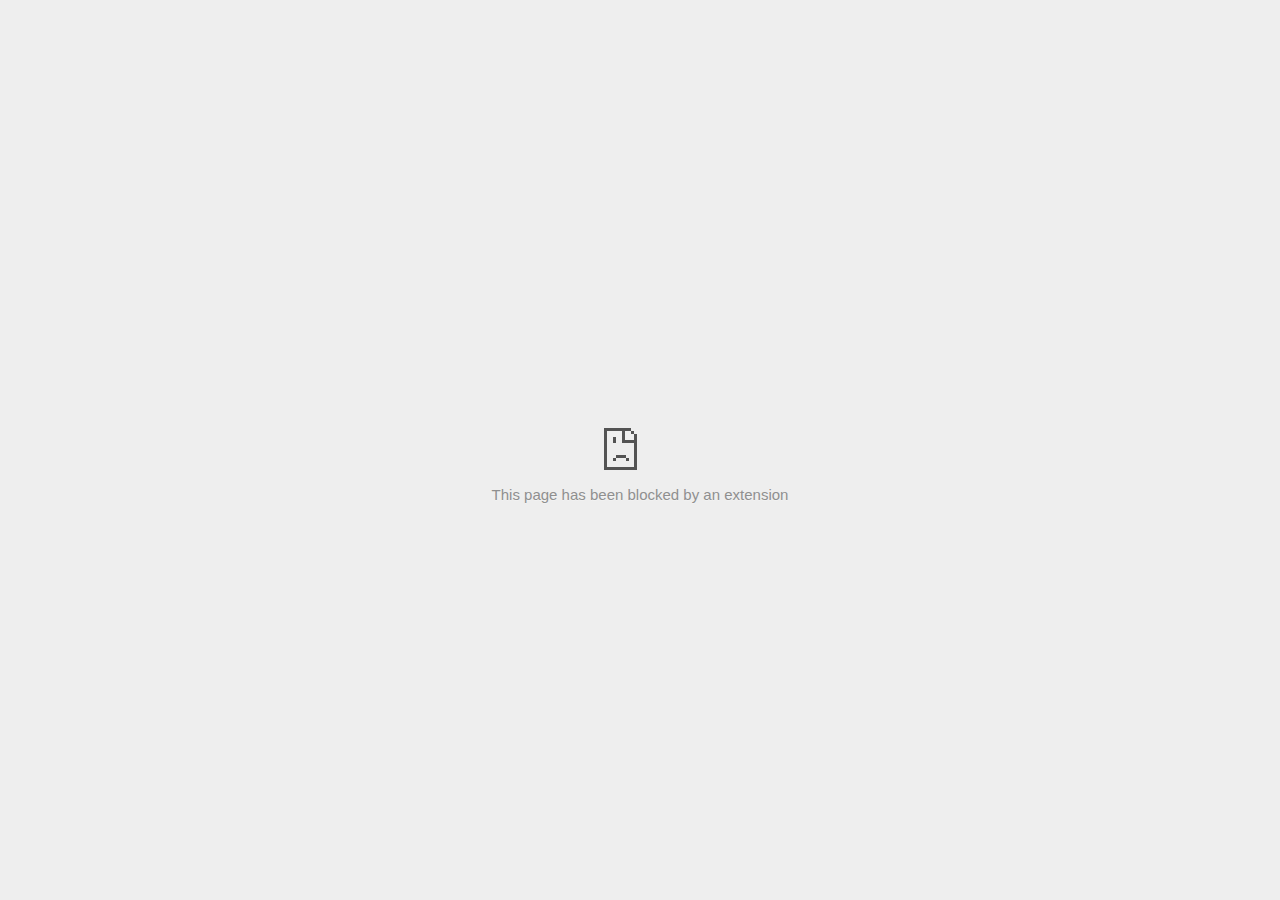
<file: image1_files/792427572.html>
<!DOCTYPE html>
<!-- saved from url=(0029)chrome-error://chromewebdata/ -->
<html dir="ltr" lang="en" subframe=""><head><meta http-equiv="Content-Type" content="text/html; charset=UTF-8">
  
  <meta name="color-scheme" content="light dark">
  <meta name="theme-color" content="#fff">
  <meta name="viewport" content="width=device-width, initial-scale=1.0,
                                 maximum-scale=1.0, user-scalable=no">
  <title>td.doubleclick.net</title>
  <style>/* Copyright 2017 The Chromium Authors
 * Use of this source code is governed by a BSD-style license that can be
 * found in the LICENSE file. */

a {
  color: var(--link-color);
}

body {
  --background-color: #fff;
  --error-code-color: var(--google-gray-700);
  --google-blue-100: rgb(210, 227, 252);
  --google-blue-300: rgb(138, 180, 248);
  --google-blue-600: rgb(26, 115, 232);
  --google-blue-700: rgb(25, 103, 210);
  --google-gray-100: rgb(241, 243, 244);
  --google-gray-300: rgb(218, 220, 224);
  --google-gray-500: rgb(154, 160, 166);
  --google-gray-50: rgb(248, 249, 250);
  --google-gray-600: rgb(128, 134, 139);
  --google-gray-700: rgb(95, 99, 104);
  --google-gray-800: rgb(60, 64, 67);
  --google-gray-900: rgb(32, 33, 36);
  --heading-color: var(--google-gray-900);
  --link-color: rgb(88, 88, 88);
  --popup-container-background-color: rgba(0,0,0,.65);
  --primary-button-fill-color-active: var(--google-blue-700);
  --primary-button-fill-color: var(--google-blue-600);
  --primary-button-text-color: #fff;
  --quiet-background-color: rgb(247, 247, 247);
  --secondary-button-border-color: var(--google-gray-500);
  --secondary-button-fill-color: #fff;
  --secondary-button-hover-border-color: var(--google-gray-600);
  --secondary-button-hover-fill-color: var(--google-gray-50);
  --secondary-button-text-color: var(--google-gray-700);
  --small-link-color: var(--google-gray-700);
  --text-color: var(--google-gray-700);
  background: var(--background-color);
  color: var(--text-color);
  word-wrap: break-word;
}

.nav-wrapper .secondary-button {
  background: var(--secondary-button-fill-color);
  border: 1px solid var(--secondary-button-border-color);
  color: var(--secondary-button-text-color);
  float: none;
  margin: 0;
  padding: 8px 16px;
}

.hidden {
  display: none;
}

html {
  -webkit-text-size-adjust: 100%;
  font-size: 125%;
}

.icon {
  background-repeat: no-repeat;
  background-size: 100%;
}

@media (prefers-color-scheme: dark) {
  body {
    --background-color: var(--google-gray-900);
    --error-code-color: var(--google-gray-500);
    --heading-color: var(--google-gray-500);
    --link-color: var(--google-blue-300);
    --primary-button-fill-color-active: rgb(129, 162, 208);
    --primary-button-fill-color: var(--google-blue-300);
    --primary-button-text-color: var(--google-gray-900);
    --quiet-background-color: var(--background-color);
    --secondary-button-border-color: var(--google-gray-700);
    --secondary-button-fill-color: var(--google-gray-900);
    --secondary-button-hover-fill-color: rgb(48, 51, 57);
    --secondary-button-text-color: var(--google-blue-300);
    --small-link-color: var(--google-blue-300);
    --text-color: var(--google-gray-500);
  }
}
</style>
  <style>/* Copyright 2014 The Chromium Authors
   Use of this source code is governed by a BSD-style license that can be
   found in the LICENSE file. */

button {
  border: 0;
  border-radius: 20px;
  box-sizing: border-box;
  color: var(--primary-button-text-color);
  cursor: pointer;
  float: right;
  font-size: .875em;
  margin: 0;
  padding: 8px 16px;
  transition: box-shadow 150ms cubic-bezier(0.4, 0, 0.2, 1);
  user-select: none;
}

[dir='rtl'] button {
  float: left;
}

.bad-clock button,
.captive-portal button,
.https-only button,
.insecure-form button,
.lookalike-url button,
.main-frame-blocked button,
.neterror button,
.pdf button,
.ssl button,
.enterprise-block button,
.enterprise-warn button,
.safe-browsing-billing button {
  background: var(--primary-button-fill-color);
}

button:active {
  background: var(--primary-button-fill-color-active);
  outline: 0;
}

#debugging {
  display: inline;
  overflow: auto;
}

.debugging-content {
  line-height: 1em;
  margin-bottom: 0;
  margin-top: 1em;
}

.debugging-content-fixed-width {
  display: block;
  font-family: monospace;
  font-size: 1.2em;
  margin-top: 0.5em;
}

.debugging-title {
  font-weight: bold;
}

#details {
  margin: 0 0 50px;
}

#details p:not(:first-of-type) {
  margin-top: 20px;
}

.secondary-button:active {
  border-color: white;
  box-shadow: 0 1px 2px 0 rgba(60, 64, 67, .3),
      0 2px 6px 2px rgba(60, 64, 67, .15);
}

.secondary-button:hover {
  background: var(--secondary-button-hover-fill-color);
  border-color: var(--secondary-button-hover-border-color);
  text-decoration: none;
}

.error-code {
  color: var(--error-code-color);
  font-size: .8em;
  margin-top: 12px;
  text-transform: uppercase;
}

#error-debugging-info {
  font-size: 0.8em;
}

h1 {
  color: var(--heading-color);
  font-size: 1.6em;
  font-weight: normal;
  line-height: 1.25em;
  margin-bottom: 16px;
}

h2 {
  font-size: 1.2em;
  font-weight: normal;
}

.icon {
  height: 72px;
  margin: 0 0 40px;
  width: 72px;
}

input[type=checkbox] {
  opacity: 0;
}

input[type=checkbox]:focus ~ .checkbox::after {
  outline: -webkit-focus-ring-color auto 5px;
}

.interstitial-wrapper {
  box-sizing: border-box;
  font-size: 1em;
  line-height: 1.6em;
  margin: 14vh auto 0;
  max-width: 600px;
  width: 100%;
}

#main-message > p {
  display: inline;
}

#extended-reporting-opt-in {
  font-size: .875em;
  margin-top: 32px;
}

#extended-reporting-opt-in label {
  display: grid;
  grid-template-columns: 1.8em 1fr;
  position: relative;
}

#enhanced-protection-message {
  border-radius: 20px;
  font-size: 1em;
  margin-top: 32px;
  padding: 10px 5px;
}

#enhanced-protection-message a {
  color: var(--google-red-10);
}

#enhanced-protection-message label {
  display: grid;
  grid-template-columns: 2.5em 1fr;
  position: relative;
}

#enhanced-protection-message div {
  margin: 0.5em;
}

#enhanced-protection-message .icon {
  height: 1.5em;
  vertical-align: middle;
  width: 1.5em;
}

.nav-wrapper {
  margin-top: 51px;
}

.nav-wrapper::after {
  clear: both;
  content: '';
  display: table;
  width: 100%;
}

.small-link {
  color: var(--small-link-color);
  font-size: .875em;
}

.checkboxes {
  flex: 0 0 24px;
}

.checkbox {
  --padding: .9em;
  background: transparent;
  display: block;
  height: 1em;
  left: -1em;
  padding-inline-start: var(--padding);
  position: absolute;
  right: 0;
  top: -.5em;
  width: 1em;
}

.checkbox::after {
  border: 1px solid white;
  border-radius: 2px;
  content: '';
  height: 1em;
  left: var(--padding);
  position: absolute;
  top: var(--padding);
  width: 1em;
}

.checkbox::before {
  background: transparent;
  border: 2px solid white;
  border-inline-end-width: 0;
  border-top-width: 0;
  content: '';
  height: .2em;
  left: calc(.3em + var(--padding));
  opacity: 0;
  position: absolute;
  top: calc(.3em  + var(--padding));
  transform: rotate(-45deg);
  width: .5em;
}

input[type=checkbox]:checked ~ .checkbox::before {
  opacity: 1;
}

#recurrent-error-message {
  background: #ededed;
  border-radius: 4px;
  margin-bottom: 16px;
  margin-top: 12px;
  padding: 12px 16px;
}

.showing-recurrent-error-message #extended-reporting-opt-in {
  margin-top: 16px;
}

.showing-recurrent-error-message #enhanced-protection-message {
  margin-top: 16px;
}

@media (max-width: 700px) {
  .interstitial-wrapper {
    padding: 0 10%;
  }

  #error-debugging-info {
    overflow: auto;
  }
}

@media (max-width: 420px) {
  button,
  [dir='rtl'] button,
  .small-link {
    float: none;
    font-size: .825em;
    font-weight: 500;
    margin: 0;
    width: 100%;
  }

  button {
    padding: 16px 24px;
  }

  #details {
    margin: 20px 0 20px 0;
  }

  #details p:not(:first-of-type) {
    margin-top: 10px;
  }

  .secondary-button:not(.hidden) {
    display: block;
    margin-top: 20px;
    text-align: center;
    width: 100%;
  }

  .interstitial-wrapper {
    padding: 0 5%;
  }

  #extended-reporting-opt-in {
    margin-top: 24px;
  }

  #enhanced-protection-message {
    margin-top: 24px;
  }

  .nav-wrapper {
    margin-top: 30px;
  }
}

/**
 * Mobile specific styling.
 * Navigation buttons are anchored to the bottom of the screen.
 * Details message replaces the top content in its own scrollable area.
 */

@media (max-width: 420px) {
  .nav-wrapper .secondary-button {
    border: 0;
    margin: 16px 0 0;
    margin-inline-end: 0;
    padding-bottom: 16px;
    padding-top: 16px;
  }
}

/* Fixed nav. */
@media (min-width: 240px) and (max-width: 420px) and
       (min-height: 401px),
       (min-width: 421px) and (min-height: 240px) and
       (max-height: 560px) {
  body .nav-wrapper {
    background: var(--background-color);
    bottom: 0;
    box-shadow: 0 -12px 24px var(--background-color);
    left: 0;
    margin: 0 auto;
    max-width: 736px;
    padding-inline-end: 24px;
    padding-inline-start: 24px;
    position: fixed;
    right: 0;
    width: 100%;
    z-index: 2;
  }

  .interstitial-wrapper {
    max-width: 736px;
  }

  #details,
  #main-content {
    padding-bottom: 40px;
  }

  #details {
    padding-top: 5.5vh;
  }

  button.small-link {
    color: var(--google-blue-600);
  }
}

@media (max-width: 420px) and (orientation: portrait),
       (max-height: 560px) {
  body {
    margin: 0 auto;
  }

  button,
  [dir='rtl'] button,
  button.small-link,
  .nav-wrapper .secondary-button {
    font-family: Roboto-Regular,Helvetica;
    font-size: .933em;
    margin: 6px 0;
    transform: translatez(0);
  }

  .nav-wrapper {
    box-sizing: border-box;
    padding-bottom: 8px;
    width: 100%;
  }

  #details {
    box-sizing: border-box;
    height: auto;
    margin: 0;
    opacity: 1;
    transition: opacity 250ms cubic-bezier(0.4, 0, 0.2, 1);
  }

  #details.hidden,
  #main-content.hidden {
    height: 0;
    opacity: 0;
    overflow: hidden;
    padding-bottom: 0;
    transition: none;
  }

  h1 {
    font-size: 1.5em;
    margin-bottom: 8px;
  }

  .icon {
    margin-bottom: 5.69vh;
  }

  .interstitial-wrapper {
    box-sizing: border-box;
    margin: 7vh auto 12px;
    padding: 0 24px;
    position: relative;
  }

  .interstitial-wrapper p {
    font-size: .95em;
    line-height: 1.61em;
    margin-top: 8px;
  }

  #main-content {
    margin: 0;
    transition: opacity 100ms cubic-bezier(0.4, 0, 0.2, 1);
  }

  .small-link {
    border: 0;
  }

  .suggested-left > #control-buttons,
  .suggested-right > #control-buttons {
    float: none;
    margin: 0;
  }
}

@media (min-width: 421px) and (min-height: 500px) and (max-height: 560px) {
  .interstitial-wrapper {
    margin-top: 10vh;
  }
}

@media (min-height: 400px) and (orientation:portrait) {
  .interstitial-wrapper {
    margin-bottom: 145px;
  }
}

@media (min-height: 299px) {
  .nav-wrapper {
    padding-bottom: 16px;
  }
}

@media (max-height: 560px) and (min-height: 240px) and (orientation:landscape) {
  .extended-reporting-has-checkbox #details {
    padding-bottom: 80px;
  }
}

@media (min-height: 500px) and (max-height: 650px) and (max-width: 414px) and
       (orientation: portrait) {
  .interstitial-wrapper {
    margin-top: 7vh;
  }
}

@media (min-height: 650px) and (max-width: 414px) and (orientation: portrait) {
  .interstitial-wrapper {
    margin-top: 10vh;
  }
}

/* Small mobile screens. No fixed nav. */
@media (max-height: 400px) and (orientation: portrait),
       (max-height: 239px) and (orientation: landscape),
       (max-width: 419px) and (max-height: 399px) {
  .interstitial-wrapper {
    display: flex;
    flex-direction: column;
    margin-bottom: 0;
  }

  #details {
    flex: 1 1 auto;
    order: 0;
  }

  #main-content {
    flex: 1 1 auto;
    order: 0;
  }

  .nav-wrapper {
    flex: 0 1 auto;
    margin-top: 8px;
    order: 1;
    padding-inline-end: 0;
    padding-inline-start: 0;
    position: relative;
    width: 100%;
  }

  button,
  .nav-wrapper .secondary-button {
    padding: 16px 24px;
  }

  button.small-link {
    color: var(--google-blue-600);
  }
}

@media (max-width: 239px) and (orientation: portrait) {
  .nav-wrapper {
    padding-inline-end: 0;
    padding-inline-start: 0;
  }
}
</style>
  <style>/* Copyright 2013 The Chromium Authors
 * Use of this source code is governed by a BSD-style license that can be
 * found in the LICENSE file. */

/* Don't use the main frame div when the error is in a subframe. */
html[subframe] #main-frame-error {
  display: none;
}

/* Don't use the subframe error div when the error is in a main frame. */
html:not([subframe]) #sub-frame-error {
  display: none;
}

h1 {
  margin-top: 0;
  word-wrap: break-word;
}

h1 span {
  font-weight: 500;
}

a {
  text-decoration: none;
}

.icon {
  -webkit-user-select: none;
  display: inline-block;
}

.icon-generic {
  /* Can't access chrome://theme/IDR_ERROR_NETWORK_GENERIC from an untrusted
   * renderer process, so embed the resource manually. */
  content: image-set(
      url([data-uri]) 1x,
      url([data-uri]) 2x);
}

.icon-info {
  content: image-set(
      url([data-uri]) 1x,
      url([data-uri]) 2x);
}

.icon-offline {
  content: image-set(
      url([data-uri]) 1x,
      url([data-uri]) 2x);
  position: relative;
}

.icon-disabled {
  content: image-set(
      url([data-uri]) 1x,
      url([data-uri]) 2x);
  width: 112px;
}

.hidden {
  display: none;
}

#suggestions-list a {
  color: var(--google-blue-600);
}

#suggestions-list p {
  margin-block-end: 0;
}

#suggestions-list ul {
  margin-top: 0;
}

.single-suggestion {
  list-style-type: none;
  padding-inline-start: 0;
}

#error-information-button {
  content: url([data-uri]);
  height: 24px;
  vertical-align: -.15em;
  width: 24px;
}

.use-popup-container#error-information-popup-container
  #error-information-popup {
  align-items: center;
  background-color: var(--popup-container-background-color);
  display: flex;
  height: 100%;
  left: 0;
  position: fixed;
  top: 0;
  width: 100%;
  z-index: 100;
}

.use-popup-container#error-information-popup-container
  #error-information-popup-content > p {
  margin-bottom: 11px;
  margin-inline-start: 20px;
}

.use-popup-container#error-information-popup-container #suggestions-list ul {
  margin-inline-start: 15px;
}

.use-popup-container#error-information-popup-container
  #error-information-popup-box {
  background-color: var(--background-color);
  left: 5%;
  padding-bottom: 15px;
  padding-top: 15px;
  position: fixed;
  width: 90%;
  z-index: 101;
}

.use-popup-container#error-information-popup-container div.error-code {
  margin-inline-start: 20px;
}

.use-popup-container#error-information-popup-container #suggestions-list p {
  margin-inline-start: 20px;
}

:not(.use-popup-container)#error-information-popup-container
  #error-information-popup-close {
  display: none;
}

#error-information-popup-close {
  margin-bottom: 0;
  margin-inline-end: 35px;
  margin-top: 15px;
  text-align: end;
}

.link-button {
  color: rgb(66, 133, 244);
  display: inline-block;
  font-weight: bold;
  text-transform: uppercase;
}

#sub-frame-error-details {

  color: #8F8F8F;

  /* Not done on mobile for performance reasons. */
  text-shadow: 0 1px 0 rgba(255,255,255,0.3);

}

[jscontent=hostName],
[jscontent=failedUrl] {
  overflow-wrap: break-word;
}

.secondary-button {
  background: #d9d9d9;
  color: #696969;
  margin-inline-end: 16px;
}

.snackbar {
  background: #323232;
  border-radius: 2px;
  bottom: 24px;
  box-sizing: border-box;
  color: #fff;
  font-size: .87em;
  left: 24px;
  max-width: 568px;
  min-width: 288px;
  opacity: 0;
  padding: 16px 24px 12px;
  position: fixed;
  transform: translateY(90px);
  will-change: opacity, transform;
  z-index: 999;
}

.snackbar-show {
  -webkit-animation:
    show-snackbar 250ms cubic-bezier(0, 0, 0.2, 1) forwards,
    hide-snackbar 250ms cubic-bezier(0.4, 0, 1, 1) forwards 5s;
}

@-webkit-keyframes show-snackbar {
  100% {
    opacity: 1;
    transform: translateY(0);
  }
}

@-webkit-keyframes hide-snackbar {
  0% {
    opacity: 1;
    transform: translateY(0);
  }
  100% {
    opacity: 0;
    transform: translateY(90px);
  }
}

.suggestions {
  margin-top: 18px;
}

.suggestion-header {
  font-weight: bold;
  margin-bottom: 4px;
}

.suggestion-body {
  color: #777;
}

/* Decrease padding at low sizes. */
@media (max-width: 640px), (max-height: 640px) {
  h1 {
    margin: 0 0 15px;
  }
  .suggestions {
    margin-top: 10px;
  }
  .suggestion-header {
    margin-bottom: 0;
  }
}

#download-link,
#download-link-clicked {
  margin-bottom: 30px;
  margin-top: 30px;
}

#download-link-clicked {
  color: #BBB;
}

#download-link::before,
#download-link-clicked::before {
  content: url([data-uri]);
  display: inline-block;
  margin-inline-end: 4px;
  vertical-align: -webkit-baseline-middle;
}

#download-link-clicked::before {
  opacity: 0;
  width: 0;
}

#offline-content-list-visibility-card {
  border: 1px solid white;
  border-radius: 8px;
  display: flex;
  font-size: .8em;
  justify-content: space-between;
  line-height: 1;
}

#offline-content-list.list-hidden #offline-content-list-visibility-card {
  border-color: rgb(218, 220, 224);
}

#offline-content-list-visibility-card > div {
  padding: 1em;
}

#offline-content-list-title {
  color: var(--google-gray-700);
}

#offline-content-list-show-text,
#offline-content-list-hide-text {
  color: rgb(66, 133, 244);
}

/* Hides the "hide" text div when the offline content list is collapsed/hidden
 * and, alternatively, hides the "show" text div when the offline content list
 * is expanded/shown.
 */
#offline-content-list.list-hidden #offline-content-list-hide-text,
#offline-content-list:not(.list-hidden) #offline-content-list-show-text {
  display: none;
}

/* Controls the animation of the offline content list when it is expanded/shown.
 */
#offline-content-suggestions {
  /* Max-height has to be set for the height animation to work. The chosen value
   * is a little greater than the maximum height the list will have, when all
   * suggestions have images, so that it is never clamped. This makes so that
   * when the actual height is smaller then the animation is not as smooth.
   */
  max-height: 27em;
  transition: max-height 200ms ease-in, visibility 0s 200ms,
              opacity 200ms 200ms linear;
}

/* Controls the animation of the offline content list when it is
 * collapsed/hidden.
 */
#offline-content-list.list-hidden #offline-content-suggestions {
  max-height: 0;
  opacity: 0;
  transition: opacity 200ms linear, visibility 0s 200ms,
              max-height 200ms 200ms ease-out;
  visibility: hidden;
}

#offline-content-list {
  margin-inline-start: -5%;
  width: 110%;
}

/* The selectors below adjust the "overflow" of the suggestion cards contents
 * based on the same screen size based strategy used for the main frame, which
 * is applied by the `interstitial-wrapper` class. */
@media (max-width: 420px)  {
  #offline-content-list {
    margin-inline-start: -2.5%;
    width: 105%;
  }
}
@media (max-width: 420px) and (orientation: portrait),
       (max-height: 560px) {
  #offline-content-list {
    margin-inline-start: -12px;
    width: calc(100% + 24px);
  }
}

.suggestion-with-image .offline-content-suggestion-thumbnail {
  flex-basis: 8.2em;
  flex-shrink: 0;
}

.suggestion-with-image .offline-content-suggestion-thumbnail > img {
  height: 100%;
  width: 100%;
}

.suggestion-with-image #offline-content-list:not(.is-rtl)
.offline-content-suggestion-thumbnail > img {
  border-bottom-right-radius: 7px;
  border-top-right-radius: 7px;
}

.suggestion-with-image #offline-content-list.is-rtl
.offline-content-suggestion-thumbnail > img {
  border-bottom-left-radius: 7px;
  border-top-left-radius: 7px;
}

.suggestion-with-icon .offline-content-suggestion-thumbnail {
  align-items: center;
  display: flex;
  justify-content: center;
  min-height: 4.2em;
  min-width: 4.2em;
}

.suggestion-with-icon .offline-content-suggestion-thumbnail > div {
  align-items: center;
  background-color: rgb(241, 243, 244);
  border-radius: 50%;
  display: flex;
  height: 2.3em;
  justify-content: center;
  width: 2.3em;
}

.suggestion-with-icon .offline-content-suggestion-thumbnail > div > img {
  height: 1.45em;
  width: 1.45em;
}

.offline-content-suggestion-favicon {
  height: 1em;
  margin-inline-end: 0.4em;
  width: 1.4em;
}

.offline-content-suggestion-favicon > img {
  height: 1.4em;
  width: 1.4em;
}

.no-favicon .offline-content-suggestion-favicon {
  display: none;
}

.image-video {
  content: url([data-uri]);
}

.image-music-note {
  content: url([data-uri]);
}

.image-earth {
  content: url([data-uri]);
}

.image-file {
  content: url([data-uri]);
}

.offline-content-suggestion-texts {
  display: flex;
  flex-direction: column;
  justify-content: space-between;
  line-height: 1.3;
  padding: .9em;
  width: 100%;
}

.offline-content-suggestion-title {
  -webkit-box-orient: vertical;
  -webkit-line-clamp: 3;
  color: rgb(32, 33, 36);
  display: -webkit-box;
  font-size: 1.1em;
  overflow: hidden;
  text-overflow: ellipsis;
}

div.offline-content-suggestion {
  align-items: stretch;
  border: 1px solid rgb(218, 220, 224);
  border-radius: 8px;
  display: flex;
  justify-content: space-between;
  margin-bottom: .8em;
}

.suggestion-with-image {
  flex-direction: row;
  height: 8.2em;
  max-height: 8.2em;
}

.suggestion-with-icon {
  flex-direction: row-reverse;
  height: 4.2em;
  max-height: 4.2em;
}

.suggestion-with-icon .offline-content-suggestion-title {
  -webkit-line-clamp: 1;
  word-break: break-all;
}

.suggestion-with-icon .offline-content-suggestion-texts {
  padding-inline-start: 0;
}

.offline-content-suggestion-attribution-freshness {
  color: rgb(95, 99, 104);
  display: flex;
  font-size: .8em;
  line-height: 1.7em;
}

.offline-content-suggestion-attribution {
  -webkit-box-orient: vertical;
  -webkit-line-clamp: 1;
  display: -webkit-box;
  flex-shrink: 1;
  margin-inline-end: 0.3em;
  overflow: hidden;
  overflow-wrap: break-word;
  text-overflow: ellipsis;
  word-break: break-all;
}

.no-attribution .offline-content-suggestion-attribution {
  display: none;
}

.offline-content-suggestion-freshness::before {
  content: '-';
  display: inline-block;
  flex-shrink: 0;
  margin-inline-end: .1em;
  margin-inline-start: .1em;
}

.no-attribution .offline-content-suggestion-freshness::before {
  display: none;
}

.offline-content-suggestion-freshness {
  flex-shrink: 0;
}

.suggestion-with-image .offline-content-suggestion-pin-spacer {
  flex-grow: 100;
  flex-shrink: 1;
}

.suggestion-with-image .offline-content-suggestion-pin {
  content: url([data-uri]);
  flex-shrink: 0;
  height: 1.4em;
  margin-inline-start: .4em;
  width: 1.4em;
}

/* Controls the animation (and a bit more) of the launch-downloads-home action
 * button when the offline content list is expanded/shown.
 */
#offline-content-list-action {
  text-align: center;
  transition: visibility 0s 200ms, opacity 200ms 200ms linear;
}

/* Controls the animation of the launch-downloads-home action button when the
 * offline content list is collapsed/hidden.
 */
#offline-content-list.list-hidden #offline-content-list-action {
  opacity: 0;
  transition: opacity 200ms linear, visibility 0s 200ms;
  visibility: hidden;
}

#cancel-save-page-button {
  background-image: url([data-uri]);
  background-position: right 27px center;
  background-repeat: no-repeat;
  border: 1px solid var(--google-gray-300);
  border-radius: 5px;
  color: var(--google-gray-700);
  margin-bottom: 26px;
  padding-bottom: 16px;
  padding-inline-end: 88px;
  padding-inline-start: 16px;
  padding-top: 16px;
  text-align: start;
}

html[dir='rtl'] #cancel-save-page-button {
  background-position: left 27px center;
}

#save-page-for-later-button {
  display: flex;
  justify-content: start;
}

#save-page-for-later-button a::before {
  content: url([data-uri]);
  display: inline-block;
  margin-inline-end: 4px;
  vertical-align: -webkit-baseline-middle;
}

.hidden#save-page-for-later-button {
  display: none;
}

/* Don't allow overflow when in a subframe. */
html[subframe] body {
  overflow: hidden;
}

#sub-frame-error {
  -webkit-align-items: center;
  -webkit-flex-flow: column;
  -webkit-justify-content: center;
  background-color: #DDD;
  display: -webkit-flex;
  height: 100%;
  left: 0;
  position: absolute;
  text-align: center;
  top: 0;
  transition: background-color 200ms ease-in-out;
  width: 100%;
}

#sub-frame-error:hover {
  background-color: #EEE;
}

#sub-frame-error .icon-generic {
  margin: 0 0 16px;
}

#sub-frame-error-details {
  margin: 0 10px;
  text-align: center;
  visibility: hidden;
}

/* Show details only when hovering. */
#sub-frame-error:hover #sub-frame-error-details {
  visibility: visible;
}

/* If the iframe is too small, always hide the error code. */
/* TODO(mmenke): See if overflow: no-display works better, once supported. */
@media (max-width: 200px), (max-height: 95px) {
  #sub-frame-error-details {
    display: none;
  }
}

/* Adjust icon for small embedded frames in apps. */
@media (max-height: 100px) {
  #sub-frame-error .icon-generic {
    height: auto;
    margin: 0;
    padding-top: 0;
    width: 25px;
  }
}

/* details-button is special; it's a <button> element that looks like a link. */
#details-button {
  box-shadow: none;
  min-width: 0;
}

/* Styles for platform dependent separation of controls and details button. */
.suggested-left > #control-buttons,
.suggested-right > #details-button {
  float: left;
}

.suggested-right > #control-buttons,
.suggested-left > #details-button {
  float: right;
}

.suggested-left .secondary-button {
  margin-inline-end: 0;
  margin-inline-start: 16px;
}

#details-button.singular {
  float: none;
}

/* download-button shows both icon and text. */
#download-button {
  padding-bottom: 4px;
  padding-top: 4px;
  position: relative;
}

#download-button::before {
  background: image-set(
      url([data-uri]) 1x,
      url([data-uri]) 2x)
    no-repeat;
  content: '';
  display: inline-block;
  height: 24px;
  margin-inline-end: 4px;
  margin-inline-start: -4px;
  vertical-align: middle;
  width: 24px;
}

#download-button:disabled {
  background: rgb(180, 206, 249);
  color: rgb(255, 255, 255);
}

#buttons::after {
  clear: both;
  content: '';
  display: block;
  width: 100%;
}

/* Offline page */
html[dir='rtl'] .runner-container,
html[dir='rtl'].offline .icon-offline {
  transform: scaleX(-1);
}

.offline {
  transition: filter 1.5s cubic-bezier(0.65, 0.05, 0.36, 1),
              background-color 1.5s cubic-bezier(0.65, 0.05, 0.36, 1);

  will-change: filter, background-color;

}

.offline body {
  transition: background-color 1.5s cubic-bezier(0.65, 0.05, 0.36, 1);
}

.offline #main-message > p {
  display: none;
}

.offline.inverted {
  background-color: #fff;
  filter: invert(1);
}

.offline.inverted body {
  background-color: #fff;
}

.offline .interstitial-wrapper {
  color: var(--text-color);
  font-size: 1em;
  line-height: 1.55;
  margin: 0 auto;
  max-width: 600px;
  padding-top: 100px;
  position: relative;
  width: 100%;
}

.offline .runner-container {
  direction: ltr;
  height: 150px;
  max-width: 600px;
  overflow: hidden;
  position: absolute;
  top: 35px;
  width: 44px;
}

.offline .runner-container:focus {
  outline: none;
}

.offline .runner-container:focus-visible {
  outline: 3px solid var(--google-blue-300);
}

.offline .runner-canvas {
  height: 150px;
  max-width: 600px;
  opacity: 1;
  overflow: hidden;
  position: absolute;
  top: 0;
  z-index: 10;
}

.offline .controller {
  height: 100vh;
  left: 0;
  position: absolute;
  top: 0;
  width: 100vw;
  z-index: 9;
}

#offline-resources {
  display: none;
}

#offline-instruction {
  image-rendering: pixelated;
  left: 0;
  margin: auto;
  position: absolute;
  right: 0;
  top: 60px;
  width: fit-content;
}

.offline-runner-live-region {
  bottom: 0;
  clip-path: polygon(0 0, 0 0, 0 0);
  color: var(--background-color);
  display: block;
  font-size: xx-small;
  overflow: hidden;
  position: absolute;
  text-align: center;
  transition: color 1.5s cubic-bezier(0.65, 0.05, 0.36, 1);
  user-select: none;
}

/* Custom toggle */
.slow-speed-option {
  align-items: center;
  background: var(--google-gray-50);
  border-radius: 24px/50%;
  bottom: 0;
  color: var(--error-code-color);
  display: inline-flex;
  font-size: 1em;
  left: 0;
  line-height: 1.1em;
  margin: 5px auto;
  padding: 2px 12px 3px 20px;
  position: absolute;
  right: 0;
  width: max-content;
  z-index: 999;
}

.slow-speed-option.hidden {
  display: none;
}

.slow-speed-option [type=checkbox] {
  opacity: 0;
  pointer-events: none;
  position: absolute;
}

.slow-speed-option .slow-speed-toggle {
  cursor: pointer;
  margin-inline-start: 8px;
  padding: 8px 4px;
  position: relative;
}

.slow-speed-option [type=checkbox]:disabled ~ .slow-speed-toggle {
  cursor: default;
}

.slow-speed-option-label [type=checkbox] {
  opacity: 0;
  pointer-events: none;
  position: absolute;
}

.slow-speed-option .slow-speed-toggle::before,
.slow-speed-option .slow-speed-toggle::after {
  content: '';
  display: block;
  margin: 0 3px;
  transition: all 100ms cubic-bezier(0.4, 0, 1, 1);
}

.slow-speed-option .slow-speed-toggle::before {
  background: rgb(189,193,198);
  border-radius: 0.65em;
  height: 0.9em;
  width: 2em;
}

.slow-speed-option .slow-speed-toggle::after {
  background: #fff;
  border-radius: 50%;
  box-shadow: 0 1px 3px 0 rgb(0 0 0 / 40%);
  height: 1.2em;
  position: absolute;
  top: 51%;
  transform: translate(-20%, -50%);
  width: 1.1em;
}

.slow-speed-option [type=checkbox]:focus + .slow-speed-toggle {
  box-shadow: 0 0 8px rgb(94, 158, 214);
  outline: 1px solid rgb(93, 157, 213);
}

.slow-speed-option [type=checkbox]:checked + .slow-speed-toggle::before {
  background: var(--google-blue-600);
  opacity: 0.5;
}

.slow-speed-option [type=checkbox]:checked + .slow-speed-toggle::after {
  background: var(--google-blue-600);
  transform: translate(calc(2em - 90%), -50%);
}

.slow-speed-option [type=checkbox]:checked:disabled +
  .slow-speed-toggle::before {
  background: rgb(189,193,198);
}

.slow-speed-option [type=checkbox]:checked:disabled +
  .slow-speed-toggle::after {
  background: var(--google-gray-50);
}

@media (max-width: 420px) {
  #download-button {
    padding-bottom: 12px;
    padding-top: 12px;
  }

  .suggested-left > #control-buttons,
  .suggested-right > #control-buttons {
    float: none;
  }

  .snackbar {
    border-radius: 0;
    bottom: 0;
    left: 0;
    width: 100%;
  }
}

@media (max-height: 350px) {
  h1 {
    margin: 0 0 15px;
  }

  .icon-offline {
    margin: 0 0 10px;
  }

  .interstitial-wrapper {
    margin-top: 5%;
  }

  .nav-wrapper {
    margin-top: 30px;
  }
}

@media (min-width: 420px) and (max-width: 736px) and
       (min-height: 240px) and (max-height: 420px) and
       (orientation:landscape) {
  .interstitial-wrapper {
    margin-bottom: 100px;
  }
}

@media (max-width: 360px) and (max-height: 480px) {
  .offline .interstitial-wrapper {
    padding-top: 60px;
  }

  .offline .runner-container {
    top: 8px;
  }
}

@media (min-height: 240px) and (orientation: landscape) {
  .offline .interstitial-wrapper {
    margin-bottom: 90px;
  }

  .icon-offline {
    margin-bottom: 20px;
  }
}

@media (max-height: 320px) and (orientation: landscape) {
  .icon-offline {
    margin-bottom: 0;
  }

  .offline .runner-container {
    top: 10px;
  }
}

@media (max-width: 240px) {
  button {
    padding-inline-end: 12px;
    padding-inline-start: 12px;
  }

  .interstitial-wrapper {
    overflow: inherit;
    padding: 0 8px;
  }
}

@media (max-width: 120px) {
  button {
    width: auto;
  }
}

.arcade-mode,
.arcade-mode .runner-container,
.arcade-mode .runner-canvas {
  image-rendering: pixelated;
  max-width: 100%;
  overflow: hidden;
}

.arcade-mode #buttons,
.arcade-mode #main-content {
  opacity: 0;
  overflow: hidden;
}

.arcade-mode .interstitial-wrapper {
  height: 100vh;
  max-width: 100%;
  overflow: hidden;
}

.arcade-mode .runner-container {
  left: 0;
  margin: auto;
  right: 0;
  transform-origin: top center;
  transition: transform 250ms cubic-bezier(0.4, 0, 1, 1) 400ms;
  z-index: 2;
}

@media (prefers-color-scheme: dark) {
  .icon {
    filter: invert(1);
  }

  .offline .runner-canvas {
    filter: invert(1);
  }

  .offline.inverted {
    background-color: var(--background-color);
    filter: invert(0);
  }

  .offline.inverted body {
    background-color: #fff;
  }

  .offline.inverted .offline-runner-live-region {
    color: #fff;
  }

  #suggestions-list a {
    color: var(--link-color);
  }

  #error-information-button {
    filter: invert(0.6);
  }

  .slow-speed-option {
    background: var(--google-gray-800);
    color: var(--google-gray-100);
  }

  .slow-speed-option .slow-speed-toggle::before,
  .slow-speed-option [type=checkbox]:checked:disabled +
    .slow-speed-toggle::before {
     background: rgb(189,193,198);
  }

  .slow-speed-option [type=checkbox]:checked + .slow-speed-toggle::after,
  .slow-speed-option [type=checkbox]:checked + .slow-speed-toggle::before {
    background: var(--google-blue-300);
  }
}
</style>
  <script>(function(){function l(a,b,c){return Function.prototype.call.apply(Array.prototype.slice,arguments)}function m(a,b,c){var e=l(arguments,2);return function(){return b.apply(a,e)}}function n(a,b){var c=new p(b);for(c.h=[a];c.h.length;){var e=c,d=c.h.shift();e.i(d);for(d=d.firstChild;d;d=d.nextSibling)1==d.nodeType&&e.h.push(d);}}function p(a){this.i=a;}function q(a){a.style.display="";}function r(a){a.style.display="none";}var t=/\s*;\s*/;function u(a,b){this.l.apply(this,arguments);}u.prototype.l=function(a,b){this.a||(this.a={});if(b){var c=this.a,e=b.a;for(d in e)c[d]=e[d];}else {var d=this.a;e=v;for(c in e)d[c]=e[c];}this.a.$this=a;this.a.$context=this;this.f="undefined"!=typeof a&&null!=a?a:"";b||(this.a.$top=this.f);};var v={$default:null},w=[];function x(a){for(var b in a.a)delete a.a[b];a.f=null;w.push(a);}function y(a,b,c){try{return b.call(c,a.a,a.f)}catch(e){return v.$default}}
u.prototype.clone=function(a,b,c){if(0<w.length){var e=w.pop();u.call(e,a,this);a=e;}else a=new u(a,this);a.a.$index=b;a.a.$count=c;return a};var z;window.trustedTypes&&(z=trustedTypes.createPolicy("jstemplate",{createScript:function(a){return a}}));var A={};function B(a){if(!A[a])try{var b="(function(a_, b_) { with (a_) with (b_) return "+a+" })",c=window.trustedTypes?z.createScript(b):b;A[a]=window.eval(c);}catch(e){}return A[a]}
function E(a){var b=[];a=a.split(t);for(var c=0,e=a.length;c<e;++c){var d=a[c].indexOf(":");if(!(0>d)){var g=a[c].substr(0,d).replace(/^\s+/,"").replace(/\s+$/,"");d=B(a[c].substr(d+1));b.push(g,d);}}return b}function F(){}var G=0,H={0:{}},I={},J={},K=[];function L(a){a.__jstcache||n(a,function(b){M(b);});}var N=[["jsselect",B],["jsdisplay",B],["jsvalues",E],["jsvars",E],["jseval",function(a){var b=[];a=a.split(t);for(var c=0,e=a.length;c<e;++c)if(a[c]){var d=B(a[c]);b.push(d);}return b}],["transclude",function(a){return a}],["jscontent",B],["jsskip",B]];
function M(a){if(a.__jstcache)return a.__jstcache;var b=a.getAttribute("jstcache");if(null!=b)return a.__jstcache=H[b];b=K.length=0;for(var c=N.length;b<c;++b){var e=N[b][0],d=a.getAttribute(e);J[e]=d;null!=d&&K.push(e+"="+d);}if(0==K.length)return a.setAttribute("jstcache","0"),a.__jstcache=H[0];var g=K.join("&");if(b=I[g])return a.setAttribute("jstcache",b),a.__jstcache=H[b];var h={};b=0;for(c=N.length;b<c;++b){d=N[b];e=d[0];var f=d[1];d=J[e];null!=d&&(h[e]=f(d));}b=""+ ++G;a.setAttribute("jstcache",
b);H[b]=h;I[g]=b;return a.__jstcache=h}function P(a,b){a.j.push(b);a.o.push(0);}function Q(a){return a.c.length?a.c.pop():[]}
F.prototype.g=function(a,b){var c=R(b),e=c.transclude;if(e)(c=S(e))?(b.parentNode.replaceChild(c,b),e=Q(this),e.push(this.g,a,c),P(this,e)):b.parentNode.removeChild(b);else if(c=c.jsselect){c=y(a,c,b);var d=b.getAttribute("jsinstance");var g=!1;d&&("*"==d.charAt(0)?(d=parseInt(d.substr(1),10),g=!0):d=parseInt(d,10));var h=null!=c&&"object"==typeof c&&"number"==typeof c.length;e=h?c.length:1;var f=h&&0==e;if(h)if(f)d?b.parentNode.removeChild(b):(b.setAttribute("jsinstance","*0"),r(b));else if(q(b),
null===d||""===d||g&&d<e-1){g=Q(this);d=d||0;for(h=e-1;d<h;++d){var k=b.cloneNode(!0);b.parentNode.insertBefore(k,b);T(k,c,d);f=a.clone(c[d],d,e);g.push(this.b,f,k,x,f,null);}T(b,c,d);f=a.clone(c[d],d,e);g.push(this.b,f,b,x,f,null);P(this,g);}else d<e?(g=c[d],T(b,c,d),f=a.clone(g,d,e),g=Q(this),g.push(this.b,f,b,x,f,null),P(this,g)):b.parentNode.removeChild(b);else null==c?r(b):(q(b),f=a.clone(c,0,1),g=Q(this),g.push(this.b,f,b,x,f,null),P(this,g));}else this.b(a,b);};
F.prototype.b=function(a,b){var c=R(b),e=c.jsdisplay;if(e){if(!y(a,e,b)){r(b);return}q(b);}if(e=c.jsvars)for(var d=0,g=e.length;d<g;d+=2){var h=e[d],f=y(a,e[d+1],b);a.a[h]=f;}if(e=c.jsvalues)for(d=0,g=e.length;d<g;d+=2)if(f=e[d],h=y(a,e[d+1],b),"$"==f.charAt(0))a.a[f]=h;else if("."==f.charAt(0)){f=f.substr(1).split(".");for(var k=b,O=f.length,C=0,U=O-1;C<U;++C){var D=f[C];k[D]||(k[D]={});k=k[D];}k[f[O-1]]=h;}else f&&("boolean"==typeof h?h?b.setAttribute(f,f):b.removeAttribute(f):b.setAttribute(f,""+h));
if(e=c.jseval)for(d=0,g=e.length;d<g;++d)y(a,e[d],b);e=c.jsskip;if(!e||!y(a,e,b))if(c=c.jscontent){if(c=""+y(a,c,b),b.innerHTML!=c){for(;b.firstChild;)e=b.firstChild,e.parentNode.removeChild(e);b.appendChild(this.m.createTextNode(c));}}else {c=Q(this);for(e=b.firstChild;e;e=e.nextSibling)1==e.nodeType&&c.push(this.g,a,e);c.length&&P(this,c);}};function R(a){if(a.__jstcache)return a.__jstcache;var b=a.getAttribute("jstcache");return b?a.__jstcache=H[b]:M(a)}
function S(a,b){var c=document;if(b){var e=c.getElementById(a);if(!e){e=b();var d=c.getElementById("jsts");d||(d=c.createElement("div"),d.id="jsts",r(d),d.style.position="absolute",c.body.appendChild(d));var g=c.createElement("div");d.appendChild(g);g.innerHTML=e;e=c.getElementById(a);}c=e;}else c=c.getElementById(a);return c?(L(c),c=c.cloneNode(!0),c.removeAttribute("id"),c):null}function T(a,b,c){c==b.length-1?a.setAttribute("jsinstance","*"+c):a.setAttribute("jsinstance",""+c);}window.jstGetTemplate=S;window.JsEvalContext=u;window.jstProcess=function(a,b){var c=new F;L(b);c.m=b?9==b.nodeType?b:b.ownerDocument||document:document;var e=m(c,c.g,a,b),d=c.j=[],g=c.o=[];c.c=[];e();for(var h,f,k;d.length;)h=d[d.length-1],e=g[g.length-1],e>=h.length?(e=c,f=d.pop(),f.length=0,e.c.push(f),g.pop()):(f=h[e++],k=h[e++],h=h[e++],g[g.length-1]=e,f.call(c,k,h));};
})();

// Copyright 2017 The Chromium Authors
// Use of this source code is governed by a BSD-style license that can be
// found in the LICENSE file.


const HIDDEN_CLASS$1 = 'hidden';

// 

//

// Copyright 2015 The Chromium Authors
// Use of this source code is governed by a BSD-style license that can be
// found in the LICENSE file.


let mobileNav = false;

/**
 * For small screen mobile the navigation buttons are moved
 * below the advanced text.
 */
function onResize() {
  const helpOuterBox = document.querySelector('#details');
  const mainContent = document.querySelector('#main-content');
  const mediaQuery = '(min-width: 240px) and (max-width: 420px) and ' +
      '(min-height: 401px), ' +
      '(max-height: 560px) and (min-height: 240px) and ' +
      '(min-width: 421px)';

  const detailsHidden = helpOuterBox.classList.contains(HIDDEN_CLASS$1);
  const runnerContainer = document.querySelector('.runner-container');

  // Check for change in nav status.
  if (mobileNav !== window.matchMedia(mediaQuery).matches) {
    mobileNav = !mobileNav;

    // Handle showing the top content / details sections according to state.
    if (mobileNav) {
      mainContent.classList.toggle(HIDDEN_CLASS$1, !detailsHidden);
      helpOuterBox.classList.toggle(HIDDEN_CLASS$1, detailsHidden);
      if (runnerContainer) {
        runnerContainer.classList.toggle(HIDDEN_CLASS$1, !detailsHidden);
      }
    } else if (!detailsHidden) {
      // Non mobile nav with visible details.
      mainContent.classList.remove(HIDDEN_CLASS$1);
      helpOuterBox.classList.remove(HIDDEN_CLASS$1);
      if (runnerContainer) {
        runnerContainer.classList.remove(HIDDEN_CLASS$1);
      }
    }
  }
}

function setupMobileNav() {
  window.addEventListener('resize', onResize);
  onResize();
}

document.addEventListener('DOMContentLoaded', setupMobileNav);

// Copyright 2022 The Chromium Authors
// Use of this source code is governed by a BSD-style license that can be
// found in the LICENSE file.
/**
 * Verify |value| is truthy.
 * @param value A value to check for truthiness. Note that this
 *     may be used to test whether |value| is defined or not, and we don't want
 *     to force a cast to boolean.
 */
function assert(value, message) {
    if (value) {
        return;
    }
    throw new Error('Assertion failed' + (message ? `: ${message}` : ''));
}

// Copyright 2022 The Chromium Authors
// Use of this source code is governed by a BSD-style license that can be
// found in the LICENSE file.
/**
 * @fileoverview This file defines a singleton which provides access to all data
 * that is available as soon as the page's resources are loaded (before DOM
 * content has finished loading). This data includes both localized strings and
 * any data that is important to have ready from a very early stage (e.g. things
 * that must be displayed right away).
 *
 * Note that loadTimeData is not guaranteed to be consistent between page
 * refreshes (https://crbug.com/740629) and should not contain values that might
 * change if the page is re-opened later.
 */
class LoadTimeData {
    data_ = null;
    /**
     * Sets the backing object.
     *
     * Note that there is no getter for |data_| to discourage abuse of the form:
     *
     *     var value = loadTimeData.data()['key'];
     */
    set data(value) {
        assert(!this.data_, 'Re-setting data.');
        this.data_ = value;
    }
    /**
     * @param id An ID of a value that might exist.
     * @return True if |id| is a key in the dictionary.
     */
    valueExists(id) {
        assert(this.data_, 'No data. Did you remember to include strings.js?');
        return id in this.data_;
    }
    /**
     * Fetches a value, expecting that it exists.
     * @param id The key that identifies the desired value.
     * @return The corresponding value.
     */
    getValue(id) {
        assert(this.data_, 'No data. Did you remember to include strings.js?');
        const value = this.data_[id];
        assert(typeof value !== 'undefined', 'Could not find value for ' + id);
        return value;
    }
    /**
     * As above, but also makes sure that the value is a string.
     * @param id The key that identifies the desired string.
     * @return The corresponding string value.
     */
    getString(id) {
        const value = this.getValue(id);
        assert(typeof value === 'string', `[${value}] (${id}) is not a string`);
        return value;
    }
    /**
     * Returns a formatted localized string where $1 to $9 are replaced by the
     * second to the tenth argument.
     * @param id The ID of the string we want.
     * @param args The extra values to include in the formatted output.
     * @return The formatted string.
     */
    getStringF(id, ...args) {
        const value = this.getString(id);
        if (!value) {
            return '';
        }
        return this.substituteString(value, ...args);
    }
    /**
     * Returns a formatted localized string where $1 to $9 are replaced by the
     * second to the tenth argument. Any standalone $ signs must be escaped as
     * $$.
     * @param label The label to substitute through. This is not an resource ID.
     * @param args The extra values to include in the formatted output.
     * @return The formatted string.
     */
    substituteString(label, ...args) {
        return label.replace(/\$(.|$|\n)/g, function (m) {
            assert(m.match(/\$[$1-9]/), 'Unescaped $ found in localized string.');
            if (m === '$$') {
                return '$';
            }
            const substitute = args[Number(m[1]) - 1];
            if (substitute === undefined || substitute === null) {
                // Not all callers actually provide values for all substitutes. Return
                // an empty value for this case.
                return '';
            }
            return substitute.toString();
        });
    }
    /**
     * Returns a formatted string where $1 to $9 are replaced by the second to
     * tenth argument, split apart into a list of pieces describing how the
     * substitution was performed. Any standalone $ signs must be escaped as $$.
     * @param label A localized string to substitute through.
     *     This is not an resource ID.
     * @param args The extra values to include in the formatted output.
     * @return The formatted string pieces.
     */
    getSubstitutedStringPieces(label, ...args) {
        // Split the string by separately matching all occurrences of $1-9 and of
        // non $1-9 pieces.
        const pieces = (label.match(/(\$[1-9])|(([^$]|\$([^1-9]|$))+)/g) ||
            []).map(function (p) {
            // Pieces that are not $1-9 should be returned after replacing $$
            // with $.
            if (!p.match(/^\$[1-9]$/)) {
                assert((p.match(/\$/g) || []).length % 2 === 0, 'Unescaped $ found in localized string.');
                return { value: p.replace(/\$\$/g, '$'), arg: null };
            }
            // Otherwise, return the substitution value.
            const substitute = args[Number(p[1]) - 1];
            if (substitute === undefined || substitute === null) {
                // Not all callers actually provide values for all substitutes. Return
                // an empty value for this case.
                return { value: '', arg: p };
            }
            return { value: substitute.toString(), arg: p };
        });
        return pieces;
    }
    /**
     * As above, but also makes sure that the value is a boolean.
     * @param id The key that identifies the desired boolean.
     * @return The corresponding boolean value.
     */
    getBoolean(id) {
        const value = this.getValue(id);
        assert(typeof value === 'boolean', `[${value}] (${id}) is not a boolean`);
        return value;
    }
    /**
     * As above, but also makes sure that the value is an integer.
     * @param id The key that identifies the desired number.
     * @return The corresponding number value.
     */
    getInteger(id) {
        const value = this.getValue(id);
        assert(typeof value === 'number', `[${value}] (${id}) is not a number`);
        assert(value === Math.floor(value), 'Number isn\'t integer: ' + value);
        return value;
    }
    /**
     * Override values in loadTimeData with the values found in |replacements|.
     * @param replacements The dictionary object of keys to replace.
     */
    overrideValues(replacements) {
        assert(typeof replacements === 'object', 'Replacements must be a dictionary object.');
        assert(this.data_, 'Data must exist before being overridden');
        for (const key in replacements) {
            this.data_[key] = replacements[key];
        }
    }
    /**
     * Reset loadTimeData's data. Should only be used in tests.
     * @param newData The data to restore to, when null restores to unset state.
     */
    resetForTesting(newData = null) {
        this.data_ = newData;
    }
    /**
     * @return Whether loadTimeData.data has been set.
     */
    isInitialized() {
        return this.data_ !== null;
    }
}
const loadTimeData = new LoadTimeData();

// Copyright 2023 The Chromium Authors
// Use of this source code is governed by a BSD-style license that can be
// found in the LICENSE file.

const HIDDEN_CLASS = 'hidden';

// Copyright 2021 The Chromium Authors
// Use of this source code is governed by a BSD-style license that can be
// found in the LICENSE file.


//******************************************************************************

/**
 * Collision box object.
 * @param {number} x X position.
 * @param {number} y Y Position.
 * @param {number} w Width.
 * @param {number} h Height.
 * @constructor
 */
function CollisionBox(x, y, w, h) {
  this.x = x;
  this.y = y;
  this.width = w;
  this.height = h;
}

/**
 * T-Rex runner sprite definitions.
 */
const spriteDefinitionByType = {
  original: {
    LDPI: {
      BACKGROUND_EL: {x: 86, y: 2},
      CACTUS_LARGE: {x: 332, y: 2},
      CACTUS_SMALL: {x: 228, y: 2},
      OBSTACLE_2: {x: 332, y: 2},
      OBSTACLE: {x: 228, y: 2},
      CLOUD: {x: 86, y: 2},
      HORIZON: {x: 2, y: 54},
      MOON: {x: 484, y: 2},
      PTERODACTYL: {x: 134, y: 2},
      RESTART: {x: 2, y: 68},
      TEXT_SPRITE: {x: 655, y: 2},
      TREX: {x: 848, y: 2},
      STAR: {x: 645, y: 2},
      COLLECTABLE: {x: 2, y: 2},
      ALT_GAME_END: {x: 121, y: 2},
    },
    HDPI: {
      BACKGROUND_EL: {x: 166, y: 2},
      CACTUS_LARGE: {x: 652, y: 2},
      CACTUS_SMALL: {x: 446, y: 2},
      OBSTACLE_2: {x: 652, y: 2},
      OBSTACLE: {x: 446, y: 2},
      CLOUD: {x: 166, y: 2},
      HORIZON: {x: 2, y: 104},
      MOON: {x: 954, y: 2},
      PTERODACTYL: {x: 260, y: 2},
      RESTART: {x: 2, y: 130},
      TEXT_SPRITE: {x: 1294, y: 2},
      TREX: {x: 1678, y: 2},
      STAR: {x: 1276, y: 2},
      COLLECTABLE: {x: 4, y: 4},
      ALT_GAME_END: {x: 242, y: 4},
    },
    MAX_GAP_COEFFICIENT: 1.5,
    MAX_OBSTACLE_LENGTH: 3,
    HAS_CLOUDS: 1,
    BOTTOM_PAD: 10,
    TREX: {
      WAITING_1: {x: 44, w: 44, h: 47, xOffset: 0},
      WAITING_2: {x: 0, w: 44, h: 47, xOffset: 0},
      RUNNING_1: {x: 88, w: 44, h: 47, xOffset: 0},
      RUNNING_2: {x: 132, w: 44, h: 47, xOffset: 0},
      JUMPING: {x: 0, w: 44, h: 47, xOffset: 0},
      CRASHED: {x: 220, w: 44, h: 47, xOffset: 0},
      COLLISION_BOXES: [
        new CollisionBox(22, 0, 17, 16),
        new CollisionBox(1, 18, 30, 9),
        new CollisionBox(10, 35, 14, 8),
        new CollisionBox(1, 24, 29, 5),
        new CollisionBox(5, 30, 21, 4),
        new CollisionBox(9, 34, 15, 4),
      ],
    },
    /** @type {Array<ObstacleType>} */
    OBSTACLES: [
      {
        type: 'CACTUS_SMALL',
        width: 17,
        height: 35,
        yPos: 105,
        multipleSpeed: 4,
        minGap: 120,
        minSpeed: 0,
        collisionBoxes: [
          new CollisionBox(0, 7, 5, 27),
          new CollisionBox(4, 0, 6, 34),
          new CollisionBox(10, 4, 7, 14),
        ],
      },
      {
        type: 'CACTUS_LARGE',
        width: 25,
        height: 50,
        yPos: 90,
        multipleSpeed: 7,
        minGap: 120,
        minSpeed: 0,
        collisionBoxes: [
          new CollisionBox(0, 12, 7, 38),
          new CollisionBox(8, 0, 7, 49),
          new CollisionBox(13, 10, 10, 38),
        ],
      },
      {
        type: 'PTERODACTYL',
        width: 46,
        height: 40,
        yPos: [100, 75, 50],    // Variable height.
        yPosMobile: [100, 50],  // Variable height mobile.
        multipleSpeed: 999,
        minSpeed: 8.5,
        minGap: 150,
        collisionBoxes: [
          new CollisionBox(15, 15, 16, 5),
          new CollisionBox(18, 21, 24, 6),
          new CollisionBox(2, 14, 4, 3),
          new CollisionBox(6, 10, 4, 7),
          new CollisionBox(10, 8, 6, 9),
        ],
        numFrames: 2,
        frameRate: 1000 / 6,
        speedOffset: .8,
      },
    ],
    BACKGROUND_EL: {
      'CLOUD': {
        HEIGHT: 14,
        MAX_CLOUD_GAP: 400,
        MAX_SKY_LEVEL: 30,
        MIN_CLOUD_GAP: 100,
        MIN_SKY_LEVEL: 71,
        OFFSET: 4,
        WIDTH: 46,
        X_POS: 1,
        Y_POS: 120,
      },
    },
    BACKGROUND_EL_CONFIG: {
      MAX_BG_ELS: 1,
      MAX_GAP: 400,
      MIN_GAP: 100,
      POS: 0,
      SPEED: 0.5,
      Y_POS: 125,
    },
    LINES: [
      {SOURCE_X: 2, SOURCE_Y: 52, WIDTH: 600, HEIGHT: 12, YPOS: 127},
    ],
  },
};

// Copyright 2014 The Chromium Authors
// Use of this source code is governed by a BSD-style license that can be
// found in the LICENSE file.


/**
 * T-Rex runner.
 * @param {string} outerContainerId Outer containing element id.
 * @param {!Object=} opt_config
 * @constructor
 * @implements {EventListener}
 * @export
 */
function Runner(outerContainerId, opt_config) {
  // Singleton
  if (Runner.instance_) {
    return Runner.instance_;
  }
  Runner.instance_ = this;

  this.outerContainerEl = document.querySelector(outerContainerId);
  this.containerEl = null;
  this.snackbarEl = null;
  // A div to intercept touch events. Only set while (playing && useTouch).
  this.touchController = null;

  this.config = opt_config || Object.assign(Runner.config, Runner.normalConfig);
  // Logical dimensions of the container.
  this.dimensions = Runner.defaultDimensions;

  this.gameType = null;
  Runner.spriteDefinition = spriteDefinitionByType['original'];

  this.altGameImageSprite = null;
  this.altGameModeActive = false;
  this.altGameModeFlashTimer = null;
  this.fadeInTimer = 0;

  this.canvas = null;
  this.canvasCtx = null;

  this.tRex = null;

  this.distanceMeter = null;
  this.distanceRan = 0;

  this.highestScore = 0;
  this.syncHighestScore = false;

  this.time = 0;
  this.runningTime = 0;
  this.msPerFrame = 1000 / FPS;
  this.currentSpeed = this.config.SPEED;
  Runner.slowDown = false;

  this.obstacles = [];

  this.activated = false; // Whether the easter egg has been activated.
  this.playing = false; // Whether the game is currently in play state.
  this.crashed = false;
  this.paused = false;
  this.inverted = false;
  this.invertTimer = 0;
  this.resizeTimerId_ = null;

  this.playCount = 0;

  // Sound FX.
  this.audioBuffer = null;

  /** @type {Object} */
  this.soundFx = {};
  this.generatedSoundFx = null;

  // Global web audio context for playing sounds.
  this.audioContext = null;

  // Images.
  this.images = {};
  this.imagesLoaded = 0;

  // Gamepad state.
  this.pollingGamepads = false;
  this.gamepadIndex = undefined;
  this.previousGamepad = null;

  if (this.isDisabled()) {
    this.setupDisabledRunner();
  } else {
    if (Runner.isAltGameModeEnabled()) {
      this.initAltGameType();
      Runner.gameType = this.gameType;
    }
    this.loadImages();

    window['initializeEasterEggHighScore'] =
        this.initializeHighScore.bind(this);
  }
}

/**
 * Default game width.
 * @const
 */
const DEFAULT_WIDTH = 600;

/**
 * Frames per second.
 * @const
 */
const FPS = 60;

/** @const */
const IS_HIDPI = window.devicePixelRatio > 1;

/** @const */
const IS_IOS = /CriOS/.test(window.navigator.userAgent);

/** @const */
const IS_MOBILE = /Android/.test(window.navigator.userAgent) || IS_IOS;

/** @const */
const IS_RTL = document.querySelector('html').dir == 'rtl';

/** @const */
const ARCADE_MODE_URL = 'chrome://dino/';

/** @const */
const RESOURCE_POSTFIX = 'offline-resources-';

/** @const */
const A11Y_STRINGS = {
  ariaLabel: 'dinoGameA11yAriaLabel',
  description: 'dinoGameA11yDescription',
  gameOver: 'dinoGameA11yGameOver',
  highScore: 'dinoGameA11yHighScore',
  jump: 'dinoGameA11yJump',
  started: 'dinoGameA11yStartGame',
  speedLabel: 'dinoGameA11ySpeedToggle',
};

/**
 * Default game configuration.
 * Shared config for all  versions of the game. Additional parameters are
 * defined in Runner.normalConfig and Runner.slowConfig.
 */
Runner.config = {
  AUDIOCUE_PROXIMITY_THRESHOLD: 190,
  AUDIOCUE_PROXIMITY_THRESHOLD_MOBILE_A11Y: 250,
  BG_CLOUD_SPEED: 0.2,
  BOTTOM_PAD: 10,
  // Scroll Y threshold at which the game can be activated.
  CANVAS_IN_VIEW_OFFSET: -10,
  CLEAR_TIME: 3000,
  CLOUD_FREQUENCY: 0.5,
  FADE_DURATION: 1,
  FLASH_DURATION: 1000,
  GAMEOVER_CLEAR_TIME: 1200,
  INITIAL_JUMP_VELOCITY: 12,
  INVERT_FADE_DURATION: 12000,
  MAX_BLINK_COUNT: 3,
  MAX_CLOUDS: 6,
  MAX_OBSTACLE_LENGTH: 3,
  MAX_OBSTACLE_DUPLICATION: 2,
  RESOURCE_TEMPLATE_ID: 'audio-resources',
  SPEED: 6,
  SPEED_DROP_COEFFICIENT: 3,
  ARCADE_MODE_INITIAL_TOP_POSITION: 35,
  ARCADE_MODE_TOP_POSITION_PERCENT: 0.1,
};

Runner.normalConfig = {
  ACCELERATION: 0.001,
  AUDIOCUE_PROXIMITY_THRESHOLD: 190,
  AUDIOCUE_PROXIMITY_THRESHOLD_MOBILE_A11Y: 250,
  GAP_COEFFICIENT: 0.6,
  INVERT_DISTANCE: 700,
  MAX_SPEED: 13,
  MOBILE_SPEED_COEFFICIENT: 1.2,
  SPEED: 6,
};


Runner.slowConfig = {
  ACCELERATION: 0.0005,
  AUDIOCUE_PROXIMITY_THRESHOLD: 170,
  AUDIOCUE_PROXIMITY_THRESHOLD_MOBILE_A11Y: 220,
  GAP_COEFFICIENT: 0.3,
  INVERT_DISTANCE: 350,
  MAX_SPEED: 9,
  MOBILE_SPEED_COEFFICIENT: 1.5,
  SPEED: 4.2,
};


/**
 * Default dimensions.
 */
Runner.defaultDimensions = {
  WIDTH: DEFAULT_WIDTH,
  HEIGHT: 150,
};


/**
 * CSS class names.
 * @enum {string}
 */
Runner.classes = {
  ARCADE_MODE: 'arcade-mode',
  CANVAS: 'runner-canvas',
  CONTAINER: 'runner-container',
  CRASHED: 'crashed',
  ICON: 'icon-offline',
  INVERTED: 'inverted',
  SNACKBAR: 'snackbar',
  SNACKBAR_SHOW: 'snackbar-show',
  TOUCH_CONTROLLER: 'controller',
};


/**
 * Sound FX. Reference to the ID of the audio tag on interstitial page.
 * @enum {string}
 */
Runner.sounds = {
  BUTTON_PRESS: 'offline-sound-press',
  HIT: 'offline-sound-hit',
  SCORE: 'offline-sound-reached',
};


/**
 * Key code mapping.
 * @enum {Object}
 */
Runner.keycodes = {
  JUMP: {'38': 1, '32': 1},  // Up, spacebar
  DUCK: {'40': 1},           // Down
  RESTART: {'13': 1},        // Enter
};


/**
 * Runner event names.
 * @enum {string}
 */
Runner.events = {
  ANIM_END: 'webkitAnimationEnd',
  CLICK: 'click',
  KEYDOWN: 'keydown',
  KEYUP: 'keyup',
  POINTERDOWN: 'pointerdown',
  POINTERUP: 'pointerup',
  RESIZE: 'resize',
  TOUCHEND: 'touchend',
  TOUCHSTART: 'touchstart',
  VISIBILITY: 'visibilitychange',
  BLUR: 'blur',
  FOCUS: 'focus',
  LOAD: 'load',
  GAMEPADCONNECTED: 'gamepadconnected',
};

Runner.prototype = {
  /**
   * Initialize alternative game type.
   */
  initAltGameType() {
    if (GAME_TYPE.length > 0) {
      this.gameType = loadTimeData && loadTimeData.valueExists('altGameType') ?
          GAME_TYPE[parseInt(loadTimeData.getValue('altGameType'), 10) - 1] :
          '';
    }
  },

  /**
   * Whether the easter egg has been disabled. CrOS enterprise enrolled devices.
   * @return {boolean}
   */
  isDisabled() {
    return loadTimeData && loadTimeData.valueExists('disabledEasterEgg');
  },

  /**
   * For disabled instances, set up a snackbar with the disabled message.
   */
  setupDisabledRunner() {
    this.containerEl = document.createElement('div');
    this.containerEl.className = Runner.classes.SNACKBAR;
    this.containerEl.textContent = loadTimeData.getValue('disabledEasterEgg');
    this.outerContainerEl.appendChild(this.containerEl);

    // Show notification when the activation key is pressed.
    document.addEventListener(Runner.events.KEYDOWN, function(e) {
      if (Runner.keycodes.JUMP[e.keyCode]) {
        this.containerEl.classList.add(Runner.classes.SNACKBAR_SHOW);
        document.querySelector('.icon').classList.add('icon-disabled');
      }
    }.bind(this));
  },

  /**
   * Setting individual settings for debugging.
   * @param {string} setting
   * @param {number|string} value
   */
  updateConfigSetting(setting, value) {
    if (setting in this.config && value !== undefined) {
      this.config[setting] = value;

      switch (setting) {
        case 'GRAVITY':
        case 'MIN_JUMP_HEIGHT':
        case 'SPEED_DROP_COEFFICIENT':
          this.tRex.config[setting] = value;
          break;
        case 'INITIAL_JUMP_VELOCITY':
          this.tRex.setJumpVelocity(value);
          break;
        case 'SPEED':
          this.setSpeed(/** @type {number} */ (value));
          break;
      }
    }
  },

  /**
   * Creates an on page image element from the base 64 encoded string source.
   * @param {string} resourceName Name in data object,
   * @return {HTMLImageElement} The created element.
   */
  createImageElement(resourceName) {
    const imgSrc = loadTimeData && loadTimeData.valueExists(resourceName) ?
        loadTimeData.getString(resourceName) :
        null;

    if (imgSrc) {
      const el =
          /** @type {HTMLImageElement} */ (document.createElement('img'));
      el.id = resourceName;
      el.src = imgSrc;
      document.getElementById('offline-resources').appendChild(el);
      return el;
    }
    return null;
  },

  /**
   * Cache the appropriate image sprite from the page and get the sprite sheet
   * definition.
   */
  loadImages() {
    let scale = '1x';
    this.spriteDef = Runner.spriteDefinition.LDPI;
    if (IS_HIDPI) {
      scale = '2x';
      this.spriteDef = Runner.spriteDefinition.HDPI;
    }

    Runner.imageSprite = /** @type {HTMLImageElement} */
        (document.getElementById(RESOURCE_POSTFIX + scale));

    if (this.gameType) {
      Runner.altGameImageSprite = /** @type {HTMLImageElement} */
          (this.createImageElement('altGameSpecificImage' + scale));
      Runner.altCommonImageSprite = /** @type {HTMLImageElement} */
          (this.createImageElement('altGameCommonImage' + scale));
    }
    Runner.origImageSprite = Runner.imageSprite;

    // Disable the alt game mode if the sprites can't be loaded.
    if (!Runner.altGameImageSprite || !Runner.altCommonImageSprite) {
      Runner.isAltGameModeEnabled = () => false;
      this.altGameModeActive = false;
    }

    if (Runner.imageSprite.complete) {
      this.init();
    } else {
      // If the images are not yet loaded, add a listener.
      Runner.imageSprite.addEventListener(Runner.events.LOAD,
          this.init.bind(this));
    }
  },

  /**
   * Load and decode base 64 encoded sounds.
   */
  loadSounds() {
    if (!IS_IOS) {
      this.audioContext = new AudioContext();

      const resourceTemplate =
          document.getElementById(this.config.RESOURCE_TEMPLATE_ID).content;

      for (const sound in Runner.sounds) {
        let soundSrc =
            resourceTemplate.getElementById(Runner.sounds[sound]).src;
        soundSrc = soundSrc.substr(soundSrc.indexOf(',') + 1);
        const buffer = decodeBase64ToArrayBuffer(soundSrc);

        // Async, so no guarantee of order in array.
        this.audioContext.decodeAudioData(buffer, function(index, audioData) {
            this.soundFx[index] = audioData;
          }.bind(this, sound));
      }
    }
  },

  /**
   * Sets the game speed. Adjust the speed accordingly if on a smaller screen.
   * @param {number=} opt_speed
   */
  setSpeed(opt_speed) {
    const speed = opt_speed || this.currentSpeed;

    // Reduce the speed on smaller mobile screens.
    if (this.dimensions.WIDTH < DEFAULT_WIDTH) {
      const mobileSpeed = Runner.slowDown ? speed :
                                            speed * this.dimensions.WIDTH /
              DEFAULT_WIDTH * this.config.MOBILE_SPEED_COEFFICIENT;
      this.currentSpeed = mobileSpeed > speed ? speed : mobileSpeed;
    } else if (opt_speed) {
      this.currentSpeed = opt_speed;
    }
  },

  /**
   * Game initialiser.
   */
  init() {
    // Hide the static icon.
    document.querySelector('.' + Runner.classes.ICON).style.visibility =
        'hidden';

    this.adjustDimensions();
    this.setSpeed();

    const ariaLabel = getA11yString(A11Y_STRINGS.ariaLabel);
    this.containerEl = document.createElement('div');
    this.containerEl.setAttribute('role', IS_MOBILE ? 'button' : 'application');
    this.containerEl.setAttribute('tabindex', '0');
    this.containerEl.setAttribute('title', ariaLabel);

    this.containerEl.className = Runner.classes.CONTAINER;

    // Player canvas container.
    this.canvas = createCanvas(this.containerEl, this.dimensions.WIDTH,
        this.dimensions.HEIGHT);

    // Live region for game status updates.
    this.a11yStatusEl = document.createElement('span');
    this.a11yStatusEl.className = 'offline-runner-live-region';
    this.a11yStatusEl.setAttribute('aria-live', 'assertive');
    this.a11yStatusEl.textContent = '';
    Runner.a11yStatusEl = this.a11yStatusEl;

    // Add checkbox to slow down the game.
    this.slowSpeedCheckboxLabel = document.createElement('label');
    this.slowSpeedCheckboxLabel.className = 'slow-speed-option hidden';
    this.slowSpeedCheckboxLabel.textContent =
        getA11yString(A11Y_STRINGS.speedLabel);

    this.slowSpeedCheckbox = document.createElement('input');
    this.slowSpeedCheckbox.setAttribute('type', 'checkbox');
    this.slowSpeedCheckbox.setAttribute(
        'title', getA11yString(A11Y_STRINGS.speedLabel));
    this.slowSpeedCheckbox.setAttribute('tabindex', '0');
    this.slowSpeedCheckbox.setAttribute('checked', 'checked');

    this.slowSpeedToggleEl = document.createElement('span');
    this.slowSpeedToggleEl.className = 'slow-speed-toggle';

    this.slowSpeedCheckboxLabel.appendChild(this.slowSpeedCheckbox);
    this.slowSpeedCheckboxLabel.appendChild(this.slowSpeedToggleEl);

    if (IS_IOS) {
      this.outerContainerEl.appendChild(this.a11yStatusEl);
    } else {
      this.containerEl.appendChild(this.a11yStatusEl);
    }

    announcePhrase(getA11yString(A11Y_STRINGS.description));

    this.generatedSoundFx = new GeneratedSoundFx();

    this.canvasCtx =
        /** @type {CanvasRenderingContext2D} */ (this.canvas.getContext('2d'));
    this.canvasCtx.fillStyle = '#f7f7f7';
    this.canvasCtx.fill();
    Runner.updateCanvasScaling(this.canvas);

    // Horizon contains clouds, obstacles and the ground.
    this.horizon = new Horizon(this.canvas, this.spriteDef, this.dimensions,
        this.config.GAP_COEFFICIENT);

    // Distance meter
    this.distanceMeter = new DistanceMeter(this.canvas,
          this.spriteDef.TEXT_SPRITE, this.dimensions.WIDTH);

    // Draw t-rex
    this.tRex = new Trex(this.canvas, this.spriteDef.TREX);

    this.outerContainerEl.appendChild(this.containerEl);
    this.outerContainerEl.appendChild(this.slowSpeedCheckboxLabel);

    this.startListening();
    this.update();

    window.addEventListener(Runner.events.RESIZE,
        this.debounceResize.bind(this));

    // Handle dark mode
    const darkModeMediaQuery =
        window.matchMedia('(prefers-color-scheme: dark)');
    this.isDarkMode = darkModeMediaQuery && darkModeMediaQuery.matches;
    darkModeMediaQuery.addListener((e) => {
      this.isDarkMode = e.matches;
    });
  },

  /**
   * Create the touch controller. A div that covers whole screen.
   */
  createTouchController() {
    this.touchController = document.createElement('div');
    this.touchController.className = Runner.classes.TOUCH_CONTROLLER;
    this.touchController.addEventListener(Runner.events.TOUCHSTART, this);
    this.touchController.addEventListener(Runner.events.TOUCHEND, this);
    this.outerContainerEl.appendChild(this.touchController);
  },

  /**
   * Debounce the resize event.
   */
  debounceResize() {
    if (!this.resizeTimerId_) {
      this.resizeTimerId_ =
          setInterval(this.adjustDimensions.bind(this), 250);
    }
  },

  /**
   * Adjust game space dimensions on resize.
   */
  adjustDimensions() {
    clearInterval(this.resizeTimerId_);
    this.resizeTimerId_ = null;

    const boxStyles = window.getComputedStyle(this.outerContainerEl);
    const padding = Number(boxStyles.paddingLeft.substr(0,
        boxStyles.paddingLeft.length - 2));

    this.dimensions.WIDTH = this.outerContainerEl.offsetWidth - padding * 2;
    if (this.isArcadeMode()) {
      this.dimensions.WIDTH = Math.min(DEFAULT_WIDTH, this.dimensions.WIDTH);
      if (this.activated) {
        this.setArcadeModeContainerScale();
      }
    }

    // Redraw the elements back onto the canvas.
    if (this.canvas) {
      this.canvas.width = this.dimensions.WIDTH;
      this.canvas.height = this.dimensions.HEIGHT;

      Runner.updateCanvasScaling(this.canvas);

      this.distanceMeter.calcXPos(this.dimensions.WIDTH);
      this.clearCanvas();
      this.horizon.update(0, 0, true);
      this.tRex.update(0);

      // Outer container and distance meter.
      if (this.playing || this.crashed || this.paused) {
        this.containerEl.style.width = this.dimensions.WIDTH + 'px';
        this.containerEl.style.height = this.dimensions.HEIGHT + 'px';
        this.distanceMeter.update(0, Math.ceil(this.distanceRan));
        this.stop();
      } else {
        this.tRex.draw(0, 0);
      }

      // Game over panel.
      if (this.crashed && this.gameOverPanel) {
        this.gameOverPanel.updateDimensions(this.dimensions.WIDTH);
        this.gameOverPanel.draw(this.altGameModeActive, this.tRex);
      }
    }
  },

  /**
   * Play the game intro.
   * Canvas container width expands out to the full width.
   */
  playIntro() {
    if (!this.activated && !this.crashed) {
      this.playingIntro = true;
      this.tRex.playingIntro = true;

      // CSS animation definition.
      const keyframes = '@-webkit-keyframes intro { ' +
            'from { width:' + Trex.config.WIDTH + 'px }' +
            'to { width: ' + this.dimensions.WIDTH + 'px }' +
          '}';
      document.styleSheets[0].insertRule(keyframes, 0);

      this.containerEl.addEventListener(Runner.events.ANIM_END,
          this.startGame.bind(this));

      this.containerEl.style.webkitAnimation = 'intro .4s ease-out 1 both';
      this.containerEl.style.width = this.dimensions.WIDTH + 'px';

      this.setPlayStatus(true);
      this.activated = true;
    } else if (this.crashed) {
      this.restart();
    }
  },


  /**
   * Update the game status to started.
   */
  startGame() {
    if (this.isArcadeMode()) {
      this.setArcadeMode();
    }
    this.toggleSpeed();
    this.runningTime = 0;
    this.playingIntro = false;
    this.tRex.playingIntro = false;
    this.containerEl.style.webkitAnimation = '';
    this.playCount++;
    this.generatedSoundFx.background();
    announcePhrase(getA11yString(A11Y_STRINGS.started));

    if (Runner.audioCues) {
      this.containerEl.setAttribute('title', getA11yString(A11Y_STRINGS.jump));
    }

    // Handle tabbing off the page. Pause the current game.
    document.addEventListener(Runner.events.VISIBILITY,
          this.onVisibilityChange.bind(this));

    window.addEventListener(Runner.events.BLUR,
          this.onVisibilityChange.bind(this));

    window.addEventListener(Runner.events.FOCUS,
          this.onVisibilityChange.bind(this));
  },

  clearCanvas() {
    this.canvasCtx.clearRect(0, 0, this.dimensions.WIDTH,
        this.dimensions.HEIGHT);
  },

  /**
   * Checks whether the canvas area is in the viewport of the browser
   * through the current scroll position.
   * @return boolean.
   */
  isCanvasInView() {
    return this.containerEl.getBoundingClientRect().top >
        Runner.config.CANVAS_IN_VIEW_OFFSET;
  },

  /**
   * Enable the alt game mode. Switching out the sprites.
   */
  enableAltGameMode() {
    Runner.imageSprite = Runner.altGameImageSprite;
    Runner.spriteDefinition = spriteDefinitionByType[Runner.gameType];

    if (IS_HIDPI) {
      this.spriteDef = Runner.spriteDefinition.HDPI;
    } else {
      this.spriteDef = Runner.spriteDefinition.LDPI;
    }

    this.altGameModeActive = true;
    this.tRex.enableAltGameMode(this.spriteDef.TREX);
    this.horizon.enableAltGameMode(this.spriteDef);
    this.generatedSoundFx.background();
  },

  /**
   * Update the game frame and schedules the next one.
   */
  update() {
    this.updatePending = false;

    const now = getTimeStamp();
    let deltaTime = now - (this.time || now);

    // Flashing when switching game modes.
    if (this.altGameModeFlashTimer < 0 || this.altGameModeFlashTimer === 0) {
      this.altGameModeFlashTimer = null;
      this.tRex.setFlashing(false);
      this.enableAltGameMode();
    } else if (this.altGameModeFlashTimer > 0) {
      this.altGameModeFlashTimer -= deltaTime;
      this.tRex.update(deltaTime);
      deltaTime = 0;
    }

    this.time = now;

    if (this.playing) {
      this.clearCanvas();

      // Additional fade in - Prevents jump when switching sprites
      if (this.altGameModeActive &&
          this.fadeInTimer <= this.config.FADE_DURATION) {
        this.fadeInTimer += deltaTime / 1000;
        this.canvasCtx.globalAlpha = this.fadeInTimer;
      } else {
        this.canvasCtx.globalAlpha = 1;
      }

      if (this.tRex.jumping) {
        this.tRex.updateJump(deltaTime);
      }

      this.runningTime += deltaTime;
      const hasObstacles = this.runningTime > this.config.CLEAR_TIME;

      // First jump triggers the intro.
      if (this.tRex.jumpCount === 1 && !this.playingIntro) {
        this.playIntro();
      }

      // The horizon doesn't move until the intro is over.
      if (this.playingIntro) {
        this.horizon.update(0, this.currentSpeed, hasObstacles);
      } else if (!this.crashed) {
        const showNightMode = this.isDarkMode ^ this.inverted;
        deltaTime = !this.activated ? 0 : deltaTime;
        this.horizon.update(
            deltaTime, this.currentSpeed, hasObstacles, showNightMode);
      }

      // Check for collisions.
      let collision = hasObstacles &&
          checkForCollision(this.horizon.obstacles[0], this.tRex);

      // For a11y, audio cues.
      if (Runner.audioCues && hasObstacles) {
        const jumpObstacle =
            this.horizon.obstacles[0].typeConfig.type != 'COLLECTABLE';

        if (!this.horizon.obstacles[0].jumpAlerted) {
          const threshold = Runner.isMobileMouseInput ?
              Runner.config.AUDIOCUE_PROXIMITY_THRESHOLD_MOBILE_A11Y :
              Runner.config.AUDIOCUE_PROXIMITY_THRESHOLD;
          const adjProximityThreshold = threshold +
              (threshold * Math.log10(this.currentSpeed / Runner.config.SPEED));

          if (this.horizon.obstacles[0].xPos < adjProximityThreshold) {
            if (jumpObstacle) {
              this.generatedSoundFx.jump();
            }
            this.horizon.obstacles[0].jumpAlerted = true;
          }
        }
      }

      // Activated alt game mode.
      if (Runner.isAltGameModeEnabled() && collision &&
          this.horizon.obstacles[0].typeConfig.type == 'COLLECTABLE') {
        this.horizon.removeFirstObstacle();
        this.tRex.setFlashing(true);
        collision = false;
        this.altGameModeFlashTimer = this.config.FLASH_DURATION;
        this.runningTime = 0;
        this.generatedSoundFx.collect();
      }

      if (!collision) {
        this.distanceRan += this.currentSpeed * deltaTime / this.msPerFrame;

        if (this.currentSpeed < this.config.MAX_SPEED) {
          this.currentSpeed += this.config.ACCELERATION;
        }
      } else {
        this.gameOver();
      }

      const playAchievementSound = this.distanceMeter.update(deltaTime,
          Math.ceil(this.distanceRan));

      if (!Runner.audioCues && playAchievementSound) {
        this.playSound(this.soundFx.SCORE);
      }

      // Night mode.
      if (!Runner.isAltGameModeEnabled()) {
        if (this.invertTimer > this.config.INVERT_FADE_DURATION) {
          this.invertTimer = 0;
          this.invertTrigger = false;
          this.invert(false);
        } else if (this.invertTimer) {
          this.invertTimer += deltaTime;
        } else {
          const actualDistance =
              this.distanceMeter.getActualDistance(Math.ceil(this.distanceRan));

          if (actualDistance > 0) {
            this.invertTrigger =
                !(actualDistance % this.config.INVERT_DISTANCE);

            if (this.invertTrigger && this.invertTimer === 0) {
              this.invertTimer += deltaTime;
              this.invert(false);
            }
          }
        }
      }
    }

    if (this.playing || (!this.activated &&
        this.tRex.blinkCount < Runner.config.MAX_BLINK_COUNT)) {
      this.tRex.update(deltaTime);
      this.scheduleNextUpdate();
    }
  },

  /**
   * Event handler.
   * @param {Event} e
   */
  handleEvent(e) {
    return (function(evtType, events) {
      switch (evtType) {
        case events.KEYDOWN:
        case events.TOUCHSTART:
        case events.POINTERDOWN:
          this.onKeyDown(e);
          break;
        case events.KEYUP:
        case events.TOUCHEND:
        case events.POINTERUP:
          this.onKeyUp(e);
          break;
        case events.GAMEPADCONNECTED:
          this.onGamepadConnected(e);
          break;
      }
    }.bind(this))(e.type, Runner.events);
  },

  /**
   * Initialize audio cues if activated by focus on the canvas element.
   * @param {Event} e
   */
  handleCanvasKeyPress(e) {
    if (!this.activated && !Runner.audioCues) {
      this.toggleSpeed();
      Runner.audioCues = true;
      this.generatedSoundFx.init();
      Runner.generatedSoundFx = this.generatedSoundFx;
      Runner.config.CLEAR_TIME *= 1.2;
    } else if (e.keyCode && Runner.keycodes.JUMP[e.keyCode]) {
      this.onKeyDown(e);
    }
  },

  /**
   * Prevent space key press from scrolling.
   * @param {Event} e
   */
  preventScrolling(e) {
    if (e.keyCode === 32) {
      e.preventDefault();
    }
  },

  /**
   * Toggle speed setting if toggle is shown.
   */
  toggleSpeed() {
    if (Runner.audioCues) {
      const speedChange = Runner.slowDown != this.slowSpeedCheckbox.checked;

      if (speedChange) {
        Runner.slowDown = this.slowSpeedCheckbox.checked;
        const updatedConfig =
            Runner.slowDown ? Runner.slowConfig : Runner.normalConfig;

        Runner.config = Object.assign(Runner.config, updatedConfig);
        this.currentSpeed = updatedConfig.SPEED;
        this.tRex.enableSlowConfig();
        this.horizon.adjustObstacleSpeed();
      }
      if (this.playing) {
        this.disableSpeedToggle(true);
      }
    }
  },

  /**
   * Show the speed toggle.
   * From focus event or when audio cues are activated.
   * @param {Event=} e
   */
  showSpeedToggle(e) {
    const isFocusEvent = e && e.type == 'focus';
    if (Runner.audioCues || isFocusEvent) {
      this.slowSpeedCheckboxLabel.classList.toggle(
          HIDDEN_CLASS, isFocusEvent ? false : !this.crashed);
    }
  },

  /**
   * Disable the speed toggle.
   * @param {boolean} disable
   */
  disableSpeedToggle(disable) {
    if (disable) {
      this.slowSpeedCheckbox.setAttribute('disabled', 'disabled');
    } else {
      this.slowSpeedCheckbox.removeAttribute('disabled');
    }
  },

  /**
   * Bind relevant key / mouse / touch listeners.
   */
  startListening() {
    // A11y keyboard / screen reader activation.
    this.containerEl.addEventListener(
        Runner.events.KEYDOWN, this.handleCanvasKeyPress.bind(this));
    if (!IS_MOBILE) {
      this.containerEl.addEventListener(
          Runner.events.FOCUS, this.showSpeedToggle.bind(this));
    }
    this.canvas.addEventListener(
        Runner.events.KEYDOWN, this.preventScrolling.bind(this));
    this.canvas.addEventListener(
        Runner.events.KEYUP, this.preventScrolling.bind(this));

    // Keys.
    document.addEventListener(Runner.events.KEYDOWN, this);
    document.addEventListener(Runner.events.KEYUP, this);

    // Touch / pointer.
    this.containerEl.addEventListener(Runner.events.TOUCHSTART, this);
    document.addEventListener(Runner.events.POINTERDOWN, this);
    document.addEventListener(Runner.events.POINTERUP, this);

    if (this.isArcadeMode()) {
      // Gamepad
      window.addEventListener(Runner.events.GAMEPADCONNECTED, this);
    }
  },

  /**
   * Remove all listeners.
   */
  stopListening() {
    document.removeEventListener(Runner.events.KEYDOWN, this);
    document.removeEventListener(Runner.events.KEYUP, this);

    if (this.touchController) {
      this.touchController.removeEventListener(Runner.events.TOUCHSTART, this);
      this.touchController.removeEventListener(Runner.events.TOUCHEND, this);
    }

    this.containerEl.removeEventListener(Runner.events.TOUCHSTART, this);
    document.removeEventListener(Runner.events.POINTERDOWN, this);
    document.removeEventListener(Runner.events.POINTERUP, this);

    if (this.isArcadeMode()) {
      window.removeEventListener(Runner.events.GAMEPADCONNECTED, this);
    }
  },

  /**
   * Process keydown.
   * @param {Event} e
   */
  onKeyDown(e) {
    // Prevent native page scrolling whilst tapping on mobile.
    if (IS_MOBILE && this.playing) {
      e.preventDefault();
    }

    if (this.isCanvasInView()) {
      // Allow toggling of speed toggle.
      if (Runner.keycodes.JUMP[e.keyCode] &&
          e.target == this.slowSpeedCheckbox) {
        return;
      }

      if (!this.crashed && !this.paused) {
        // For a11y, screen reader activation.
        const isMobileMouseInput = IS_MOBILE &&
                e.type === Runner.events.POINTERDOWN &&
                e.pointerType == 'mouse' && e.target == this.containerEl ||
            (IS_IOS && e.pointerType == 'touch' &&
             document.activeElement == this.containerEl);

        if (Runner.keycodes.JUMP[e.keyCode] ||
            e.type === Runner.events.TOUCHSTART || isMobileMouseInput ||
            (Runner.keycodes.DUCK[e.keyCode] && this.altGameModeActive)) {
          e.preventDefault();
          // Starting the game for the first time.
          if (!this.playing) {
            // Started by touch so create a touch controller.
            if (!this.touchController && e.type === Runner.events.TOUCHSTART) {
              this.createTouchController();
            }

            if (isMobileMouseInput) {
              this.handleCanvasKeyPress(e);
            }
            this.loadSounds();
            this.setPlayStatus(true);
            this.update();
            if (window.errorPageController) {
              errorPageController.trackEasterEgg();
            }
          }
          // Start jump.
          if (!this.tRex.jumping && !this.tRex.ducking) {
            if (Runner.audioCues) {
              this.generatedSoundFx.cancelFootSteps();
            } else {
              this.playSound(this.soundFx.BUTTON_PRESS);
            }
            this.tRex.startJump(this.currentSpeed);
          }
          // Ducking is disabled on alt game modes.
        } else if (
            !this.altGameModeActive && this.playing &&
            Runner.keycodes.DUCK[e.keyCode]) {
          e.preventDefault();
          if (this.tRex.jumping) {
            // Speed drop, activated only when jump key is not pressed.
            this.tRex.setSpeedDrop();
          } else if (!this.tRex.jumping && !this.tRex.ducking) {
            // Duck.
            this.tRex.setDuck(true);
          }
        }
      }
    }
  },

  /**
   * Process key up.
   * @param {Event} e
   */
  onKeyUp(e) {
    const keyCode = String(e.keyCode);
    const isjumpKey = Runner.keycodes.JUMP[keyCode] ||
        e.type === Runner.events.TOUCHEND || e.type === Runner.events.POINTERUP;

    if (this.isRunning() && isjumpKey) {
      this.tRex.endJump();
    } else if (Runner.keycodes.DUCK[keyCode]) {
      this.tRex.speedDrop = false;
      this.tRex.setDuck(false);
    } else if (this.crashed) {
      // Check that enough time has elapsed before allowing jump key to restart.
      const deltaTime = getTimeStamp() - this.time;

      if (this.isCanvasInView() &&
          (Runner.keycodes.RESTART[keyCode] || this.isLeftClickOnCanvas(e) ||
          (deltaTime >= this.config.GAMEOVER_CLEAR_TIME &&
          Runner.keycodes.JUMP[keyCode]))) {
        this.handleGameOverClicks(e);
      }
    } else if (this.paused && isjumpKey) {
      // Reset the jump state
      this.tRex.reset();
      this.play();
    }
  },

  /**
   * Process gamepad connected event.
   * @param {Event} e
   */
  onGamepadConnected(e) {
    if (!this.pollingGamepads) {
      this.pollGamepadState();
    }
  },

  /**
   * rAF loop for gamepad polling.
   */
  pollGamepadState() {
    const gamepads = navigator.getGamepads();
    this.pollActiveGamepad(gamepads);

    this.pollingGamepads = true;
    requestAnimationFrame(this.pollGamepadState.bind(this));
  },

  /**
   * Polls for a gamepad with the jump button pressed. If one is found this
   * becomes the "active" gamepad and all others are ignored.
   * @param {!Array<Gamepad>} gamepads
   */
  pollForActiveGamepad(gamepads) {
    for (let i = 0; i < gamepads.length; ++i) {
      if (gamepads[i] && gamepads[i].buttons.length > 0 &&
          gamepads[i].buttons[0].pressed) {
        this.gamepadIndex = i;
        this.pollActiveGamepad(gamepads);
        return;
      }
    }
  },

  /**
   * Polls the chosen gamepad for button presses and generates KeyboardEvents
   * to integrate with the rest of the game logic.
   * @param {!Array<Gamepad>} gamepads
   */
  pollActiveGamepad(gamepads) {
    if (this.gamepadIndex === undefined) {
      this.pollForActiveGamepad(gamepads);
      return;
    }

    const gamepad = gamepads[this.gamepadIndex];
    if (!gamepad) {
      this.gamepadIndex = undefined;
      this.pollForActiveGamepad(gamepads);
      return;
    }

    // The gamepad specification defines the typical mapping of physical buttons
    // to button indicies: https://w3c.github.io/gamepad/#remapping
    this.pollGamepadButton(gamepad, 0, 38);  // Jump
    if (gamepad.buttons.length >= 2) {
      this.pollGamepadButton(gamepad, 1, 40);  // Duck
    }
    if (gamepad.buttons.length >= 10) {
      this.pollGamepadButton(gamepad, 9, 13);  // Restart
    }

    this.previousGamepad = gamepad;
  },

  /**
   * Generates a key event based on a gamepad button.
   * @param {!Gamepad} gamepad
   * @param {number} buttonIndex
   * @param {number} keyCode
   */
  pollGamepadButton(gamepad, buttonIndex, keyCode) {
    const state = gamepad.buttons[buttonIndex].pressed;
    let previousState = false;
    if (this.previousGamepad) {
      previousState = this.previousGamepad.buttons[buttonIndex].pressed;
    }
    // Generate key events on the rising and falling edge of a button press.
    if (state !== previousState) {
      const e = new KeyboardEvent(state ? Runner.events.KEYDOWN
                                      : Runner.events.KEYUP,
                                { keyCode: keyCode });
      document.dispatchEvent(e);
    }
  },

  /**
   * Handle interactions on the game over screen state.
   * A user is able to tap the high score twice to reset it.
   * @param {Event} e
   */
  handleGameOverClicks(e) {
    if (e.target != this.slowSpeedCheckbox) {
      e.preventDefault();
      if (this.distanceMeter.hasClickedOnHighScore(e) && this.highestScore) {
        if (this.distanceMeter.isHighScoreFlashing()) {
          // Subsequent click, reset the high score.
          this.saveHighScore(0, true);
          this.distanceMeter.resetHighScore();
        } else {
          // First click, flash the high score.
          this.distanceMeter.startHighScoreFlashing();
        }
      } else {
        this.distanceMeter.cancelHighScoreFlashing();
        this.restart();
      }
    }
  },

  /**
   * Returns whether the event was a left click on canvas.
   * On Windows right click is registered as a click.
   * @param {Event} e
   * @return {boolean}
   */
  isLeftClickOnCanvas(e) {
    return e.button != null && e.button < 2 &&
        e.type === Runner.events.POINTERUP &&
        (e.target === this.canvas ||
         (IS_MOBILE && Runner.audioCues && e.target === this.containerEl));
  },

  /**
   * RequestAnimationFrame wrapper.
   */
  scheduleNextUpdate() {
    if (!this.updatePending) {
      this.updatePending = true;
      this.raqId = requestAnimationFrame(this.update.bind(this));
    }
  },

  /**
   * Whether the game is running.
   * @return {boolean}
   */
  isRunning() {
    return !!this.raqId;
  },

  /**
   * Set the initial high score as stored in the user's profile.
   * @param {number} highScore
   */
  initializeHighScore(highScore) {
    this.syncHighestScore = true;
    highScore = Math.ceil(highScore);
    if (highScore < this.highestScore) {
      if (window.errorPageController) {
        errorPageController.updateEasterEggHighScore(this.highestScore);
      }
      return;
    }
    this.highestScore = highScore;
    this.distanceMeter.setHighScore(this.highestScore);
  },

  /**
   * Sets the current high score and saves to the profile if available.
   * @param {number} distanceRan Total distance ran.
   * @param {boolean=} opt_resetScore Whether to reset the score.
   */
  saveHighScore(distanceRan, opt_resetScore) {
    this.highestScore = Math.ceil(distanceRan);
    this.distanceMeter.setHighScore(this.highestScore);

    // Store the new high score in the profile.
    if (this.syncHighestScore && window.errorPageController) {
      if (opt_resetScore) {
        errorPageController.resetEasterEggHighScore();
      } else {
        errorPageController.updateEasterEggHighScore(this.highestScore);
      }
    }
  },

  /**
   * Game over state.
   */
  gameOver() {
    this.playSound(this.soundFx.HIT);
    vibrate(200);

    this.stop();
    this.crashed = true;
    this.distanceMeter.achievement = false;

    this.tRex.update(100, Trex.status.CRASHED);

    // Game over panel.
    if (!this.gameOverPanel) {
      const origSpriteDef = IS_HIDPI ? spriteDefinitionByType.original.HDPI :
                                       spriteDefinitionByType.original.LDPI;

      if (this.canvas) {
        if (Runner.isAltGameModeEnabled) {
          this.gameOverPanel = new GameOverPanel(
              this.canvas, origSpriteDef.TEXT_SPRITE, origSpriteDef.RESTART,
              this.dimensions, origSpriteDef.ALT_GAME_END,
              this.altGameModeActive);
        } else {
          this.gameOverPanel = new GameOverPanel(
              this.canvas, origSpriteDef.TEXT_SPRITE, origSpriteDef.RESTART,
              this.dimensions);
        }
      }
    }

    this.gameOverPanel.draw(this.altGameModeActive, this.tRex);

    // Update the high score.
    if (this.distanceRan > this.highestScore) {
      this.saveHighScore(this.distanceRan);
    }

    // Reset the time clock.
    this.time = getTimeStamp();

    if (Runner.audioCues) {
      this.generatedSoundFx.stopAll();
      announcePhrase(
          getA11yString(A11Y_STRINGS.gameOver)
              .replace(
                  '$1',
                  this.distanceMeter.getActualDistance(this.distanceRan)
                      .toString()) +
          ' ' +
          getA11yString(A11Y_STRINGS.highScore)
              .replace(
                  '$1',

                  this.distanceMeter.getActualDistance(this.highestScore)
                      .toString()));
      this.containerEl.setAttribute(
          'title', getA11yString(A11Y_STRINGS.ariaLabel));
    }
    this.showSpeedToggle();
    this.disableSpeedToggle(false);
  },

  stop() {
    this.setPlayStatus(false);
    this.paused = true;
    cancelAnimationFrame(this.raqId);
    this.raqId = 0;
    this.generatedSoundFx.stopAll();
  },

  play() {
    if (!this.crashed) {
      this.setPlayStatus(true);
      this.paused = false;
      this.tRex.update(0, Trex.status.RUNNING);
      this.time = getTimeStamp();
      this.update();
      this.generatedSoundFx.background();
    }
  },

  restart() {
    if (!this.raqId) {
      this.playCount++;
      this.runningTime = 0;
      this.setPlayStatus(true);
      this.toggleSpeed();
      this.paused = false;
      this.crashed = false;
      this.distanceRan = 0;
      this.setSpeed(this.config.SPEED);
      this.time = getTimeStamp();
      this.containerEl.classList.remove(Runner.classes.CRASHED);
      this.clearCanvas();
      this.distanceMeter.reset();
      this.horizon.reset();
      this.tRex.reset();
      this.playSound(this.soundFx.BUTTON_PRESS);
      this.invert(true);
      this.flashTimer = null;
      this.update();
      this.gameOverPanel.reset();
      this.generatedSoundFx.background();
      this.containerEl.setAttribute('title', getA11yString(A11Y_STRINGS.jump));
      announcePhrase(getA11yString(A11Y_STRINGS.started));
    }
  },

  setPlayStatus(isPlaying) {
    if (this.touchController) {
      this.touchController.classList.toggle(HIDDEN_CLASS, !isPlaying);
    }
    this.playing = isPlaying;
  },

  /**
   * Whether the game should go into arcade mode.
   * @return {boolean}
   */
  isArcadeMode() {
    // In RTL languages the title is wrapped with the left to right mark
    // control characters &#x202A; and &#x202C but are invisible.
    return IS_RTL ? document.title.indexOf(ARCADE_MODE_URL) == 1 :
                    document.title === ARCADE_MODE_URL;
  },

  /**
   * Hides offline messaging for a fullscreen game only experience.
   */
  setArcadeMode() {
    document.body.classList.add(Runner.classes.ARCADE_MODE);
    this.setArcadeModeContainerScale();
  },

  /**
   * Sets the scaling for arcade mode.
   */
  setArcadeModeContainerScale() {
    const windowHeight = window.innerHeight;
    const scaleHeight = windowHeight / this.dimensions.HEIGHT;
    const scaleWidth = window.innerWidth / this.dimensions.WIDTH;
    const scale = Math.max(1, Math.min(scaleHeight, scaleWidth));
    const scaledCanvasHeight = this.dimensions.HEIGHT * scale;
    // Positions the game container at 10% of the available vertical window
    // height minus the game container height.
    const translateY = Math.ceil(Math.max(0, (windowHeight - scaledCanvasHeight -
        Runner.config.ARCADE_MODE_INITIAL_TOP_POSITION) *
        Runner.config.ARCADE_MODE_TOP_POSITION_PERCENT)) *
        window.devicePixelRatio;

    const cssScale = IS_RTL ? -scale + ',' + scale : scale;
    this.containerEl.style.transform =
        'scale(' + cssScale + ') translateY(' + translateY + 'px)';
  },

  /**
   * Pause the game if the tab is not in focus.
   */
  onVisibilityChange(e) {
    if (document.hidden || document.webkitHidden || e.type === 'blur' ||
        document.visibilityState !== 'visible') {
      this.stop();
    } else if (!this.crashed) {
      this.tRex.reset();
      this.play();
    }
  },

  /**
   * Play a sound.
   * @param {AudioBuffer} soundBuffer
   */
  playSound(soundBuffer) {
    if (soundBuffer) {
      const sourceNode = this.audioContext.createBufferSource();
      sourceNode.buffer = soundBuffer;
      sourceNode.connect(this.audioContext.destination);
      sourceNode.start(0);
    }
  },

  /**
   * Inverts the current page / canvas colors.
   * @param {boolean} reset Whether to reset colors.
   */
  invert(reset) {
    const htmlEl = document.firstElementChild;

    if (reset) {
      htmlEl.classList.toggle(Runner.classes.INVERTED,
          false);
      this.invertTimer = 0;
      this.inverted = false;
    } else {
      this.inverted = htmlEl.classList.toggle(
          Runner.classes.INVERTED, this.invertTrigger);
    }
  },
};


/**
 * Updates the canvas size taking into
 * account the backing store pixel ratio and
 * the device pixel ratio.
 *
 * See article by Paul Lewis:
 * http://www.html5rocks.com/en/tutorials/canvas/hidpi/
 *
 * @param {HTMLCanvasElement} canvas
 * @param {number=} opt_width
 * @param {number=} opt_height
 * @return {boolean} Whether the canvas was scaled.
 */
Runner.updateCanvasScaling = function(canvas, opt_width, opt_height) {
  const context =
      /** @type {CanvasRenderingContext2D} */ (canvas.getContext('2d'));

  // Query the various pixel ratios
  const devicePixelRatio = Math.floor(window.devicePixelRatio) || 1;
  /** @suppress {missingProperties} */
  const backingStoreRatio =
      Math.floor(context.webkitBackingStorePixelRatio) || 1;
  const ratio = devicePixelRatio / backingStoreRatio;

  // Upscale the canvas if the two ratios don't match
  if (devicePixelRatio !== backingStoreRatio) {
    const oldWidth = opt_width || canvas.width;
    const oldHeight = opt_height || canvas.height;

    canvas.width = oldWidth * ratio;
    canvas.height = oldHeight * ratio;

    canvas.style.width = oldWidth + 'px';
    canvas.style.height = oldHeight + 'px';

    // Scale the context to counter the fact that we've manually scaled
    // our canvas element.
    context.scale(ratio, ratio);
    return true;
  } else if (devicePixelRatio === 1) {
    // Reset the canvas width / height. Fixes scaling bug when the page is
    // zoomed and the devicePixelRatio changes accordingly.
    canvas.style.width = canvas.width + 'px';
    canvas.style.height = canvas.height + 'px';
  }
  return false;
};


/**
 * Whether events are enabled.
 * @return {boolean}
 */
Runner.isAltGameModeEnabled = function() {
  return loadTimeData && loadTimeData.valueExists('enableAltGameMode');
};


/**
 * Generated sound FX class for audio cues.
 * @constructor
 */
function GeneratedSoundFx() {
  this.audioCues = false;
  this.context = null;
  this.panner = null;
}

GeneratedSoundFx.prototype = {
  init() {
    this.audioCues = true;
    if (!this.context) {
      // iOS only supports the webkit version.
      this.context = window.webkitAudioContext ? new webkitAudioContext() :
                                                 new AudioContext();
      if (IS_IOS) {
        this.context.onstatechange = (function() {
                                       if (this.context.state != 'running') {
                                         this.context.resume();
                                       }
                                     }).bind(this);
        this.context.resume();
      }
      this.panner = this.context.createStereoPanner ?
          this.context.createStereoPanner() :
          null;
    }
  },

  stopAll() {
    this.cancelFootSteps();
  },

  /**
   * Play oscillators at certain frequency and for a certain time.
   * @param {number} frequency
   * @param {number} startTime
   * @param {number} duration
   * @param {?number=} opt_vol
   * @param {number=} opt_pan
   */
  playNote(frequency, startTime, duration, opt_vol, opt_pan) {
    const osc1 = this.context.createOscillator();
    const osc2 = this.context.createOscillator();
    const volume = this.context.createGain();

    // Set oscillator wave type
    osc1.type = 'triangle';
    osc2.type = 'triangle';
    volume.gain.value = 0.1;

    // Set up node routing
    if (this.panner) {
      this.panner.pan.value = opt_pan || 0;
      osc1.connect(volume).connect(this.panner);
      osc2.connect(volume).connect(this.panner);
      this.panner.connect(this.context.destination);
    } else {
      osc1.connect(volume);
      osc2.connect(volume);
      volume.connect(this.context.destination);
    }

    // Detune oscillators for chorus effect
    osc1.frequency.value = frequency + 1;
    osc2.frequency.value = frequency - 2;

    // Fade out
    volume.gain.setValueAtTime(opt_vol || 0.01, startTime + duration - 0.05);
    volume.gain.linearRampToValueAtTime(0.00001, startTime + duration);

    // Start oscillators
    osc1.start(startTime);
    osc2.start(startTime);
    // Stop oscillators
    osc1.stop(startTime + duration);
    osc2.stop(startTime + duration);
  },

  background() {
    if (this.audioCues) {
      const now = this.context.currentTime;
      this.playNote(493.883, now, 0.116);
      this.playNote(659.255, now + 0.116, 0.232);
      this.loopFootSteps();
    }
  },

  loopFootSteps() {
    if (this.audioCues && !this.bgSoundIntervalId) {
      this.bgSoundIntervalId = setInterval(function() {
        this.playNote(73.42, this.context.currentTime, 0.05, 0.16);
        this.playNote(69.30, this.context.currentTime + 0.116, 0.116, 0.16);
      }.bind(this), 280);
    }
  },

  cancelFootSteps() {
    if (this.audioCues && this.bgSoundIntervalId) {
      clearInterval(this.bgSoundIntervalId);
      this.bgSoundIntervalId = null;
      this.playNote(103.83, this.context.currentTime, 0.232, 0.02);
      this.playNote(116.54, this.context.currentTime + 0.116, 0.232, 0.02);
    }
  },

  collect() {
    if (this.audioCues) {
      this.cancelFootSteps();
      const now = this.context.currentTime;
      this.playNote(830.61, now, 0.116);
      this.playNote(1318.51, now + 0.116, 0.232);
    }
  },

  jump() {
    if (this.audioCues) {
      const now = this.context.currentTime;
      this.playNote(659.25, now, 0.116, 0.3, -0.6);
      this.playNote(880, now + 0.116, 0.232, 0.3, -0.6);
    }
  },
};


/**
 * For screen readers make an announcement to the live region.
 * @param {string} phrase Sentence to speak.
 */
function announcePhrase(phrase) {
  if (Runner.a11yStatusEl) {
    Runner.a11yStatusEl.textContent = '';
    Runner.a11yStatusEl.textContent = phrase;
  }
}


/**
 * Returns a string from loadTimeData data object.
 * @param {string} stringName
 * @return {string}
 */
function getA11yString(stringName) {
  return loadTimeData && loadTimeData.valueExists(stringName) ?
      loadTimeData.getString(stringName) :
      '';
}


/**
 * Get random number.
 * @param {number} min
 * @param {number} max
 */
function getRandomNum(min, max) {
  return Math.floor(Math.random() * (max - min + 1)) + min;
}


/**
 * Vibrate on mobile devices.
 * @param {number} duration Duration of the vibration in milliseconds.
 */
function vibrate(duration) {
  if (IS_MOBILE && window.navigator.vibrate) {
    window.navigator.vibrate(duration);
  }
}


/**
 * Create canvas element.
 * @param {Element} container Element to append canvas to.
 * @param {number} width
 * @param {number} height
 * @param {string=} opt_classname
 * @return {HTMLCanvasElement}
 */
function createCanvas(container, width, height, opt_classname) {
  const canvas =
      /** @type {!HTMLCanvasElement} */ (document.createElement('canvas'));
  canvas.className = opt_classname ? Runner.classes.CANVAS + ' ' +
      opt_classname : Runner.classes.CANVAS;
  canvas.width = width;
  canvas.height = height;
  container.appendChild(canvas);

  return canvas;
}


/**
 * Decodes the base 64 audio to ArrayBuffer used by Web Audio.
 * @param {string} base64String
 */
function decodeBase64ToArrayBuffer(base64String) {
  const len = (base64String.length / 4) * 3;
  const str = atob(base64String);
  const arrayBuffer = new ArrayBuffer(len);
  const bytes = new Uint8Array(arrayBuffer);

  for (let i = 0; i < len; i++) {
    bytes[i] = str.charCodeAt(i);
  }
  return bytes.buffer;
}


/**
 * Return the current timestamp.
 * @return {number}
 */
function getTimeStamp() {
  return IS_IOS ? new Date().getTime() : performance.now();
}


//******************************************************************************


/**
 * Game over panel.
 * @param {!HTMLCanvasElement} canvas
 * @param {Object} textImgPos
 * @param {Object} restartImgPos
 * @param {!Object} dimensions Canvas dimensions.
 * @param {Object=} opt_altGameEndImgPos
 * @param {boolean=} opt_altGameActive
 * @constructor
 */
function GameOverPanel(
    canvas, textImgPos, restartImgPos, dimensions, opt_altGameEndImgPos,
    opt_altGameActive) {
  this.canvas = canvas;
  this.canvasCtx =
      /** @type {CanvasRenderingContext2D} */ (canvas.getContext('2d'));
  this.canvasDimensions = dimensions;
  this.textImgPos = textImgPos;
  this.restartImgPos = restartImgPos;
  this.altGameEndImgPos = opt_altGameEndImgPos;
  this.altGameModeActive = opt_altGameActive;

  // Retry animation.
  this.frameTimeStamp = 0;
  this.animTimer = 0;
  this.currentFrame = 0;

  this.gameOverRafId = null;

  this.flashTimer = 0;
  this.flashCounter = 0;
  this.originalText = true;
}

GameOverPanel.RESTART_ANIM_DURATION = 875;
GameOverPanel.LOGO_PAUSE_DURATION = 875;
GameOverPanel.FLASH_ITERATIONS = 5;

/**
 * Animation frames spec.
 */
GameOverPanel.animConfig = {
  frames: [0, 36, 72, 108, 144, 180, 216, 252],
  msPerFrame: GameOverPanel.RESTART_ANIM_DURATION / 8,
};

/**
 * Dimensions used in the panel.
 * @enum {number}
 */
GameOverPanel.dimensions = {
  TEXT_X: 0,
  TEXT_Y: 13,
  TEXT_WIDTH: 191,
  TEXT_HEIGHT: 11,
  RESTART_WIDTH: 36,
  RESTART_HEIGHT: 32,
};


GameOverPanel.prototype = {
  /**
   * Update the panel dimensions.
   * @param {number} width New canvas width.
   * @param {number} opt_height Optional new canvas height.
   */
  updateDimensions(width, opt_height) {
    this.canvasDimensions.WIDTH = width;
    if (opt_height) {
      this.canvasDimensions.HEIGHT = opt_height;
    }
    this.currentFrame = GameOverPanel.animConfig.frames.length - 1;
  },

  drawGameOverText(dimensions, opt_useAltText) {
    const centerX = this.canvasDimensions.WIDTH / 2;
    let textSourceX = dimensions.TEXT_X;
    let textSourceY = dimensions.TEXT_Y;
    let textSourceWidth = dimensions.TEXT_WIDTH;
    let textSourceHeight = dimensions.TEXT_HEIGHT;

    const textTargetX = Math.round(centerX - (dimensions.TEXT_WIDTH / 2));
    const textTargetY = Math.round((this.canvasDimensions.HEIGHT - 25) / 3);
    const textTargetWidth = dimensions.TEXT_WIDTH;
    const textTargetHeight = dimensions.TEXT_HEIGHT;

    if (IS_HIDPI) {
      textSourceY *= 2;
      textSourceX *= 2;
      textSourceWidth *= 2;
      textSourceHeight *= 2;
    }

    if (!opt_useAltText) {
      textSourceX += this.textImgPos.x;
      textSourceY += this.textImgPos.y;
    }

    const spriteSource =
        opt_useAltText ? Runner.altCommonImageSprite : Runner.origImageSprite;

    this.canvasCtx.save();

    if (IS_RTL) {
      this.canvasCtx.translate(this.canvasDimensions.WIDTH, 0);
      this.canvasCtx.scale(-1, 1);
    }

    // Game over text from sprite.
    this.canvasCtx.drawImage(
        spriteSource, textSourceX, textSourceY, textSourceWidth,
        textSourceHeight, textTargetX, textTargetY, textTargetWidth,
        textTargetHeight);

    this.canvasCtx.restore();
  },

  /**
   * Draw additional adornments for alternative game types.
   */
  drawAltGameElements(tRex) {
    // Additional adornments.
    if (this.altGameModeActive && Runner.spriteDefinition.ALT_GAME_END_CONFIG) {
      const altGameEndConfig = Runner.spriteDefinition.ALT_GAME_END_CONFIG;

      let altGameEndSourceWidth = altGameEndConfig.WIDTH;
      let altGameEndSourceHeight = altGameEndConfig.HEIGHT;
      const altGameEndTargetX = tRex.xPos + altGameEndConfig.X_OFFSET;
      const altGameEndTargetY = tRex.yPos + altGameEndConfig.Y_OFFSET;

      if (IS_HIDPI) {
        altGameEndSourceWidth *= 2;
        altGameEndSourceHeight *= 2;
      }

      this.canvasCtx.drawImage(
          Runner.altCommonImageSprite, this.altGameEndImgPos.x,
          this.altGameEndImgPos.y, altGameEndSourceWidth,
          altGameEndSourceHeight, altGameEndTargetX, altGameEndTargetY,
          altGameEndConfig.WIDTH, altGameEndConfig.HEIGHT);
    }
  },

  /**
   * Draw restart button.
   */
  drawRestartButton() {
    const dimensions = GameOverPanel.dimensions;
    let framePosX = GameOverPanel.animConfig.frames[this.currentFrame];
    let restartSourceWidth = dimensions.RESTART_WIDTH;
    let restartSourceHeight = dimensions.RESTART_HEIGHT;
    const restartTargetX =
        (this.canvasDimensions.WIDTH / 2) - (dimensions.RESTART_WIDTH / 2);
    const restartTargetY = this.canvasDimensions.HEIGHT / 2;

    if (IS_HIDPI) {
      restartSourceWidth *= 2;
      restartSourceHeight *= 2;
      framePosX *= 2;
    }

    this.canvasCtx.save();

    if (IS_RTL) {
      this.canvasCtx.translate(this.canvasDimensions.WIDTH, 0);
      this.canvasCtx.scale(-1, 1);
    }

    this.canvasCtx.drawImage(
        Runner.origImageSprite, this.restartImgPos.x + framePosX,
        this.restartImgPos.y, restartSourceWidth, restartSourceHeight,
        restartTargetX, restartTargetY, dimensions.RESTART_WIDTH,
        dimensions.RESTART_HEIGHT);
    this.canvasCtx.restore();
  },


  /**
   * Draw the panel.
   * @param {boolean} opt_altGameModeActive
   * @param {!Trex} opt_tRex
   */
  draw(opt_altGameModeActive, opt_tRex) {
    if (opt_altGameModeActive) {
      this.altGameModeActive = opt_altGameModeActive;
    }

    this.drawGameOverText(GameOverPanel.dimensions, false);
    this.drawRestartButton();
    this.drawAltGameElements(opt_tRex);
    this.update();
  },

  /**
   * Update animation frames.
   */
  update() {
    const now = getTimeStamp();
    const deltaTime = now - (this.frameTimeStamp || now);

    this.frameTimeStamp = now;
    this.animTimer += deltaTime;
    this.flashTimer += deltaTime;

    // Restart Button
    if (this.currentFrame == 0 &&
        this.animTimer > GameOverPanel.LOGO_PAUSE_DURATION) {
      this.animTimer = 0;
      this.currentFrame++;
      this.drawRestartButton();
    } else if (
        this.currentFrame > 0 &&
        this.currentFrame < GameOverPanel.animConfig.frames.length) {
      if (this.animTimer >= GameOverPanel.animConfig.msPerFrame) {
        this.currentFrame++;
        this.drawRestartButton();
      }
    } else if (
        !this.altGameModeActive &&
        this.currentFrame == GameOverPanel.animConfig.frames.length) {
      this.reset();
      return;
    }

    // Game over text
    if (this.altGameModeActive &&
        spriteDefinitionByType.original.ALT_GAME_OVER_TEXT_CONFIG) {
      const altTextConfig =
          spriteDefinitionByType.original.ALT_GAME_OVER_TEXT_CONFIG;

      if (this.flashCounter < GameOverPanel.FLASH_ITERATIONS &&
          this.flashTimer > altTextConfig.FLASH_DURATION) {
        this.flashTimer = 0;
        this.originalText = !this.originalText;

        this.clearGameOverTextBounds();
        if (this.originalText) {
          this.drawGameOverText(GameOverPanel.dimensions, false);
          this.flashCounter++;
        } else {
          this.drawGameOverText(altTextConfig, true);
        }
      } else if (this.flashCounter >= GameOverPanel.FLASH_ITERATIONS) {
        this.reset();
        return;
      }
    }

    this.gameOverRafId = requestAnimationFrame(this.update.bind(this));
  },

  /**
   * Clear game over text.
   */
  clearGameOverTextBounds() {
    this.canvasCtx.save();

    this.canvasCtx.clearRect(
        Math.round(
            this.canvasDimensions.WIDTH / 2 -
            (GameOverPanel.dimensions.TEXT_WIDTH / 2)),
        Math.round((this.canvasDimensions.HEIGHT - 25) / 3),
        GameOverPanel.dimensions.TEXT_WIDTH,
        GameOverPanel.dimensions.TEXT_HEIGHT + 4);
    this.canvasCtx.restore();
  },

  reset() {
    if (this.gameOverRafId) {
      cancelAnimationFrame(this.gameOverRafId);
      this.gameOverRafId = null;
    }
    this.animTimer = 0;
    this.frameTimeStamp = 0;
    this.currentFrame = 0;
    this.flashTimer = 0;
    this.flashCounter = 0;
    this.originalText = true;
  },
};


//******************************************************************************

/**
 * Check for a collision.
 * @param {!Obstacle} obstacle
 * @param {!Trex} tRex T-rex object.
 * @param {CanvasRenderingContext2D=} opt_canvasCtx Optional canvas context for
 *    drawing collision boxes.
 * @return {Array<CollisionBox>|undefined}
 */
function checkForCollision(obstacle, tRex, opt_canvasCtx) {
  Runner.defaultDimensions.WIDTH + obstacle.xPos;

  // Adjustments are made to the bounding box as there is a 1 pixel white
  // border around the t-rex and obstacles.
  const tRexBox = new CollisionBox(
      tRex.xPos + 1,
      tRex.yPos + 1,
      tRex.config.WIDTH - 2,
      tRex.config.HEIGHT - 2);

  const obstacleBox = new CollisionBox(
      obstacle.xPos + 1,
      obstacle.yPos + 1,
      obstacle.typeConfig.width * obstacle.size - 2,
      obstacle.typeConfig.height - 2);

  // Debug outer box
  if (opt_canvasCtx) {
    drawCollisionBoxes(opt_canvasCtx, tRexBox, obstacleBox);
  }

  // Simple outer bounds check.
  if (boxCompare(tRexBox, obstacleBox)) {
    const collisionBoxes = obstacle.collisionBoxes;
    let tRexCollisionBoxes = [];

    if (Runner.isAltGameModeEnabled()) {
      tRexCollisionBoxes = Runner.spriteDefinition.TREX.COLLISION_BOXES;
    } else {
      tRexCollisionBoxes = tRex.ducking ? Trex.collisionBoxes.DUCKING :
                                          Trex.collisionBoxes.RUNNING;
    }

    // Detailed axis aligned box check.
    for (let t = 0; t < tRexCollisionBoxes.length; t++) {
      for (let i = 0; i < collisionBoxes.length; i++) {
        // Adjust the box to actual positions.
        const adjTrexBox =
            createAdjustedCollisionBox(tRexCollisionBoxes[t], tRexBox);
        const adjObstacleBox =
            createAdjustedCollisionBox(collisionBoxes[i], obstacleBox);
        const crashed = boxCompare(adjTrexBox, adjObstacleBox);

        // Draw boxes for debug.
        if (opt_canvasCtx) {
          drawCollisionBoxes(opt_canvasCtx, adjTrexBox, adjObstacleBox);
        }

        if (crashed) {
          return [adjTrexBox, adjObstacleBox];
        }
      }
    }
  }
}


/**
 * Adjust the collision box.
 * @param {!CollisionBox} box The original box.
 * @param {!CollisionBox} adjustment Adjustment box.
 * @return {CollisionBox} The adjusted collision box object.
 */
function createAdjustedCollisionBox(box, adjustment) {
  return new CollisionBox(
      box.x + adjustment.x,
      box.y + adjustment.y,
      box.width,
      box.height);
}


/**
 * Draw the collision boxes for debug.
 */
function drawCollisionBoxes(canvasCtx, tRexBox, obstacleBox) {
  canvasCtx.save();
  canvasCtx.strokeStyle = '#f00';
  canvasCtx.strokeRect(tRexBox.x, tRexBox.y, tRexBox.width, tRexBox.height);

  canvasCtx.strokeStyle = '#0f0';
  canvasCtx.strokeRect(obstacleBox.x, obstacleBox.y,
      obstacleBox.width, obstacleBox.height);
  canvasCtx.restore();
}


/**
 * Compare two collision boxes for a collision.
 * @param {CollisionBox} tRexBox
 * @param {CollisionBox} obstacleBox
 * @return {boolean} Whether the boxes intersected.
 */
function boxCompare(tRexBox, obstacleBox) {
  let crashed = false;
  tRexBox.x;
  tRexBox.y;

  const obstacleBoxX = obstacleBox.x;
  obstacleBox.y;

  // Axis-Aligned Bounding Box method.
  if (tRexBox.x < obstacleBoxX + obstacleBox.width &&
      tRexBox.x + tRexBox.width > obstacleBoxX &&
      tRexBox.y < obstacleBox.y + obstacleBox.height &&
      tRexBox.height + tRexBox.y > obstacleBox.y) {
    crashed = true;
  }

  return crashed;
}


//******************************************************************************

/**
 * Obstacle.
 * @param {CanvasRenderingContext2D} canvasCtx
 * @param {ObstacleType} type
 * @param {Object} spriteImgPos Obstacle position in sprite.
 * @param {Object} dimensions
 * @param {number} gapCoefficient Mutipler in determining the gap.
 * @param {number} speed
 * @param {number=} opt_xOffset
 * @param {boolean=} opt_isAltGameMode
 * @constructor
 */
function Obstacle(
    canvasCtx, type, spriteImgPos, dimensions, gapCoefficient, speed,
    opt_xOffset, opt_isAltGameMode) {
  this.canvasCtx = canvasCtx;
  this.spritePos = spriteImgPos;
  this.typeConfig = type;
  this.gapCoefficient = Runner.slowDown ? gapCoefficient * 2 : gapCoefficient;
  this.size = getRandomNum(1, Obstacle.MAX_OBSTACLE_LENGTH);
  this.dimensions = dimensions;
  this.remove = false;
  this.xPos = dimensions.WIDTH + (opt_xOffset || 0);
  this.yPos = 0;
  this.width = 0;
  this.collisionBoxes = [];
  this.gap = 0;
  this.speedOffset = 0;
  this.altGameModeActive = opt_isAltGameMode;
  this.imageSprite = this.typeConfig.type == 'COLLECTABLE' ?
      Runner.altCommonImageSprite :
      this.altGameModeActive ? Runner.altGameImageSprite : Runner.imageSprite;

  // For animated obstacles.
  this.currentFrame = 0;
  this.timer = 0;

  this.init(speed);
}

/**
 * Coefficient for calculating the maximum gap.
 */
Obstacle.MAX_GAP_COEFFICIENT = 1.5;

/**
 * Maximum obstacle grouping count.
 */
Obstacle.MAX_OBSTACLE_LENGTH = 3;


Obstacle.prototype = {
  /**
   * Initialise the DOM for the obstacle.
   * @param {number} speed
   */
  init(speed) {
    this.cloneCollisionBoxes();

    // Only allow sizing if we're at the right speed.
    if (this.size > 1 && this.typeConfig.multipleSpeed > speed) {
      this.size = 1;
    }

    this.width = this.typeConfig.width * this.size;

    // Check if obstacle can be positioned at various heights.
    if (Array.isArray(this.typeConfig.yPos)) {
      const yPosConfig =
          IS_MOBILE ? this.typeConfig.yPosMobile : this.typeConfig.yPos;
      this.yPos = yPosConfig[getRandomNum(0, yPosConfig.length - 1)];
    } else {
      this.yPos = this.typeConfig.yPos;
    }

    this.draw();

    // Make collision box adjustments,
    // Central box is adjusted to the size as one box.
    //      ____        ______        ________
    //    _|   |-|    _|     |-|    _|       |-|
    //   | |<->| |   | |<--->| |   | |<----->| |
    //   | | 1 | |   | |  2  | |   | |   3   | |
    //   |_|___|_|   |_|_____|_|   |_|_______|_|
    //
    if (this.size > 1) {
      this.collisionBoxes[1].width = this.width - this.collisionBoxes[0].width -
          this.collisionBoxes[2].width;
      this.collisionBoxes[2].x = this.width - this.collisionBoxes[2].width;
    }

    // For obstacles that go at a different speed from the horizon.
    if (this.typeConfig.speedOffset) {
      this.speedOffset = Math.random() > 0.5 ? this.typeConfig.speedOffset :
                                               -this.typeConfig.speedOffset;
    }

    this.gap = this.getGap(this.gapCoefficient, speed);

    // Increase gap for audio cues enabled.
    if (Runner.audioCues) {
      this.gap *= 2;
    }
  },

  /**
   * Draw and crop based on size.
   */
  draw() {
    let sourceWidth = this.typeConfig.width;
    let sourceHeight = this.typeConfig.height;

    if (IS_HIDPI) {
      sourceWidth = sourceWidth * 2;
      sourceHeight = sourceHeight * 2;
    }

    // X position in sprite.
    let sourceX =
        (sourceWidth * this.size) * (0.5 * (this.size - 1)) + this.spritePos.x;

    // Animation frames.
    if (this.currentFrame > 0) {
      sourceX += sourceWidth * this.currentFrame;
    }

    this.canvasCtx.drawImage(
        this.imageSprite, sourceX, this.spritePos.y, sourceWidth * this.size,
        sourceHeight, this.xPos, this.yPos, this.typeConfig.width * this.size,
        this.typeConfig.height);
  },

  /**
   * Obstacle frame update.
   * @param {number} deltaTime
   * @param {number} speed
   */
  update(deltaTime, speed) {
    if (!this.remove) {
      if (this.typeConfig.speedOffset) {
        speed += this.speedOffset;
      }
      this.xPos -= Math.floor((speed * FPS / 1000) * deltaTime);

      // Update frame
      if (this.typeConfig.numFrames) {
        this.timer += deltaTime;
        if (this.timer >= this.typeConfig.frameRate) {
          this.currentFrame =
              this.currentFrame === this.typeConfig.numFrames - 1 ?
              0 :
              this.currentFrame + 1;
          this.timer = 0;
        }
      }
      this.draw();

      if (!this.isVisible()) {
        this.remove = true;
      }
    }
  },

  /**
   * Calculate a random gap size.
   * - Minimum gap gets wider as speed increses
   * @param {number} gapCoefficient
   * @param {number} speed
   * @return {number} The gap size.
   */
  getGap(gapCoefficient, speed) {
    const minGap = Math.round(
        this.width * speed + this.typeConfig.minGap * gapCoefficient);
    const maxGap = Math.round(minGap * Obstacle.MAX_GAP_COEFFICIENT);
    return getRandomNum(minGap, maxGap);
  },

  /**
   * Check if obstacle is visible.
   * @return {boolean} Whether the obstacle is in the game area.
   */
  isVisible() {
    return this.xPos + this.width > 0;
  },

  /**
   * Make a copy of the collision boxes, since these will change based on
   * obstacle type and size.
   */
  cloneCollisionBoxes() {
    const collisionBoxes = this.typeConfig.collisionBoxes;

    for (let i = collisionBoxes.length - 1; i >= 0; i--) {
      this.collisionBoxes[i] = new CollisionBox(
          collisionBoxes[i].x, collisionBoxes[i].y, collisionBoxes[i].width,
          collisionBoxes[i].height);
    }
  },
};


//******************************************************************************
/**
 * T-rex game character.
 * @param {HTMLCanvasElement} canvas
 * @param {Object} spritePos Positioning within image sprite.
 * @constructor
 */
function Trex(canvas, spritePos) {
  this.canvas = canvas;
  this.canvasCtx =
      /** @type {CanvasRenderingContext2D} */ (canvas.getContext('2d'));
  this.spritePos = spritePos;
  this.xPos = 0;
  this.yPos = 0;
  this.xInitialPos = 0;
  // Position when on the ground.
  this.groundYPos = 0;
  this.currentFrame = 0;
  this.currentAnimFrames = [];
  this.blinkDelay = 0;
  this.blinkCount = 0;
  this.animStartTime = 0;
  this.timer = 0;
  this.msPerFrame = 1000 / FPS;
  this.config = Object.assign(Trex.config, Trex.normalJumpConfig);
  // Current status.
  this.status = Trex.status.WAITING;
  this.jumping = false;
  this.ducking = false;
  this.jumpVelocity = 0;
  this.reachedMinHeight = false;
  this.speedDrop = false;
  this.jumpCount = 0;
  this.jumpspotX = 0;
  this.altGameModeEnabled = false;
  this.flashing = false;

  this.init();
}


/**
 * T-rex player config.
 */
Trex.config = {
  DROP_VELOCITY: -5,
  FLASH_OFF: 175,
  FLASH_ON: 100,
  HEIGHT: 47,
  HEIGHT_DUCK: 25,
  INTRO_DURATION: 1500,
  SPEED_DROP_COEFFICIENT: 3,
  SPRITE_WIDTH: 262,
  START_X_POS: 50,
  WIDTH: 44,
  WIDTH_DUCK: 59,
};

Trex.slowJumpConfig = {
  GRAVITY: 0.25,
  MAX_JUMP_HEIGHT: 50,
  MIN_JUMP_HEIGHT: 45,
  INITIAL_JUMP_VELOCITY: -20,
};

Trex.normalJumpConfig = {
  GRAVITY: 0.6,
  MAX_JUMP_HEIGHT: 30,
  MIN_JUMP_HEIGHT: 30,
  INITIAL_JUMP_VELOCITY: -10,
};

/**
 * Used in collision detection.
 * @enum {Array<CollisionBox>}
 */
Trex.collisionBoxes = {
  DUCKING: [new CollisionBox(1, 18, 55, 25)],
  RUNNING: [
    new CollisionBox(22, 0, 17, 16),
    new CollisionBox(1, 18, 30, 9),
    new CollisionBox(10, 35, 14, 8),
    new CollisionBox(1, 24, 29, 5),
    new CollisionBox(5, 30, 21, 4),
    new CollisionBox(9, 34, 15, 4),
  ],
};


/**
 * Animation states.
 * @enum {string}
 */
Trex.status = {
  CRASHED: 'CRASHED',
  DUCKING: 'DUCKING',
  JUMPING: 'JUMPING',
  RUNNING: 'RUNNING',
  WAITING: 'WAITING',
};

/**
 * Blinking coefficient.
 * @const
 */
Trex.BLINK_TIMING = 7000;


/**
 * Animation config for different states.
 * @enum {Object}
 */
Trex.animFrames = {
  WAITING: {
    frames: [44, 0],
    msPerFrame: 1000 / 3,
  },
  RUNNING: {
    frames: [88, 132],
    msPerFrame: 1000 / 12,
  },
  CRASHED: {
    frames: [220],
    msPerFrame: 1000 / 60,
  },
  JUMPING: {
    frames: [0],
    msPerFrame: 1000 / 60,
  },
  DUCKING: {
    frames: [264, 323],
    msPerFrame: 1000 / 8,
  },
};


Trex.prototype = {
  /**
   * T-rex player initaliser.
   * Sets the t-rex to blink at random intervals.
   */
  init() {
    this.groundYPos = Runner.defaultDimensions.HEIGHT - this.config.HEIGHT -
        Runner.config.BOTTOM_PAD;
    this.yPos = this.groundYPos;
    this.minJumpHeight = this.groundYPos - this.config.MIN_JUMP_HEIGHT;

    this.draw(0, 0);
    this.update(0, Trex.status.WAITING);
  },

  /**
   * Assign the appropriate jump parameters based on the game speed.
   */
  enableSlowConfig: function() {
    const jumpConfig =
        Runner.slowDown ? Trex.slowJumpConfig : Trex.normalJumpConfig;
    Trex.config = Object.assign(Trex.config, jumpConfig);

    this.adjustAltGameConfigForSlowSpeed();
  },

  /**
   * Enables the alternative game. Redefines the dino config.
   * @param {Object} spritePos New positioning within image sprite.
   */
  enableAltGameMode: function(spritePos) {
    this.altGameModeEnabled = true;
    this.spritePos = spritePos;
    const spriteDefinition = Runner.spriteDefinition['TREX'];

    // Update animation frames.
    Trex.animFrames.RUNNING.frames =
        [spriteDefinition.RUNNING_1.x, spriteDefinition.RUNNING_2.x];
    Trex.animFrames.CRASHED.frames = [spriteDefinition.CRASHED.x];

    if (typeof spriteDefinition.JUMPING.x == 'object') {
      Trex.animFrames.JUMPING.frames = spriteDefinition.JUMPING.x;
    } else {
      Trex.animFrames.JUMPING.frames = [spriteDefinition.JUMPING.x];
    }

    Trex.animFrames.DUCKING.frames =
        [spriteDefinition.RUNNING_1.x, spriteDefinition.RUNNING_2.x];

    // Update Trex config
    Trex.config.GRAVITY = spriteDefinition.GRAVITY || Trex.config.GRAVITY;
    Trex.config.HEIGHT = spriteDefinition.RUNNING_1.h,
    Trex.config.INITIAL_JUMP_VELOCITY = spriteDefinition.INITIAL_JUMP_VELOCITY;
    Trex.config.MAX_JUMP_HEIGHT = spriteDefinition.MAX_JUMP_HEIGHT;
    Trex.config.MIN_JUMP_HEIGHT = spriteDefinition.MIN_JUMP_HEIGHT;
    Trex.config.WIDTH = spriteDefinition.RUNNING_1.w;
    Trex.config.WIDTH_JUMP = spriteDefinition.JUMPING.w;
    Trex.config.INVERT_JUMP = spriteDefinition.INVERT_JUMP;

    this.adjustAltGameConfigForSlowSpeed(spriteDefinition.GRAVITY);
    this.config = Trex.config;

    // Adjust bottom horizon placement.
    this.groundYPos = Runner.defaultDimensions.HEIGHT - this.config.HEIGHT -
        Runner.spriteDefinition['BOTTOM_PAD'];
    this.yPos = this.groundYPos;
    this.reset();
  },

  /**
   * Slow speeds adjustments for the alt game modes.
   * @param {number=} opt_gravityValue
   */
  adjustAltGameConfigForSlowSpeed: function(opt_gravityValue) {
    if (Runner.slowDown) {
      if (opt_gravityValue) {
        Trex.config.GRAVITY = opt_gravityValue / 1.5;
      }
      Trex.config.MIN_JUMP_HEIGHT *= 1.5;
      Trex.config.MAX_JUMP_HEIGHT *= 1.5;
      Trex.config.INITIAL_JUMP_VELOCITY =
          Trex.config.INITIAL_JUMP_VELOCITY * 1.5;
    }
  },

  /**
   * Setter whether dino is flashing.
   * @param {boolean} status
   */
  setFlashing: function(status) {
    this.flashing = status;
  },

  /**
   * Setter for the jump velocity.
   * The approriate drop velocity is also set.
   * @param {number} setting
   */
  setJumpVelocity(setting) {
    this.config.INITIAL_JUMP_VELOCITY = -setting;
    this.config.DROP_VELOCITY = -setting / 2;
  },

  /**
   * Set the animation status.
   * @param {!number} deltaTime
   * @param {Trex.status=} opt_status Optional status to switch to.
   */
  update(deltaTime, opt_status) {
    this.timer += deltaTime;

    // Update the status.
    if (opt_status) {
      this.status = opt_status;
      this.currentFrame = 0;
      this.msPerFrame = Trex.animFrames[opt_status].msPerFrame;
      this.currentAnimFrames = Trex.animFrames[opt_status].frames;

      if (opt_status === Trex.status.WAITING) {
        this.animStartTime = getTimeStamp();
        this.setBlinkDelay();
      }
    }
    // Game intro animation, T-rex moves in from the left.
    if (this.playingIntro && this.xPos < this.config.START_X_POS) {
      this.xPos += Math.round((this.config.START_X_POS /
          this.config.INTRO_DURATION) * deltaTime);
      this.xInitialPos = this.xPos;
    }

    if (this.status === Trex.status.WAITING) {
      this.blink(getTimeStamp());
    } else {
      this.draw(this.currentAnimFrames[this.currentFrame], 0);
    }

    // Update the frame position.
    if (!this.flashing && this.timer >= this.msPerFrame) {
      this.currentFrame = this.currentFrame ==
          this.currentAnimFrames.length - 1 ? 0 : this.currentFrame + 1;
      this.timer = 0;
    }

    if (!this.altGameModeEnabled) {
      // Speed drop becomes duck if the down key is still being pressed.
      if (this.speedDrop && this.yPos === this.groundYPos) {
        this.speedDrop = false;
        this.setDuck(true);
      }
    }
  },

  /**
   * Draw the t-rex to a particular position.
   * @param {number} x
   * @param {number} y
   */
  draw(x, y) {
    let sourceX = x;
    let sourceY = y;
    let sourceWidth = this.ducking && this.status !== Trex.status.CRASHED ?
        this.config.WIDTH_DUCK :
        this.config.WIDTH;
    let sourceHeight = this.config.HEIGHT;
    const outputHeight = sourceHeight;

    let jumpOffset = Runner.spriteDefinition.TREX.JUMPING.xOffset;

    // Width of sprite changes on jump.
    if (this.altGameModeEnabled && this.jumping &&
        this.status !== Trex.status.CRASHED) {
      sourceWidth = this.config.WIDTH_JUMP;
    }

    if (IS_HIDPI) {
      sourceX *= 2;
      sourceY *= 2;
      sourceWidth *= 2;
      sourceHeight *= 2;
      jumpOffset *= 2;
    }

    // Adjustments for sprite sheet position.
    sourceX += this.spritePos.x;
    sourceY += this.spritePos.y;

    // Flashing.
    if (this.flashing) {
      if (this.timer < this.config.FLASH_ON) {
        this.canvasCtx.globalAlpha = 0.5;
      } else if (this.timer > this.config.FLASH_OFF) {
        this.timer = 0;
      }
    }

    // Ducking.
    if (!this.altGameModeEnabled && this.ducking &&
        this.status !== Trex.status.CRASHED) {
      this.canvasCtx.drawImage(Runner.imageSprite, sourceX, sourceY,
          sourceWidth, sourceHeight,
          this.xPos, this.yPos,
          this.config.WIDTH_DUCK, outputHeight);
    } else if (
        this.altGameModeEnabled && this.jumping &&
        this.status !== Trex.status.CRASHED) {
      // Jumping with adjustments.
      this.canvasCtx.drawImage(
          Runner.imageSprite, sourceX, sourceY, sourceWidth, sourceHeight,
          this.xPos - jumpOffset, this.yPos, this.config.WIDTH_JUMP,
          outputHeight);
    } else {
      // Crashed whilst ducking. Trex is standing up so needs adjustment.
      if (this.ducking && this.status === Trex.status.CRASHED) {
        this.xPos++;
      }
      // Standing / running
      this.canvasCtx.drawImage(Runner.imageSprite, sourceX, sourceY,
          sourceWidth, sourceHeight,
          this.xPos, this.yPos,
          this.config.WIDTH, outputHeight);
    }
    this.canvasCtx.globalAlpha = 1;
  },

  /**
   * Sets a random time for the blink to happen.
   */
  setBlinkDelay() {
    this.blinkDelay = Math.ceil(Math.random() * Trex.BLINK_TIMING);
  },

  /**
   * Make t-rex blink at random intervals.
   * @param {number} time Current time in milliseconds.
   */
  blink(time) {
    const deltaTime = time - this.animStartTime;

    if (deltaTime >= this.blinkDelay) {
      this.draw(this.currentAnimFrames[this.currentFrame], 0);

      if (this.currentFrame === 1) {
        // Set new random delay to blink.
        this.setBlinkDelay();
        this.animStartTime = time;
        this.blinkCount++;
      }
    }
  },

  /**
   * Initialise a jump.
   * @param {number} speed
   */
  startJump(speed) {
    if (!this.jumping) {
      this.update(0, Trex.status.JUMPING);
      // Tweak the jump velocity based on the speed.
      this.jumpVelocity = this.config.INITIAL_JUMP_VELOCITY - (speed / 10);
      this.jumping = true;
      this.reachedMinHeight = false;
      this.speedDrop = false;

      if (this.config.INVERT_JUMP) {
        this.minJumpHeight = this.groundYPos + this.config.MIN_JUMP_HEIGHT;
      }
    }
  },

  /**
   * Jump is complete, falling down.
   */
  endJump() {
    if (this.reachedMinHeight &&
        this.jumpVelocity < this.config.DROP_VELOCITY) {
      this.jumpVelocity = this.config.DROP_VELOCITY;
    }
  },

  /**
   * Update frame for a jump.
   * @param {number} deltaTime
   */
  updateJump(deltaTime) {
    const msPerFrame = Trex.animFrames[this.status].msPerFrame;
    const framesElapsed = deltaTime / msPerFrame;

    // Speed drop makes Trex fall faster.
    if (this.speedDrop) {
      this.yPos += Math.round(this.jumpVelocity *
          this.config.SPEED_DROP_COEFFICIENT * framesElapsed);
    } else if (this.config.INVERT_JUMP) {
      this.yPos -= Math.round(this.jumpVelocity * framesElapsed);
    } else {
      this.yPos += Math.round(this.jumpVelocity * framesElapsed);
    }

    this.jumpVelocity += this.config.GRAVITY * framesElapsed;

    // Minimum height has been reached.
    if (this.config.INVERT_JUMP && (this.yPos > this.minJumpHeight) ||
        !this.config.INVERT_JUMP && (this.yPos < this.minJumpHeight) ||
        this.speedDrop) {
      this.reachedMinHeight = true;
    }

    // Reached max height.
    if (this.config.INVERT_JUMP && (this.yPos > -this.config.MAX_JUMP_HEIGHT) ||
        !this.config.INVERT_JUMP && (this.yPos < this.config.MAX_JUMP_HEIGHT) ||
        this.speedDrop) {
      this.endJump();
    }

    // Back down at ground level. Jump completed.
    if ((this.config.INVERT_JUMP && this.yPos) < this.groundYPos ||
        (!this.config.INVERT_JUMP && this.yPos) > this.groundYPos) {
      this.reset();
      this.jumpCount++;

      if (Runner.audioCues) {
        Runner.generatedSoundFx.loopFootSteps();
      }
    }
  },

  /**
   * Set the speed drop. Immediately cancels the current jump.
   */
  setSpeedDrop() {
    this.speedDrop = true;
    this.jumpVelocity = 1;
  },

  /**
   * @param {boolean} isDucking
   */
  setDuck(isDucking) {
    if (isDucking && this.status !== Trex.status.DUCKING) {
      this.update(0, Trex.status.DUCKING);
      this.ducking = true;
    } else if (this.status === Trex.status.DUCKING) {
      this.update(0, Trex.status.RUNNING);
      this.ducking = false;
    }
  },

  /**
   * Reset the t-rex to running at start of game.
   */
  reset() {
    this.xPos = this.xInitialPos;
    this.yPos = this.groundYPos;
    this.jumpVelocity = 0;
    this.jumping = false;
    this.ducking = false;
    this.update(0, Trex.status.RUNNING);
    this.midair = false;
    this.speedDrop = false;
    this.jumpCount = 0;
  },
};


//******************************************************************************

/**
 * Handles displaying the distance meter.
 * @param {!HTMLCanvasElement} canvas
 * @param {Object} spritePos Image position in sprite.
 * @param {number} canvasWidth
 * @constructor
 */
function DistanceMeter(canvas, spritePos, canvasWidth) {
  this.canvas = canvas;
  this.canvasCtx =
      /** @type {CanvasRenderingContext2D} */ (canvas.getContext('2d'));
  this.image = Runner.imageSprite;
  this.spritePos = spritePos;
  this.x = 0;
  this.y = 5;

  this.currentDistance = 0;
  this.maxScore = 0;
  this.highScore = '0';
  this.container = null;

  this.digits = [];
  this.achievement = false;
  this.defaultString = '';
  this.flashTimer = 0;
  this.flashIterations = 0;
  this.invertTrigger = false;
  this.flashingRafId = null;
  this.highScoreBounds = {};
  this.highScoreFlashing = false;

  this.config = DistanceMeter.config;
  this.maxScoreUnits = this.config.MAX_DISTANCE_UNITS;
  this.canvasWidth = canvasWidth;
  this.init(canvasWidth);
}


/**
 * @enum {number}
 */
DistanceMeter.dimensions = {
  WIDTH: 10,
  HEIGHT: 13,
  DEST_WIDTH: 11,
};


/**
 * Y positioning of the digits in the sprite sheet.
 * X position is always 0.
 * @type {Array<number>}
 */
DistanceMeter.yPos = [0, 13, 27, 40, 53, 67, 80, 93, 107, 120];


/**
 * Distance meter config.
 * @enum {number}
 */
DistanceMeter.config = {
  // Number of digits.
  MAX_DISTANCE_UNITS: 5,

  // Distance that causes achievement animation.
  ACHIEVEMENT_DISTANCE: 100,

  // Used for conversion from pixel distance to a scaled unit.
  COEFFICIENT: 0.025,

  // Flash duration in milliseconds.
  FLASH_DURATION: 1000 / 4,

  // Flash iterations for achievement animation.
  FLASH_ITERATIONS: 3,

  // Padding around the high score hit area.
  HIGH_SCORE_HIT_AREA_PADDING: 4,
};


DistanceMeter.prototype = {
  /**
   * Initialise the distance meter to '00000'.
   * @param {number} width Canvas width in px.
   */
  init(width) {
    let maxDistanceStr = '';

    this.calcXPos(width);
    this.maxScore = this.maxScoreUnits;
    for (let i = 0; i < this.maxScoreUnits; i++) {
      this.draw(i, 0);
      this.defaultString += '0';
      maxDistanceStr += '9';
    }

    this.maxScore = parseInt(maxDistanceStr, 10);
  },

  /**
   * Calculate the xPos in the canvas.
   * @param {number} canvasWidth
   */
  calcXPos(canvasWidth) {
    this.x = canvasWidth - (DistanceMeter.dimensions.DEST_WIDTH *
        (this.maxScoreUnits + 1));
  },

  /**
   * Draw a digit to canvas.
   * @param {number} digitPos Position of the digit.
   * @param {number} value Digit value 0-9.
   * @param {boolean=} opt_highScore Whether drawing the high score.
   */
  draw(digitPos, value, opt_highScore) {
    let sourceWidth = DistanceMeter.dimensions.WIDTH;
    let sourceHeight = DistanceMeter.dimensions.HEIGHT;
    let sourceX = DistanceMeter.dimensions.WIDTH * value;
    let sourceY = 0;

    const targetX = digitPos * DistanceMeter.dimensions.DEST_WIDTH;
    const targetY = this.y;
    const targetWidth = DistanceMeter.dimensions.WIDTH;
    const targetHeight = DistanceMeter.dimensions.HEIGHT;

    // For high DPI we 2x source values.
    if (IS_HIDPI) {
      sourceWidth *= 2;
      sourceHeight *= 2;
      sourceX *= 2;
    }

    sourceX += this.spritePos.x;
    sourceY += this.spritePos.y;

    this.canvasCtx.save();

    if (IS_RTL) {
      if (opt_highScore) {
        this.canvasCtx.translate(
            this.canvasWidth -
                (DistanceMeter.dimensions.WIDTH * (this.maxScoreUnits + 3)),
            this.y);
      } else {
        this.canvasCtx.translate(
            this.canvasWidth - DistanceMeter.dimensions.WIDTH, this.y);
      }
      this.canvasCtx.scale(-1, 1);
    } else {
      const highScoreX =
          this.x - (this.maxScoreUnits * 2) * DistanceMeter.dimensions.WIDTH;
      if (opt_highScore) {
        this.canvasCtx.translate(highScoreX, this.y);
      } else {
        this.canvasCtx.translate(this.x, this.y);
      }
    }

    this.canvasCtx.drawImage(
        this.image,
        sourceX,
        sourceY,
        sourceWidth,
        sourceHeight,
        targetX,
        targetY,
        targetWidth,
        targetHeight,
    );

    this.canvasCtx.restore();
  },

  /**
   * Covert pixel distance to a 'real' distance.
   * @param {number} distance Pixel distance ran.
   * @return {number} The 'real' distance ran.
   */
  getActualDistance(distance) {
    return distance ? Math.round(distance * this.config.COEFFICIENT) : 0;
  },

  /**
   * Update the distance meter.
   * @param {number} distance
   * @param {number} deltaTime
   * @return {boolean} Whether the acheivement sound fx should be played.
   */
  update(deltaTime, distance) {
    let paint = true;
    let playSound = false;

    if (!this.achievement) {
      distance = this.getActualDistance(distance);
      // Score has gone beyond the initial digit count.
      if (distance > this.maxScore && this.maxScoreUnits ==
        this.config.MAX_DISTANCE_UNITS) {
        this.maxScoreUnits++;
        this.maxScore = parseInt(this.maxScore + '9', 10);
      } else {
        this.distance = 0;
      }

      if (distance > 0) {
        // Achievement unlocked.
        if (distance % this.config.ACHIEVEMENT_DISTANCE === 0) {
          // Flash score and play sound.
          this.achievement = true;
          this.flashTimer = 0;
          playSound = true;
        }

        // Create a string representation of the distance with leading 0.
        const distanceStr = (this.defaultString +
            distance).substr(-this.maxScoreUnits);
        this.digits = distanceStr.split('');
      } else {
        this.digits = this.defaultString.split('');
      }
    } else {
      // Control flashing of the score on reaching acheivement.
      if (this.flashIterations <= this.config.FLASH_ITERATIONS) {
        this.flashTimer += deltaTime;

        if (this.flashTimer < this.config.FLASH_DURATION) {
          paint = false;
        } else if (this.flashTimer > this.config.FLASH_DURATION * 2) {
          this.flashTimer = 0;
          this.flashIterations++;
        }
      } else {
        this.achievement = false;
        this.flashIterations = 0;
        this.flashTimer = 0;
      }
    }

    // Draw the digits if not flashing.
    if (paint) {
      for (let i = this.digits.length - 1; i >= 0; i--) {
        this.draw(i, parseInt(this.digits[i], 10));
      }
    }

    this.drawHighScore();
    return playSound;
  },

  /**
   * Draw the high score.
   */
  drawHighScore() {
    if (parseInt(this.highScore, 10) > 0) {
      this.canvasCtx.save();
      this.canvasCtx.globalAlpha = .8;
      for (let i = this.highScore.length - 1; i >= 0; i--) {
        this.draw(i, parseInt(this.highScore[i], 10), true);
      }
      this.canvasCtx.restore();
    }
  },

  /**
   * Set the highscore as a array string.
   * Position of char in the sprite: H - 10, I - 11.
   * @param {number} distance Distance ran in pixels.
   */
  setHighScore(distance) {
    distance = this.getActualDistance(distance);
    const highScoreStr = (this.defaultString +
        distance).substr(-this.maxScoreUnits);

    this.highScore = ['10', '11', ''].concat(highScoreStr.split(''));
  },


  /**
   * Whether a clicked is in the high score area.
   * @param {Event} e Event object.
   * @return {boolean} Whether the click was in the high score bounds.
   */
  hasClickedOnHighScore(e) {
    let x = 0;
    let y = 0;

    if (e.touches) {
      // Bounds for touch differ from pointer.
      const canvasBounds = this.canvas.getBoundingClientRect();
      x = e.touches[0].clientX - canvasBounds.left;
      y = e.touches[0].clientY - canvasBounds.top;
    } else {
      x = e.offsetX;
      y = e.offsetY;
    }

    this.highScoreBounds = this.getHighScoreBounds();
    return x >= this.highScoreBounds.x && x <=
        this.highScoreBounds.x + this.highScoreBounds.width &&
        y >= this.highScoreBounds.y && y <=
        this.highScoreBounds.y + this.highScoreBounds.height;
  },

  /**
   * Get the bounding box for the high score.
   * @return {Object} Object with x, y, width and height properties.
   */
  getHighScoreBounds() {
    return {
      x: (this.x - (this.maxScoreUnits * 2) * DistanceMeter.dimensions.WIDTH) -
          DistanceMeter.config.HIGH_SCORE_HIT_AREA_PADDING,
      y: this.y,
      width: DistanceMeter.dimensions.WIDTH * (this.highScore.length + 1) +
          DistanceMeter.config.HIGH_SCORE_HIT_AREA_PADDING,
      height: DistanceMeter.dimensions.HEIGHT +
          (DistanceMeter.config.HIGH_SCORE_HIT_AREA_PADDING * 2),
    };
  },

  /**
   * Animate flashing the high score to indicate ready for resetting.
   * The flashing stops following this.config.FLASH_ITERATIONS x 2 flashes.
   */
  flashHighScore() {
    const now = getTimeStamp();
    const deltaTime = now - (this.frameTimeStamp || now);
    let paint = true;
    this.frameTimeStamp = now;

    // Reached the max number of flashes.
    if (this.flashIterations > this.config.FLASH_ITERATIONS * 2) {
      this.cancelHighScoreFlashing();
      return;
    }

    this.flashTimer += deltaTime;

    if (this.flashTimer < this.config.FLASH_DURATION) {
      paint = false;
    } else if (this.flashTimer > this.config.FLASH_DURATION * 2) {
      this.flashTimer = 0;
      this.flashIterations++;
    }

    if (paint) {
      this.drawHighScore();
    } else {
      this.clearHighScoreBounds();
    }
    // Frame update.
    this.flashingRafId =
        requestAnimationFrame(this.flashHighScore.bind(this));
  },

  /**
   * Draw empty rectangle over high score.
   */
  clearHighScoreBounds() {
    this.canvasCtx.save();
    this.canvasCtx.fillStyle = '#fff';
    this.canvasCtx.rect(this.highScoreBounds.x, this.highScoreBounds.y,
        this.highScoreBounds.width, this.highScoreBounds.height);
    this.canvasCtx.fill();
    this.canvasCtx.restore();
  },

  /**
   * Starts the flashing of the high score.
   */
  startHighScoreFlashing() {
    this.highScoreFlashing = true;
    this.flashHighScore();
  },

  /**
   * Whether high score is flashing.
   * @return {boolean}
   */
  isHighScoreFlashing() {
    return this.highScoreFlashing;
  },

  /**
   * Stop flashing the high score.
   */
  cancelHighScoreFlashing() {
    if (this.flashingRafId) {
      cancelAnimationFrame(this.flashingRafId);
    }
    this.flashIterations = 0;
    this.flashTimer = 0;
    this.highScoreFlashing = false;
    this.clearHighScoreBounds();
    this.drawHighScore();
  },

  /**
   * Clear the high score.
   */
  resetHighScore() {
    this.setHighScore(0);
    this.cancelHighScoreFlashing();
  },

  /**
   * Reset the distance meter back to '00000'.
   */
  reset() {
    this.update(0, 0);
    this.achievement = false;
  },
};


//******************************************************************************

/**
 * Cloud background item.
 * Similar to an obstacle object but without collision boxes.
 * @param {HTMLCanvasElement} canvas Canvas element.
 * @param {Object} spritePos Position of image in sprite.
 * @param {number} containerWidth
 * @constructor
 */
function Cloud(canvas, spritePos, containerWidth) {
  this.canvas = canvas;
  this.canvasCtx =
      /** @type {CanvasRenderingContext2D} */ (this.canvas.getContext('2d'));
  this.spritePos = spritePos;
  this.containerWidth = containerWidth;
  this.xPos = containerWidth;
  this.yPos = 0;
  this.remove = false;
  this.gap =
      getRandomNum(Cloud.config.MIN_CLOUD_GAP, Cloud.config.MAX_CLOUD_GAP);

  this.init();
}


/**
 * Cloud object config.
 * @enum {number}
 */
Cloud.config = {
  HEIGHT: 14,
  MAX_CLOUD_GAP: 400,
  MAX_SKY_LEVEL: 30,
  MIN_CLOUD_GAP: 100,
  MIN_SKY_LEVEL: 71,
  WIDTH: 46,
};


Cloud.prototype = {
  /**
   * Initialise the cloud. Sets the Cloud height.
   */
  init() {
    this.yPos = getRandomNum(Cloud.config.MAX_SKY_LEVEL,
        Cloud.config.MIN_SKY_LEVEL);
    this.draw();
  },

  /**
   * Draw the cloud.
   */
  draw() {
    this.canvasCtx.save();
    let sourceWidth = Cloud.config.WIDTH;
    let sourceHeight = Cloud.config.HEIGHT;
    const outputWidth = sourceWidth;
    const outputHeight = sourceHeight;
    if (IS_HIDPI) {
      sourceWidth = sourceWidth * 2;
      sourceHeight = sourceHeight * 2;
    }

    this.canvasCtx.drawImage(Runner.imageSprite, this.spritePos.x,
        this.spritePos.y,
        sourceWidth, sourceHeight,
        this.xPos, this.yPos,
        outputWidth, outputHeight);

    this.canvasCtx.restore();
  },

  /**
   * Update the cloud position.
   * @param {number} speed
   */
  update(speed) {
    if (!this.remove) {
      this.xPos -= Math.ceil(speed);
      this.draw();

      // Mark as removeable if no longer in the canvas.
      if (!this.isVisible()) {
        this.remove = true;
      }
    }
  },

  /**
   * Check if the cloud is visible on the stage.
   * @return {boolean}
   */
  isVisible() {
    return this.xPos + Cloud.config.WIDTH > 0;
  },
};


/**
 * Background item.
 * Similar to cloud, without random y position.
 * @param {HTMLCanvasElement} canvas Canvas element.
 * @param {Object} spritePos Position of image in sprite.
 * @param {number} containerWidth
 * @param {string} type Element type.
 * @constructor
 */
function BackgroundEl(canvas, spritePos, containerWidth, type) {
  this.canvas = canvas;
  this.canvasCtx =
      /** @type {CanvasRenderingContext2D} */ (this.canvas.getContext('2d'));
  this.spritePos = spritePos;
  this.containerWidth = containerWidth;
  this.xPos = containerWidth;
  this.yPos = 0;
  this.remove = false;
  this.type = type;
  this.gap =
      getRandomNum(BackgroundEl.config.MIN_GAP, BackgroundEl.config.MAX_GAP);
  this.animTimer = 0;
  this.switchFrames = false;

  this.spriteConfig = {};
  this.init();
}

/**
 * Background element object config.
 * Real values assigned when game type changes.
 * @enum {number}
 */
BackgroundEl.config = {
  MAX_BG_ELS: 0,
  MAX_GAP: 0,
  MIN_GAP: 0,
  POS: 0,
  SPEED: 0,
  Y_POS: 0,
  MS_PER_FRAME: 0,  // only needed when BACKGROUND_EL.FIXED is true
};


BackgroundEl.prototype = {
  /**
   * Initialise the element setting the y position.
   */
  init() {
    this.spriteConfig = Runner.spriteDefinition.BACKGROUND_EL[this.type];
    if (this.spriteConfig.FIXED) {
      this.xPos = this.spriteConfig.FIXED_X_POS;
    }
    this.yPos = BackgroundEl.config.Y_POS - this.spriteConfig.HEIGHT +
        this.spriteConfig.OFFSET;
    this.draw();
  },

  /**
   * Draw the element.
   */
  draw() {
    this.canvasCtx.save();
    let sourceWidth = this.spriteConfig.WIDTH;
    let sourceHeight = this.spriteConfig.HEIGHT;
    let sourceX = this.spriteConfig.X_POS;
    const outputWidth = sourceWidth;
    const outputHeight = sourceHeight;

    if (IS_HIDPI) {
      sourceWidth *= 2;
      sourceHeight *= 2;
      sourceX *= 2;
    }

    this.canvasCtx.drawImage(
        Runner.imageSprite, sourceX, this.spritePos.y, sourceWidth,
        sourceHeight, this.xPos, this.yPos, outputWidth, outputHeight);

    this.canvasCtx.restore();
  },

  /**
   * Update the background element position.
   * @param {number} speed
   */
  update(speed) {
    if (!this.remove) {
      if (this.spriteConfig.FIXED) {
        this.animTimer += speed;
        if (this.animTimer > BackgroundEl.config.MS_PER_FRAME) {
          this.animTimer = 0;
          this.switchFrames = !this.switchFrames;
        }

        if (this.spriteConfig.FIXED_Y_POS_1 &&
            this.spriteConfig.FIXED_Y_POS_2) {
          this.yPos = this.switchFrames ? this.spriteConfig.FIXED_Y_POS_1 :
                                          this.spriteConfig.FIXED_Y_POS_2;
        }
      } else {
        // Fixed speed, regardless of actual game speed.
        this.xPos -= BackgroundEl.config.SPEED;
      }
      this.draw();

      // Mark as removable if no longer in the canvas.
      if (!this.isVisible()) {
        this.remove = true;
      }
    }
  },

  /**
   * Check if the element is visible on the stage.
   * @return {boolean}
   */
  isVisible() {
    return this.xPos + this.spriteConfig.WIDTH > 0;
  },
};



//******************************************************************************

/**
 * Nightmode shows a moon and stars on the horizon.
 * @param {HTMLCanvasElement} canvas
 * @param {number} spritePos
 * @param {number} containerWidth
 * @constructor
 */
function NightMode(canvas, spritePos, containerWidth) {
  this.spritePos = spritePos;
  this.canvas = canvas;
  this.canvasCtx =
      /** @type {CanvasRenderingContext2D} */ (canvas.getContext('2d'));
  this.xPos = containerWidth - 50;
  this.yPos = 30;
  this.currentPhase = 0;
  this.opacity = 0;
  this.containerWidth = containerWidth;
  this.stars = [];
  this.drawStars = false;
  this.placeStars();
}

/**
 * @enum {number}
 */
NightMode.config = {
  FADE_SPEED: 0.035,
  HEIGHT: 40,
  MOON_SPEED: 0.25,
  NUM_STARS: 2,
  STAR_SIZE: 9,
  STAR_SPEED: 0.3,
  STAR_MAX_Y: 70,
  WIDTH: 20,
};

NightMode.phases = [140, 120, 100, 60, 40, 20, 0];

NightMode.prototype = {
  /**
   * Update moving moon, changing phases.
   * @param {boolean} activated Whether night mode is activated.
   */
  update(activated) {
    // Moon phase.
    if (activated && this.opacity === 0) {
      this.currentPhase++;

      if (this.currentPhase >= NightMode.phases.length) {
        this.currentPhase = 0;
      }
    }

    // Fade in / out.
    if (activated && (this.opacity < 1 || this.opacity === 0)) {
      this.opacity += NightMode.config.FADE_SPEED;
    } else if (this.opacity > 0) {
      this.opacity -= NightMode.config.FADE_SPEED;
    }

    // Set moon positioning.
    if (this.opacity > 0) {
      this.xPos = this.updateXPos(this.xPos, NightMode.config.MOON_SPEED);

      // Update stars.
      if (this.drawStars) {
        for (let i = 0; i < NightMode.config.NUM_STARS; i++) {
          this.stars[i].x =
              this.updateXPos(this.stars[i].x, NightMode.config.STAR_SPEED);
        }
      }
      this.draw();
    } else {
      this.opacity = 0;
      this.placeStars();
    }
    this.drawStars = true;
  },

  updateXPos(currentPos, speed) {
    if (currentPos < -NightMode.config.WIDTH) {
      currentPos = this.containerWidth;
    } else {
      currentPos -= speed;
    }
    return currentPos;
  },

  draw() {
    let moonSourceWidth = this.currentPhase === 3 ? NightMode.config.WIDTH * 2 :
                                                    NightMode.config.WIDTH;
    let moonSourceHeight = NightMode.config.HEIGHT;
    let moonSourceX = this.spritePos.x + NightMode.phases[this.currentPhase];
    const moonOutputWidth = moonSourceWidth;
    let starSize = NightMode.config.STAR_SIZE;
    let starSourceX = spriteDefinitionByType.original.LDPI.STAR.x;

    if (IS_HIDPI) {
      moonSourceWidth *= 2;
      moonSourceHeight *= 2;
      moonSourceX = this.spritePos.x +
          (NightMode.phases[this.currentPhase] * 2);
      starSize *= 2;
      starSourceX = spriteDefinitionByType.original.HDPI.STAR.x;
    }

    this.canvasCtx.save();
    this.canvasCtx.globalAlpha = this.opacity;

    // Stars.
    if (this.drawStars) {
      for (let i = 0; i < NightMode.config.NUM_STARS; i++) {
        this.canvasCtx.drawImage(
            Runner.origImageSprite, starSourceX, this.stars[i].sourceY,
            starSize, starSize, Math.round(this.stars[i].x), this.stars[i].y,
            NightMode.config.STAR_SIZE, NightMode.config.STAR_SIZE);
      }
    }

    // Moon.
    this.canvasCtx.drawImage(
        Runner.origImageSprite, moonSourceX, this.spritePos.y, moonSourceWidth,
        moonSourceHeight, Math.round(this.xPos), this.yPos, moonOutputWidth,
        NightMode.config.HEIGHT);

    this.canvasCtx.globalAlpha = 1;
    this.canvasCtx.restore();
  },

  // Do star placement.
  placeStars() {
    const segmentSize = Math.round(this.containerWidth /
        NightMode.config.NUM_STARS);

    for (let i = 0; i < NightMode.config.NUM_STARS; i++) {
      this.stars[i] = {};
      this.stars[i].x = getRandomNum(segmentSize * i, segmentSize * (i + 1));
      this.stars[i].y = getRandomNum(0, NightMode.config.STAR_MAX_Y);

      if (IS_HIDPI) {
        this.stars[i].sourceY = spriteDefinitionByType.original.HDPI.STAR.y +
            NightMode.config.STAR_SIZE * 2 * i;
      } else {
        this.stars[i].sourceY = spriteDefinitionByType.original.LDPI.STAR.y +
            NightMode.config.STAR_SIZE * i;
      }
    }
  },

  reset() {
    this.currentPhase = 0;
    this.opacity = 0;
    this.update(false);
  },

};


//******************************************************************************

/**
 * Horizon Line.
 * Consists of two connecting lines. Randomly assigns a flat / bumpy horizon.
 * @param {HTMLCanvasElement} canvas
 * @param {Object} lineConfig Configuration object.
 * @constructor
 */
function HorizonLine(canvas, lineConfig) {
  let sourceX = lineConfig.SOURCE_X;
  let sourceY = lineConfig.SOURCE_Y;

  if (IS_HIDPI) {
    sourceX *= 2;
    sourceY *= 2;
  }

  this.spritePos = {x: sourceX, y: sourceY};
  this.canvas = canvas;
  this.canvasCtx =
      /** @type {CanvasRenderingContext2D} */ (canvas.getContext('2d'));
  this.sourceDimensions = {};
  this.dimensions = lineConfig;

  this.sourceXPos = [this.spritePos.x, this.spritePos.x +
      this.dimensions.WIDTH];
  this.xPos = [];
  this.yPos = 0;
  this.bumpThreshold = 0.5;

  this.setSourceDimensions(lineConfig);
  this.draw();
}


/**
 * Horizon line dimensions.
 * @enum {number}
 */
HorizonLine.dimensions = {
  WIDTH: 600,
  HEIGHT: 12,
  YPOS: 127,
};


HorizonLine.prototype = {
  /**
   * Set the source dimensions of the horizon line.
   */
  setSourceDimensions(newDimensions) {
    for (const dimension in newDimensions) {
      if (dimension !== 'SOURCE_X' && dimension !== 'SOURCE_Y') {
        if (IS_HIDPI) {
          if (dimension !== 'YPOS') {
            this.sourceDimensions[dimension] = newDimensions[dimension] * 2;
          }
        } else {
          this.sourceDimensions[dimension] = newDimensions[dimension];
        }
        this.dimensions[dimension] = newDimensions[dimension];
      }
    }

    this.xPos = [0, newDimensions.WIDTH];
    this.yPos = newDimensions.YPOS;
  },

  /**
   * Return the crop x position of a type.
   */
  getRandomType() {
    return Math.random() > this.bumpThreshold ? this.dimensions.WIDTH : 0;
  },

  /**
   * Draw the horizon line.
   */
  draw() {
    this.canvasCtx.drawImage(Runner.imageSprite, this.sourceXPos[0],
        this.spritePos.y,
        this.sourceDimensions.WIDTH, this.sourceDimensions.HEIGHT,
        this.xPos[0], this.yPos,
        this.dimensions.WIDTH, this.dimensions.HEIGHT);

    this.canvasCtx.drawImage(Runner.imageSprite, this.sourceXPos[1],
        this.spritePos.y,
        this.sourceDimensions.WIDTH, this.sourceDimensions.HEIGHT,
        this.xPos[1], this.yPos,
        this.dimensions.WIDTH, this.dimensions.HEIGHT);
  },

  /**
   * Update the x position of an indivdual piece of the line.
   * @param {number} pos Line position.
   * @param {number} increment
   */
  updateXPos(pos, increment) {
    const line1 = pos;
    const line2 = pos === 0 ? 1 : 0;

    this.xPos[line1] -= increment;
    this.xPos[line2] = this.xPos[line1] + this.dimensions.WIDTH;

    if (this.xPos[line1] <= -this.dimensions.WIDTH) {
      this.xPos[line1] += this.dimensions.WIDTH * 2;
      this.xPos[line2] = this.xPos[line1] - this.dimensions.WIDTH;
      this.sourceXPos[line1] = this.getRandomType() + this.spritePos.x;
    }
  },

  /**
   * Update the horizon line.
   * @param {number} deltaTime
   * @param {number} speed
   */
  update(deltaTime, speed) {
    const increment = Math.floor(speed * (FPS / 1000) * deltaTime);

    if (this.xPos[0] <= 0) {
      this.updateXPos(0, increment);
    } else {
      this.updateXPos(1, increment);
    }
    this.draw();
  },

  /**
   * Reset horizon to the starting position.
   */
  reset() {
    this.xPos[0] = 0;
    this.xPos[1] = this.dimensions.WIDTH;
  },
};


//******************************************************************************

/**
 * Horizon background class.
 * @param {HTMLCanvasElement} canvas
 * @param {Object} spritePos Sprite positioning.
 * @param {Object} dimensions Canvas dimensions.
 * @param {number} gapCoefficient
 * @constructor
 */
function Horizon(canvas, spritePos, dimensions, gapCoefficient) {
  this.canvas = canvas;
  this.canvasCtx =
      /** @type {CanvasRenderingContext2D} */ (this.canvas.getContext('2d'));
  this.config = Horizon.config;
  this.dimensions = dimensions;
  this.gapCoefficient = gapCoefficient;
  this.obstacles = [];
  this.obstacleHistory = [];
  this.horizonOffsets = [0, 0];
  this.cloudFrequency = this.config.CLOUD_FREQUENCY;
  this.spritePos = spritePos;
  this.nightMode = null;
  this.altGameModeActive = false;

  // Cloud
  this.clouds = [];
  this.cloudSpeed = this.config.BG_CLOUD_SPEED;

  // Background elements
  this.backgroundEls = [];
  this.lastEl = null;
  this.backgroundSpeed = this.config.BG_CLOUD_SPEED;

  // Horizon
  this.horizonLine = null;
  this.horizonLines = [];
  this.init();
}


/**
 * Horizon config.
 * @enum {number}
 */
Horizon.config = {
  BG_CLOUD_SPEED: 0.2,
  BUMPY_THRESHOLD: .3,
  CLOUD_FREQUENCY: .5,
  HORIZON_HEIGHT: 16,
  MAX_CLOUDS: 6,
};


Horizon.prototype = {
  /**
   * Initialise the horizon. Just add the line and a cloud. No obstacles.
   */
  init() {
    Obstacle.types = spriteDefinitionByType.original.OBSTACLES;
    this.addCloud();
    // Multiple Horizon lines
    for (let i = 0; i < Runner.spriteDefinition.LINES.length; i++) {
      this.horizonLines.push(
          new HorizonLine(this.canvas, Runner.spriteDefinition.LINES[i]));
    }

    this.nightMode = new NightMode(this.canvas, this.spritePos.MOON,
        this.dimensions.WIDTH);
  },

  /**
   * Update obstacle definitions based on the speed of the game.
   */
  adjustObstacleSpeed: function() {
    for (let i = 0; i < Obstacle.types.length; i++) {
      if (Runner.slowDown) {
        Obstacle.types[i].multipleSpeed = Obstacle.types[i].multipleSpeed / 2;
        Obstacle.types[i].minGap *= 1.5;
        Obstacle.types[i].minSpeed = Obstacle.types[i].minSpeed / 2;

        // Convert variable y position obstacles to fixed.
        if (typeof (Obstacle.types[i].yPos) == 'object') {
          Obstacle.types[i].yPos = Obstacle.types[i].yPos[0];
          Obstacle.types[i].yPosMobile = Obstacle.types[i].yPos[0];
        }
      }
    }
  },

  /**
   * Update sprites to correspond to change in sprite sheet.
   * @param {number} spritePos
   */
  enableAltGameMode: function(spritePos) {
    // Clear existing horizon objects.
    this.clouds = [];
    this.backgroundEls = [];

    this.altGameModeActive = true;
    this.spritePos = spritePos;

    Obstacle.types = Runner.spriteDefinition.OBSTACLES;
    this.adjustObstacleSpeed();

    Obstacle.MAX_GAP_COEFFICIENT = Runner.spriteDefinition.MAX_GAP_COEFFICIENT;
    Obstacle.MAX_OBSTACLE_LENGTH = Runner.spriteDefinition.MAX_OBSTACLE_LENGTH;

    BackgroundEl.config = Runner.spriteDefinition.BACKGROUND_EL_CONFIG;

    this.horizonLines = [];
    for (let i = 0; i < Runner.spriteDefinition.LINES.length; i++) {
      this.horizonLines.push(
          new HorizonLine(this.canvas, Runner.spriteDefinition.LINES[i]));
    }
    this.reset();
  },

  /**
   * @param {number} deltaTime
   * @param {number} currentSpeed
   * @param {boolean} updateObstacles Used as an override to prevent
   *     the obstacles from being updated / added. This happens in the
   *     ease in section.
   * @param {boolean} showNightMode Night mode activated.
   */
  update(deltaTime, currentSpeed, updateObstacles, showNightMode) {
    this.runningTime += deltaTime;

    if (this.altGameModeActive) {
      this.updateBackgroundEls(deltaTime, currentSpeed);
    }

    for (let i = 0; i < this.horizonLines.length; i++) {
      this.horizonLines[i].update(deltaTime, currentSpeed);
    }

    if (!this.altGameModeActive || Runner.spriteDefinition.HAS_CLOUDS) {
      this.nightMode.update(showNightMode);
      this.updateClouds(deltaTime, currentSpeed);
    }

    if (updateObstacles) {
      this.updateObstacles(deltaTime, currentSpeed);
    }
  },

  /**
   * Update background element positions. Also handles creating new elements.
   * @param {number} elSpeed
   * @param {Array<Object>} bgElArray
   * @param {number} maxBgEl
   * @param {Function} bgElAddFunction
   * @param {number} frequency
   */
  updateBackgroundEl(elSpeed, bgElArray, maxBgEl, bgElAddFunction, frequency) {
    const numElements = bgElArray.length;

    if (numElements) {
      for (let i = numElements - 1; i >= 0; i--) {
        bgElArray[i].update(elSpeed);
      }

      const lastEl = bgElArray[numElements - 1];

      // Check for adding a new element.
      if (numElements < maxBgEl &&
          (this.dimensions.WIDTH - lastEl.xPos) > lastEl.gap &&
          frequency > Math.random()) {
        bgElAddFunction();
      }
    } else {
      bgElAddFunction();
    }
  },

  /**
   * Update the cloud positions.
   * @param {number} deltaTime
   * @param {number} speed
   */
  updateClouds(deltaTime, speed) {
    const elSpeed = this.cloudSpeed / 1000 * deltaTime * speed;
    this.updateBackgroundEl(
        elSpeed, this.clouds, this.config.MAX_CLOUDS, this.addCloud.bind(this),
        this.cloudFrequency);

    // Remove expired elements.
    this.clouds = this.clouds.filter((obj) => !obj.remove);
  },

  /**
   * Update the background element positions.
   * @param {number} deltaTime
   * @param {number} speed
   */
  updateBackgroundEls(deltaTime, speed) {
    this.updateBackgroundEl(
        deltaTime, this.backgroundEls, BackgroundEl.config.MAX_BG_ELS,
        this.addBackgroundEl.bind(this), this.cloudFrequency);

    // Remove expired elements.
    this.backgroundEls = this.backgroundEls.filter((obj) => !obj.remove);
  },

  /**
   * Update the obstacle positions.
   * @param {number} deltaTime
   * @param {number} currentSpeed
   */
  updateObstacles(deltaTime, currentSpeed) {
    const updatedObstacles = this.obstacles.slice(0);

    for (let i = 0; i < this.obstacles.length; i++) {
      const obstacle = this.obstacles[i];
      obstacle.update(deltaTime, currentSpeed);

      // Clean up existing obstacles.
      if (obstacle.remove) {
        updatedObstacles.shift();
      }
    }
    this.obstacles = updatedObstacles;

    if (this.obstacles.length > 0) {
      const lastObstacle = this.obstacles[this.obstacles.length - 1];

      if (lastObstacle && !lastObstacle.followingObstacleCreated &&
          lastObstacle.isVisible() &&
          (lastObstacle.xPos + lastObstacle.width + lastObstacle.gap) <
          this.dimensions.WIDTH) {
        this.addNewObstacle(currentSpeed);
        lastObstacle.followingObstacleCreated = true;
      }
    } else {
      // Create new obstacles.
      this.addNewObstacle(currentSpeed);
    }
  },

  removeFirstObstacle() {
    this.obstacles.shift();
  },

  /**
   * Add a new obstacle.
   * @param {number} currentSpeed
   */
  addNewObstacle(currentSpeed) {
    const obstacleCount =
        Obstacle.types[Obstacle.types.length - 1].type != 'COLLECTABLE' ||
            (Runner.isAltGameModeEnabled() && !this.altGameModeActive ||
             this.altGameModeActive) ?
        Obstacle.types.length - 1 :
        Obstacle.types.length - 2;
    const obstacleTypeIndex =
        obstacleCount > 0 ? getRandomNum(0, obstacleCount) : 0;
    const obstacleType = Obstacle.types[obstacleTypeIndex];

    // Check for multiples of the same type of obstacle.
    // Also check obstacle is available at current speed.
    if ((obstacleCount > 0 && this.duplicateObstacleCheck(obstacleType.type)) ||
        currentSpeed < obstacleType.minSpeed) {
      this.addNewObstacle(currentSpeed);
    } else {
      const obstacleSpritePos = this.spritePos[obstacleType.type];

      this.obstacles.push(new Obstacle(
          this.canvasCtx, obstacleType, obstacleSpritePos, this.dimensions,
          this.gapCoefficient, currentSpeed, obstacleType.width,
          this.altGameModeActive));

      this.obstacleHistory.unshift(obstacleType.type);

      if (this.obstacleHistory.length > 1) {
        this.obstacleHistory.splice(Runner.config.MAX_OBSTACLE_DUPLICATION);
      }
    }
  },

  /**
   * Returns whether the previous two obstacles are the same as the next one.
   * Maximum duplication is set in config value MAX_OBSTACLE_DUPLICATION.
   * @return {boolean}
   */
  duplicateObstacleCheck(nextObstacleType) {
    let duplicateCount = 0;

    for (let i = 0; i < this.obstacleHistory.length; i++) {
      duplicateCount =
          this.obstacleHistory[i] === nextObstacleType ? duplicateCount + 1 : 0;
    }
    return duplicateCount >= Runner.config.MAX_OBSTACLE_DUPLICATION;
  },

  /**
   * Reset the horizon layer.
   * Remove existing obstacles and reposition the horizon line.
   */
  reset() {
    this.obstacles = [];
    for (let l = 0; l < this.horizonLines.length; l++) {
      this.horizonLines[l].reset();
    }

    this.nightMode.reset();
  },

  /**
   * Update the canvas width and scaling.
   * @param {number} width Canvas width.
   * @param {number} height Canvas height.
   */
  resize(width, height) {
    this.canvas.width = width;
    this.canvas.height = height;
  },

  /**
   * Add a new cloud to the horizon.
   */
  addCloud() {
    this.clouds.push(new Cloud(this.canvas, this.spritePos.CLOUD,
        this.dimensions.WIDTH));
  },

  /**
   * Add a random background element to the horizon.
   */
  addBackgroundEl() {
    const backgroundElTypes =
        Object.keys(Runner.spriteDefinition.BACKGROUND_EL);

    if (backgroundElTypes.length > 0) {
      let index = getRandomNum(0, backgroundElTypes.length - 1);
      let type = backgroundElTypes[index];

      // Add variation if available.
      while (type == this.lastEl && backgroundElTypes.length > 1) {
        index = getRandomNum(0, backgroundElTypes.length - 1);
        type = backgroundElTypes[index];
      }

      this.lastEl = type;
      this.backgroundEls.push(new BackgroundEl(
          this.canvas, this.spritePos.BACKGROUND_EL, this.dimensions.WIDTH,
          type));
    }
  },
};

// Copyright 2013 The Chromium Authors
// Use of this source code is governed by a BSD-style license that can be
// found in the LICENSE file.


function toggleHelpBox() {
  const helpBoxOuter = document.getElementById('details');
  helpBoxOuter.classList.toggle(HIDDEN_CLASS);
  const detailsButton = document.getElementById('details-button');
  if (helpBoxOuter.classList.contains(HIDDEN_CLASS)) {
    /** @suppress {missingProperties} */
    detailsButton.innerText = detailsButton.detailsText;
  } else {
    /** @suppress {missingProperties} */
    detailsButton.innerText = detailsButton.hideDetailsText;
  }

  // Details appears over the main content on small screens.
  if (mobileNav) {
    document.getElementById('main-content').classList.toggle(HIDDEN_CLASS);
    const runnerContainer = document.querySelector('.runner-container');
    if (runnerContainer) {
      runnerContainer.classList.toggle(HIDDEN_CLASS);
    }
  }
}

function diagnoseErrors() {
  if (window.errorPageController) {
    window.errorPageController.diagnoseErrorsButtonClick();
  }
}

// Subframes use a different layout but the same html file.  This is to make it
// easier to support platforms that load the error page via different
// mechanisms (Currently just iOS).
let isSubFrame = false;
if (window.top.location !== window.location) {
  document.documentElement.setAttribute('subframe', '');
  isSubFrame = true;
}

// Re-renders the error page using |strings| as the dictionary of values.
// Used by NetErrorTabHelper to update DNS error pages with probe results.
function updateForDnsProbe(strings) {
  const context = new JsEvalContext(strings);
  jstProcess(context, document.body);
  onDocumentLoadOrUpdate();
}

// Adds an icon class to the list and removes classes previously set.
function updateIconClass(newClass) {
  const frameSelector = isSubFrame ? '#sub-frame-error' : '#main-frame-error';
  const iconEl = document.querySelector(frameSelector + ' .icon');

  if (iconEl.classList.contains(newClass)) {
    return;
  }

  iconEl.className = 'icon ' + newClass;
}

// Implements button clicks.  This function is needed during the transition
// between implementing these in trunk chromium and implementing them in iOS.
function reloadButtonClick(url) {
  if (window.errorPageController) {
    // 

    // 
    window.errorPageController.reloadButtonClick();
    // 
  } else {
    window.location = url;
  }
}

function downloadButtonClick() {
  if (window.errorPageController) {
    window.errorPageController.downloadButtonClick();
    const downloadButton = document.getElementById('download-button');
    downloadButton.disabled = true;
    /** @suppress {missingProperties} */
    downloadButton.textContent = downloadButton.disabledText;

    document.getElementById('download-link-wrapper')
        .classList.add(HIDDEN_CLASS);
    document.getElementById('download-link-clicked-wrapper')
        .classList.remove(HIDDEN_CLASS);
  }
}

function detailsButtonClick() {
  if (window.errorPageController) {
    window.errorPageController.detailsButtonClick();
  }
}
// clang-format off
// 

function setAutoFetchState(scheduled, can_schedule) {
  document.getElementById('cancel-save-page-button')
      .classList.toggle(HIDDEN_CLASS, !scheduled);
  document.getElementById('save-page-for-later-button')
      .classList.toggle(HIDDEN_CLASS, scheduled || !can_schedule);
}

function savePageLaterClick() {
  window.errorPageController.savePageForLater();
  // savePageForLater will eventually trigger a call to setAutoFetchState() when
  // it completes.
}

function cancelSavePageClick() {
  window.errorPageController.cancelSavePage();
  // setAutoFetchState is not called in response to cancelSavePage(), so do it
  // now.
  setAutoFetchState(false, true);
}

function toggleErrorInformationPopup() {
  document.getElementById('error-information-popup-container')
      .classList.toggle(HIDDEN_CLASS);
}

function launchDownloadsPage() {
  window.errorPageController.launchDownloadsPage();
}

function toggleOfflineContentListVisibility(updatePref) {
  if (!loadTimeData.valueExists('offlineContentList')) {
    return;
  }

  const contentListElement = document.getElementById('offline-content-list');
  const isVisible = !contentListElement.classList.toggle('list-hidden');

  if (updatePref && window.errorPageController) {
    window.errorPageController.listVisibilityChanged(isVisible);
  }
}

// Called on document load, and from updateForDnsProbe().
function onDocumentLoadOrUpdate() {
  const downloadButtonVisible = loadTimeData.valueExists('downloadButton') &&
      loadTimeData.getValue('downloadButton').msg;
  const detailsButton = document.getElementById('details-button');

  // If offline content suggestions will be visible, the usual buttons will not
  // be presented.
  const offlineContentVisible =
      loadTimeData.valueExists('suggestedOfflineContentPresentation');
  if (offlineContentVisible) {
    document.querySelector('.nav-wrapper').classList.add(HIDDEN_CLASS);
    detailsButton.classList.add(HIDDEN_CLASS);

    document.getElementById('download-link').hidden = !downloadButtonVisible;
    document.getElementById('download-links-wrapper')
        .classList.remove(HIDDEN_CLASS);
    document.getElementById('error-information-popup-container')
        .classList.add('use-popup-container', HIDDEN_CLASS);
    document.getElementById('error-information-button')
        .classList.remove(HIDDEN_CLASS);
  }

  loadTimeData.valueExists('attemptAutoFetch') &&
      loadTimeData.getValue('attemptAutoFetch');

  const reloadButtonVisible = loadTimeData.valueExists('reloadButton') &&
      loadTimeData.getValue('reloadButton').msg;

  const reloadButton = document.getElementById('reload-button');
  const downloadButton = document.getElementById('download-button');
  if (reloadButton.style.display === 'none' &&
      downloadButton.style.display === 'none') {
    detailsButton.classList.add('singular');
  }

  // Show or hide control buttons.
  const controlButtonDiv = document.getElementById('control-buttons');
  controlButtonDiv.hidden =
      offlineContentVisible || !(reloadButtonVisible || downloadButtonVisible);

  const iconClass = loadTimeData.valueExists('iconClass') &&
      loadTimeData.getValue('iconClass');

  updateIconClass(iconClass);

  if (!isSubFrame && iconClass === 'icon-offline') {
    document.documentElement.classList.add('offline');
    new Runner('.interstitial-wrapper');
  }
}

function onDocumentLoad() {
  // `loadTimeDataRaw` is injected to the `window` scope from C++.
  loadTimeData.data = window.loadTimeDataRaw;
  jstProcess(new JsEvalContext(window.loadTimeDataRaw), document.body);

  // Sets up the proper button layout for the current platform.
  const buttonsDiv = document.getElementById('buttons');
  {
    buttonsDiv.classList.add('suggested-left');
  }

  onDocumentLoadOrUpdate();
}

// Expose methods that are triggered either
//  - By `onclick=...` handlers in the HTML code, OR
//  - By `href="javascript:..."` in localized links.
//  - By inected JS code coming from C++
//
//  since those need to be available on the 'window' object.
Object.assign(window, {
  cancelSavePageClick,
  detailsButtonClick,
  diagnoseErrors,
  downloadButtonClick,
  launchDownloadsPage,
  reloadButtonClick,
  savePageLaterClick,
  toggleErrorInformationPopup,
  toggleHelpBox,
  toggleOfflineContentListVisibility,
  updateForDnsProbe,
});

document.addEventListener('DOMContentLoaded', onDocumentLoad);
//# sourceMappingURL=neterror.rollup.js.map
</script>
</head>
<body class="neterror" style="font-family: &#39;Segoe UI&#39;, Tahoma, sans-serif; font-size: 75%" jstcache="0">
  <div id="main-frame-error" class="interstitial-wrapper" jstcache="0">
    <div id="main-content" jstcache="0">
      <div class="icon" jstcache="0"></div>
      <div id="main-message" jstcache="0">
        <h1 jstcache="0">
          <span jsselect="heading" jsvalues=".innerHTML:msg" jstcache="9"><span jscontent="hostName" jstcache="22">td.doubleclick.net</span> is blocked</span>
          <a id="error-information-button" class="hidden" onclick="toggleErrorInformationPopup();" jstcache="0"></a>
        </h1>
        <p jsselect="summary" jsvalues=".innerHTML:msg" jstcache="1">This page has been blocked by an extension</p>
        <!--The suggestion list and error code are normally presented inline,
          in which case error-information-popup-* divs have no effect. When
          error-information-popup-container has the use-popup-container class, this
          information is provided in a popup instead.-->
        <div id="error-information-popup-container" jstcache="0">
          <div id="error-information-popup" jstcache="0">
            <div id="error-information-popup-box" jstcache="0">
              <div id="error-information-popup-content" jstcache="0">
                <div id="suggestions-list" style="" jsdisplay="(suggestionsSummaryList &amp;&amp; suggestionsSummaryList.length)" jstcache="16">
                  <p jsvalues=".innerHTML:suggestionsSummaryListHeader" jstcache="18"></p>
                  <ul jsvalues=".className:suggestionsSummaryList.length == 1 ? &#39;single-suggestion&#39; : &#39;&#39;" jstcache="19" class="single-suggestion">
                    <li jsselect="suggestionsSummaryList" jsvalues=".innerHTML:summary" jstcache="21" jsinstance="*0">Try disabling your extensions.</li>
                  </ul>
                </div>
                <div class="error-code" jscontent="errorCode" jstcache="17">ERR_BLOCKED_BY_CLIENT</div>
                <p id="error-information-popup-close" jstcache="0">
                  <a class="link-button" jscontent="closeDescriptionPopup" onclick="toggleErrorInformationPopup();" jstcache="20">null</a>
                </p>
              </div>
            </div>
          </div>
        </div>
        <div id="download-links-wrapper" class="hidden" jstcache="0">
          <div id="download-link-wrapper" jstcache="0">
            <a id="download-link" class="link-button" onclick="downloadButtonClick()" jsselect="downloadButton" jscontent="msg" jsvalues=".disabledText:disabledMsg" jstcache="6" style="display: none;">
            </a>
          </div>
          <div id="download-link-clicked-wrapper" class="hidden" jstcache="0">
            <div id="download-link-clicked" class="link-button" jsselect="downloadButton" jscontent="disabledMsg" jstcache="11" style="display: none;">
            </div>
          </div>
        </div>
        <div id="save-page-for-later-button" class="hidden" jstcache="0">
          <a class="link-button" onclick="savePageLaterClick()" jsselect="savePageLater" jscontent="savePageMsg" jstcache="10" style="display: none;">
          </a>
        </div>
        <div id="cancel-save-page-button" class="hidden" onclick="cancelSavePageClick()" jsselect="savePageLater" jsvalues=".innerHTML:cancelMsg" jstcache="4" style="display: none;">
        </div>
        <div id="offline-content-list" class="list-hidden" hidden="" jstcache="0">
          <div id="offline-content-list-visibility-card" onclick="toggleOfflineContentListVisibility(true)" jstcache="0">
            <div id="offline-content-list-title" jsselect="offlineContentList" jscontent="title" jstcache="12" style="display: none;">
            </div>
            <div jstcache="0">
              <div id="offline-content-list-show-text" jsselect="offlineContentList" jscontent="showText" jstcache="14" style="display: none;">
              </div>
              <div id="offline-content-list-hide-text" jsselect="offlineContentList" jscontent="hideText" jstcache="15" style="display: none;">
              </div>
            </div>
          </div>
          <div id="offline-content-suggestions" jstcache="0"></div>
          <div id="offline-content-list-action" jstcache="0">
            <a class="link-button" onclick="launchDownloadsPage()" jsselect="offlineContentList" jscontent="actionText" jstcache="13" style="display: none;">
            </a>
          </div>
        </div>
      </div>
    </div>
    <div id="buttons" class="nav-wrapper suggested-left" jstcache="0">
      <div id="control-buttons" jstcache="0">
        <button id="reload-button" class="blue-button text-button" onclick="reloadButtonClick(this.url);" jsselect="reloadButton" jsvalues=".url:reloadUrl" jscontent="msg" jstcache="5">Reload</button>
        <button id="download-button" class="blue-button text-button" onclick="downloadButtonClick()" jsselect="downloadButton" jscontent="msg" jsvalues=".disabledText:disabledMsg" jstcache="6" style="display: none;">
        </button>
      </div>
      <button id="details-button" class="secondary-button text-button small-link" onclick="detailsButtonClick(); toggleHelpBox()" jscontent="details" jsdisplay="(suggestionsDetails &amp;&amp; suggestionsDetails.length &gt; 0) || diagnose" jsvalues=".detailsText:details; .hideDetailsText:hideDetails;" jstcache="2" style="display: none;"></button>
    </div>
    <div id="details" class="hidden" jstcache="0">
      <div class="suggestions" jsselect="suggestionsDetails" jstcache="3" jsinstance="*0" style="display: none;">
        <div class="suggestion-header" jsvalues=".innerHTML:header" jstcache="7"></div>
        <div class="suggestion-body" jsvalues=".innerHTML:body" jstcache="8"></div>
      </div>
    </div>
  </div>
  <div id="sub-frame-error" jstcache="0">
    <!-- Show details when hovering over the icon, in case the details are
         hidden because they're too large. -->
    <div class="icon icon-generic" jstcache="0"></div>
    <div id="sub-frame-error-details" jsselect="summary" jsvalues=".innerHTML:msg" jstcache="1">This page has been blocked by an extension</div>
  </div>

  <div id="offline-resources" jstcache="0">
    <img id="offline-resources-1x" src="[data-uri]" jstcache="0">
    <img id="offline-resources-2x" src="[data-uri]" jstcache="0">
    <template id="audio-resources" jstcache="0"></template>
  </div>


<script jstcache="0">var loadTimeDataRaw = {"details":"Details","errorCode":"ERR_BLOCKED_BY_CLIENT","fontfamily":"'Segoe UI', Tahoma, sans-serif","fontfamilyMd":"'Segoe UI', Tahoma, sans-serif","fontsize":"75%","heading":{"hostName":"td.doubleclick.net","msg":"\u003Cspan jscontent=\"hostName\">\u003C/span> is blocked"},"hideDetails":"Hide details","iconClass":"icon-generic","language":"en","reloadButton":{"msg":"Reload","reloadUrl":"https://td.doubleclick.net/td/rul/792427572?random=1712013531281&cv=11&fst=1712013531281&fmt=3&bg=ffffff&guid=ON&async=1&gtm=45be4410v876009554za200&gcd=13l3l3l3l1&dma=0&u_w=1536&u_h=864&url=https%3A%2F%2Fturbologo.com%2Fapp%2Fgenerate%3Fcompany_name%3Dsonic%2Bvista%26slogan%3D%26industry_id%3D54&ref=https%3A%2F%2Fturbologo.com%2F%3Fgad_source%3D1%26gclid%3DCjwKCAjwtqmwBhBVEiwAL-WAYQ1IjIO6ewvjvdckkmfeI4zPZtqy5125CzU7ToSWUWqygrYq9z3m3xoCPQAQAvD_BwE&hn=www.googleadservices.com&frm=0&tiba=Logo%20Maker%20App%3A%20Get%20Your%20Own%20Logo%20Design%20for%20Free&npa=0&pscdl=noapi&auid=599952008.1712013415&uaa=x86&uab=64&uafvl=Google%2520Chrome%3B123.0.6312.86%7CNot%253AA-Brand%3B8.0.0.0%7CChromium%3B123.0.6312.86&uamb=0&uam=&uap=Windows&uapv=15.0.0&uaw=0&fledge=1&data=event%3Dsign_up%3Bmethod%3DGoogle"},"suggestionsDetails":[],"suggestionsSummaryList":[{"summary":"Try disabling your extensions."}],"summary":{"failedUrl":"https://td.doubleclick.net/td/rul/792427572?random=1712013531281&cv=11&fst=1712013531281&fmt=3&bg=ffffff&guid=ON&async=1&gtm=45be4410v876009554za200&gcd=13l3l3l3l1&dma=0&u_w=1536&u_h=864&url=https%3A%2F%2Fturbologo.com%2Fapp%2Fgenerate%3Fcompany_name%3Dsonic%2Bvista%26slogan%3D%26industry_id%3D54&ref=https%3A%2F%2Fturbologo.com%2F%3Fgad_source%3D1%26gclid%3DCjwKCAjwtqmwBhBVEiwAL-WAYQ1IjIO6ewvjvdckkmfeI4zPZtqy5125CzU7ToSWUWqygrYq9z3m3xoCPQAQAvD_BwE&hn=www.googleadservices.com&frm=0&tiba=Logo%20Maker%20App%3A%20Get%20Your%20Own%20Logo%20Design%20for%20Free&npa=0&pscdl=noapi&auid=599952008.1712013415&uaa=x86&uab=64&uafvl=Google%2520Chrome%3B123.0.6312.86%7CNot%253AA-Brand%3B8.0.0.0%7CChromium%3B123.0.6312.86&uamb=0&uam=&uap=Windows&uapv=15.0.0&uaw=0&fledge=1&data=event%3Dsign_up%3Bmethod%3DGoogle","hostName":"td.doubleclick.net","msg":"This page has been blocked by an extension"},"textdirection":"ltr","title":"td.doubleclick.net"};</script></body></html>
</file>
